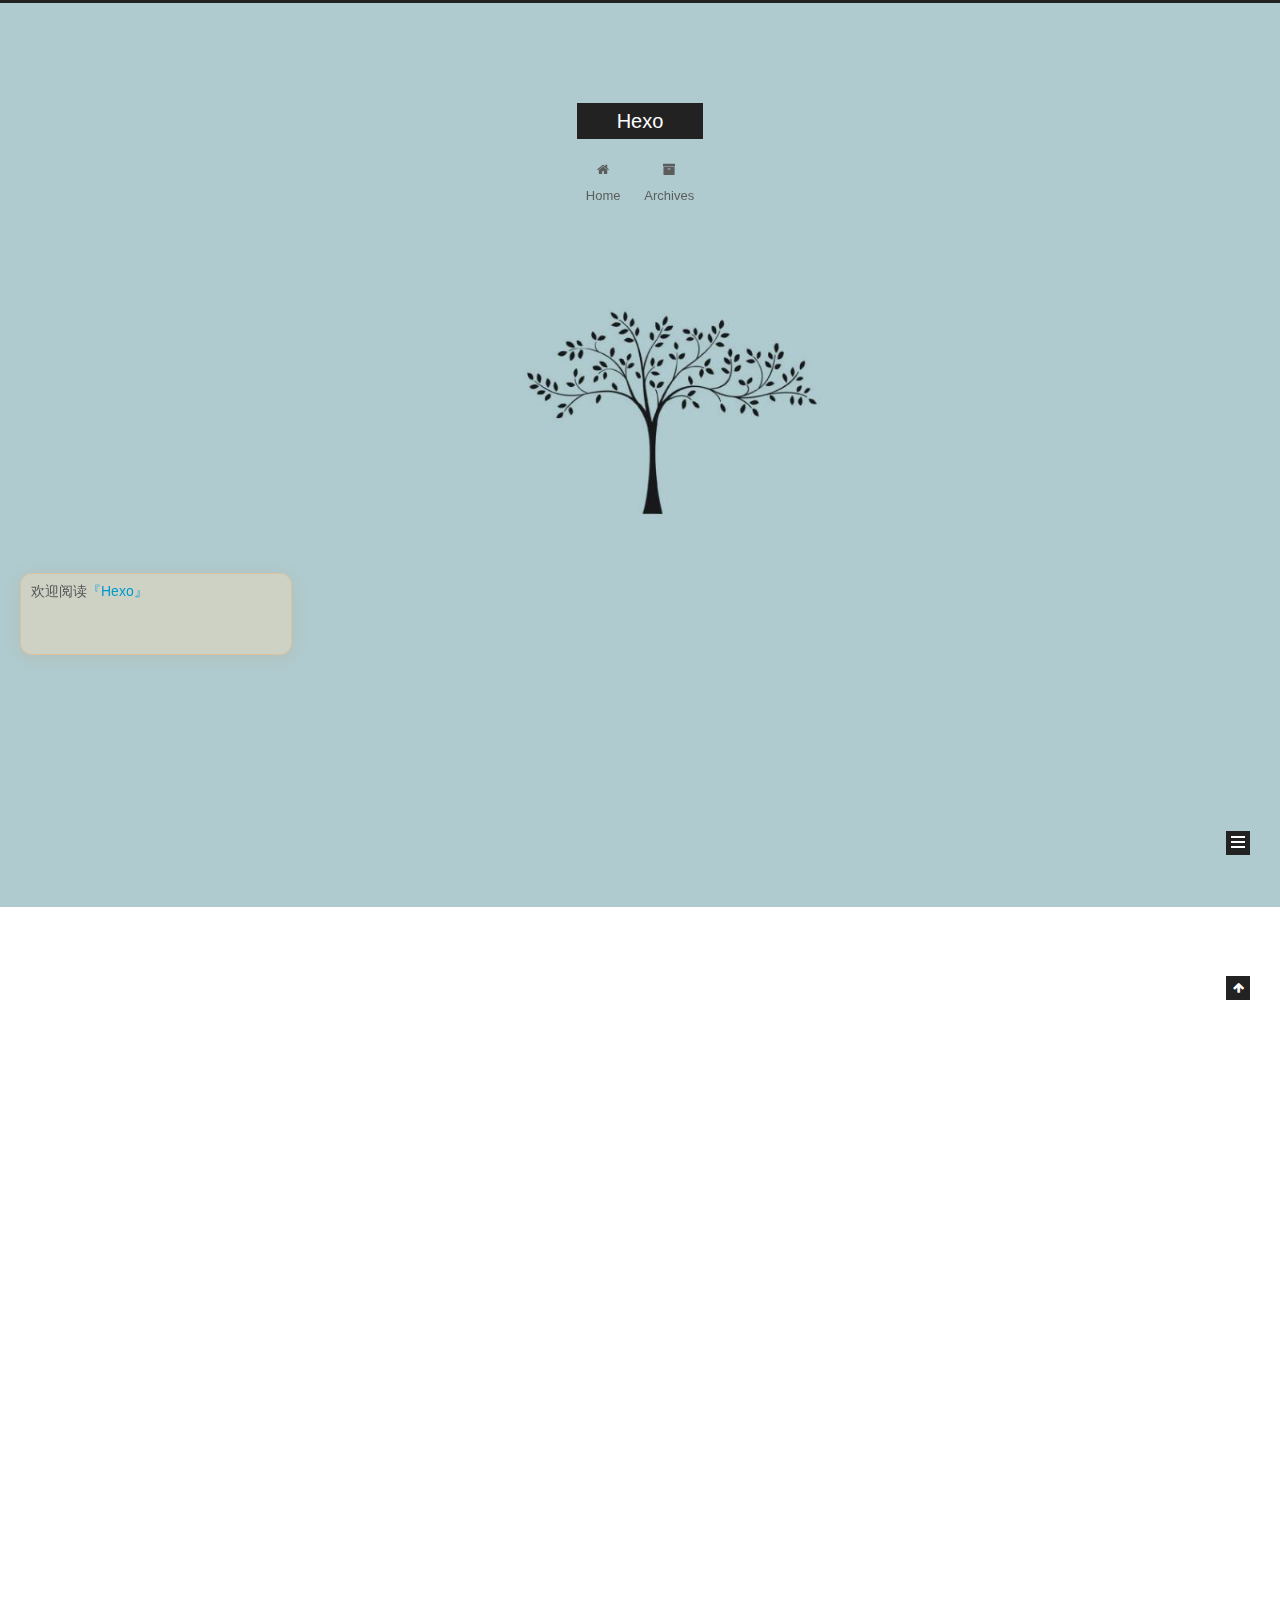
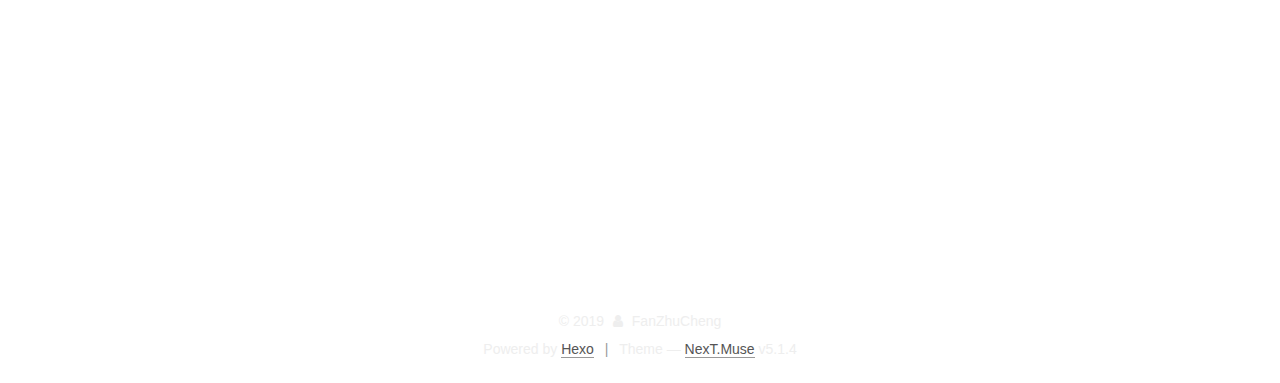
<file: index.html>
<!DOCTYPE html>



  


<html class="theme-next muse use-motion" lang>
<head><meta name="generator" content="Hexo 3.8.0">
  <meta charset="UTF-8">
<meta http-equiv="X-UA-Compatible" content="IE=edge">
<meta name="viewport" content="width=device-width, initial-scale=1, maximum-scale=1">
<meta name="theme-color" content="#222">









<meta http-equiv="Cache-Control" content="no-transform">
<meta http-equiv="Cache-Control" content="no-siteapp">
















  
  
  <link href="/lib/fancybox/source/jquery.fancybox.css?v=2.1.5" rel="stylesheet" type="text/css">







<link href="/lib/font-awesome/css/font-awesome.min.css?v=4.6.2" rel="stylesheet" type="text/css">

<link href="/css/main.css?v=5.1.4" rel="stylesheet" type="text/css">


  <link rel="apple-touch-icon" sizes="180x180" href="/images/apple-touch-icon-next.png?v=5.1.4">


  <link rel="icon" type="image/png" sizes="32x32" href="/images/favicon-32x32-next.png?v=5.1.4">


  <link rel="icon" type="image/png" sizes="16x16" href="/images/favicon-16x16-next.png?v=5.1.4">


  <link rel="mask-icon" href="/images/logo.svg?v=5.1.4" color="#222">





  <meta name="keywords" content="Hexo, NexT">










<meta property="og:type" content="website">
<meta property="og:title" content="Hexo">
<meta property="og:url" content="https://fanzhucheng.github.io/index.html">
<meta property="og:site_name" content="Hexo">
<meta property="og:locale" content="default">
<meta name="twitter:card" content="summary">
<meta name="twitter:title" content="Hexo">



<script type="text/javascript" id="hexo.configurations">
  var NexT = window.NexT || {};
  var CONFIG = {
    root: '/',
    scheme: 'Muse',
    version: '5.1.4',
    sidebar: {"position":"left","display":"post","offset":12,"b2t":false,"scrollpercent":false,"onmobile":false},
    fancybox: true,
    tabs: true,
    motion: {"enable":true,"async":false,"transition":{"post_block":"fadeIn","post_header":"slideDownIn","post_body":"slideDownIn","coll_header":"slideLeftIn","sidebar":"slideUpIn"}},
    duoshuo: {
      userId: '0',
      author: 'Author'
    },
    algolia: {
      applicationID: '',
      apiKey: '',
      indexName: '',
      hits: {"per_page":10},
      labels: {"input_placeholder":"Search for Posts","hits_empty":"We didn't find any results for the search: ${query}","hits_stats":"${hits} results found in ${time} ms"}
    }
  };
</script>



  <link rel="canonical" href="https://fanzhucheng.github.io/">





  <title>Hexo</title>
  








</head>

<body itemscope itemtype="http://schema.org/WebPage" lang="default">

  
  
    
  

  <div class="container sidebar-position-left 
  page-home">
    <div class="headband"></div>

    <header id="header" class="header" itemscope itemtype="http://schema.org/WPHeader">
      <div class="header-inner"><div class="site-brand-wrapper">
  <div class="site-meta ">
    

    <div class="custom-logo-site-title">
      <a href="/" class="brand" rel="start">
        <span class="logo-line-before"><i></i></span>
        <span class="site-title">Hexo</span>
        <span class="logo-line-after"><i></i></span>
      </a>
    </div>
      
        <p class="site-subtitle"></p>
      
  </div>

  <div class="site-nav-toggle">
    <button>
      <span class="btn-bar"></span>
      <span class="btn-bar"></span>
      <span class="btn-bar"></span>
    </button>
  </div>
</div>

<nav class="site-nav">
  

  
    <ul id="menu" class="menu">
      
        
        <li class="menu-item menu-item-home">
          <a href="/" rel="section">
            
              <i class="menu-item-icon fa fa-fw fa-home"></i> <br>
            
            Home
          </a>
        </li>
      
        
        <li class="menu-item menu-item-archives">
          <a href="/archives/" rel="section">
            
              <i class="menu-item-icon fa fa-fw fa-archive"></i> <br>
            
            Archives
          </a>
        </li>
      

      
    </ul>
  

  
</nav>



 </div>
    </header>

    <main id="main" class="main">
      <div class="main-inner">
        <div class="content-wrap">
          <div id="content" class="content">
            
  <section id="posts" class="posts-expand">
    
      

  

  
  
  

  <article class="post post-type-normal" itemscope itemtype="http://schema.org/Article">
  
  
  
  <div class="post-block">
    <link itemprop="mainEntityOfPage" href="https://fanzhucheng.github.io/2019/04/22/第一个文章/">

    <span hidden itemprop="author" itemscope itemtype="http://schema.org/Person">
      <meta itemprop="name" content="FanZhuCheng">
      <meta itemprop="description" content>
      <meta itemprop="image" content="/images/avatar.gif">
    </span>

    <span hidden itemprop="publisher" itemscope itemtype="http://schema.org/Organization">
      <meta itemprop="name" content="Hexo">
    </span>

    
      <header class="post-header">

        
        
          <h1 class="post-title" itemprop="name headline">
                
                <a class="post-title-link" href="/2019/04/22/第一个文章/" itemprop="url">第一个文章</a></h1>
        

        <div class="post-meta">
          <span class="post-time">
            
              <span class="post-meta-item-icon">
                <i class="fa fa-calendar-o"></i>
              </span>
              
                <span class="post-meta-item-text">Posted on</span>
              
              <time title="Post created" itemprop="dateCreated datePublished" datetime="2019-04-22T00:00:45+08:00">
                2019-04-22
              </time>
            

            

            
          </span>

          

          
            
          

          
          

          

          

          

        </div>
      </header>
    

    
    
    
    <div class="post-body" itemprop="articleBody">

      
      

      
        
          
            <p>今天遇到一堆问题，还好有冲哥帮忙！</p>

          
        
      
    </div>
    
    
    

    

    

    

    <footer class="post-footer">
      

      

      

      
      
        <div class="post-eof"></div>
      
    </footer>
  </div>
  
  
  
  </article>


    
      

  

  
  
  

  <article class="post post-type-normal" itemscope itemtype="http://schema.org/Article">
  
  
  
  <div class="post-block">
    <link itemprop="mainEntityOfPage" href="https://fanzhucheng.github.io/2019/04/21/aaaaa/">

    <span hidden itemprop="author" itemscope itemtype="http://schema.org/Person">
      <meta itemprop="name" content="FanZhuCheng">
      <meta itemprop="description" content>
      <meta itemprop="image" content="/images/avatar.gif">
    </span>

    <span hidden itemprop="publisher" itemscope itemtype="http://schema.org/Organization">
      <meta itemprop="name" content="Hexo">
    </span>

    
      <header class="post-header">

        
        
          <h1 class="post-title" itemprop="name headline">
                
                <a class="post-title-link" href="/2019/04/21/aaaaa/" itemprop="url">aaaaa</a></h1>
        

        <div class="post-meta">
          <span class="post-time">
            
              <span class="post-meta-item-icon">
                <i class="fa fa-calendar-o"></i>
              </span>
              
                <span class="post-meta-item-text">Posted on</span>
              
              <time title="Post created" itemprop="dateCreated datePublished" datetime="2019-04-21T23:42:59+08:00">
                2019-04-21
              </time>
            

            

            
          </span>

          

          
            
          

          
          

          

          

          

        </div>
      </header>
    

    
    
    
    <div class="post-body" itemprop="articleBody">

      
      

      
        
          
            <p>这篇文章毫无意义，只是为了看blog是否搭建成功。</p>

          
        
      
    </div>
    
    
    

    

    

    

    <footer class="post-footer">
      

      

      

      
      
        <div class="post-eof"></div>
      
    </footer>
  </div>
  
  
  
  </article>


    
      

  

  
  
  

  <article class="post post-type-normal" itemscope itemtype="http://schema.org/Article">
  
  
  
  <div class="post-block">
    <link itemprop="mainEntityOfPage" href="https://fanzhucheng.github.io/2019/04/21/hello-world/">

    <span hidden itemprop="author" itemscope itemtype="http://schema.org/Person">
      <meta itemprop="name" content="FanZhuCheng">
      <meta itemprop="description" content>
      <meta itemprop="image" content="/images/avatar.gif">
    </span>

    <span hidden itemprop="publisher" itemscope itemtype="http://schema.org/Organization">
      <meta itemprop="name" content="Hexo">
    </span>

    
      <header class="post-header">

        
        
          <h1 class="post-title" itemprop="name headline">
                
                <a class="post-title-link" href="/2019/04/21/hello-world/" itemprop="url">Hello World</a></h1>
        

        <div class="post-meta">
          <span class="post-time">
            
              <span class="post-meta-item-icon">
                <i class="fa fa-calendar-o"></i>
              </span>
              
                <span class="post-meta-item-text">Posted on</span>
              
              <time title="Post created" itemprop="dateCreated datePublished" datetime="2019-04-21T23:29:13+08:00">
                2019-04-21
              </time>
            

            

            
          </span>

          

          
            
          

          
          

          

          

          

        </div>
      </header>
    

    
    
    
    <div class="post-body" itemprop="articleBody">

      
      

      
        
          
            <p>Welcome to <a href="https://hexo.io/" target="_blank" rel="noopener">Hexo</a>! This is your very first post. Check <a href="https://hexo.io/docs/" target="_blank" rel="noopener">documentation</a> for more info. If you get any problems when using Hexo, you can find the answer in <a href="https://hexo.io/docs/troubleshooting.html" target="_blank" rel="noopener">troubleshooting</a> or you can ask me on <a href="https://github.com/hexojs/hexo/issues" target="_blank" rel="noopener">GitHub</a>.</p>
<h2 id="Quick-Start"><a href="#Quick-Start" class="headerlink" title="Quick Start"></a>Quick Start</h2><h3 id="Create-a-new-post"><a href="#Create-a-new-post" class="headerlink" title="Create a new post"></a>Create a new post</h3><figure class="highlight bash"><table><tr><td class="gutter"><pre><span class="line">1</span><br></pre></td><td class="code"><pre><span class="line">$ hexo new <span class="string">"My New Post"</span></span><br></pre></td></tr></table></figure>
<p>More info: <a href="https://hexo.io/docs/writing.html" target="_blank" rel="noopener">Writing</a></p>
<h3 id="Run-server"><a href="#Run-server" class="headerlink" title="Run server"></a>Run server</h3><figure class="highlight bash"><table><tr><td class="gutter"><pre><span class="line">1</span><br></pre></td><td class="code"><pre><span class="line">$ hexo server</span><br></pre></td></tr></table></figure>
<p>More info: <a href="https://hexo.io/docs/server.html" target="_blank" rel="noopener">Server</a></p>
<h3 id="Generate-static-files"><a href="#Generate-static-files" class="headerlink" title="Generate static files"></a>Generate static files</h3><figure class="highlight bash"><table><tr><td class="gutter"><pre><span class="line">1</span><br></pre></td><td class="code"><pre><span class="line">$ hexo generate</span><br></pre></td></tr></table></figure>
<p>More info: <a href="https://hexo.io/docs/generating.html" target="_blank" rel="noopener">Generating</a></p>
<h3 id="Deploy-to-remote-sites"><a href="#Deploy-to-remote-sites" class="headerlink" title="Deploy to remote sites"></a>Deploy to remote sites</h3><figure class="highlight bash"><table><tr><td class="gutter"><pre><span class="line">1</span><br></pre></td><td class="code"><pre><span class="line">$ hexo deploy</span><br></pre></td></tr></table></figure>
<p>More info: <a href="https://hexo.io/docs/deployment.html" target="_blank" rel="noopener">Deployment</a></p>

          
        
      
    </div>
    
    
    

    

    

    

    <footer class="post-footer">
      

      

      

      
      
        <div class="post-eof"></div>
      
    </footer>
  </div>
  
  
  
  </article>


    
  </section>

  


          </div>
          


          

        </div>
        
          
  
  <div class="sidebar-toggle">
    <div class="sidebar-toggle-line-wrap">
      <span class="sidebar-toggle-line sidebar-toggle-line-first"></span>
      <span class="sidebar-toggle-line sidebar-toggle-line-middle"></span>
      <span class="sidebar-toggle-line sidebar-toggle-line-last"></span>
    </div>
  </div>

  <aside id="sidebar" class="sidebar">
    
    <div class="sidebar-inner">

      

      

      <section class="site-overview-wrap sidebar-panel sidebar-panel-active">
        <div class="site-overview">
          <div class="site-author motion-element" itemprop="author" itemscope itemtype="http://schema.org/Person">
            
              <p class="site-author-name" itemprop="name">FanZhuCheng</p>
              <p class="site-description motion-element" itemprop="description"></p>
          </div>

          <nav class="site-state motion-element">

            
              <div class="site-state-item site-state-posts">
              
                <a href="/archives/">
              
                  <span class="site-state-item-count">3</span>
                  <span class="site-state-item-name">posts</span>
                </a>
              </div>
            

            

            

          </nav>

          

          

          
          

          
          

          

        </div>
      </section>

      

      

    </div>
  </aside>


        
      </div>
    </main>

    <footer id="footer" class="footer">
      <div class="footer-inner">
        <div class="copyright">&copy; <span itemprop="copyrightYear">2019</span>
  <span class="with-love">
    <i class="fa fa-user"></i>
  </span>
  <span class="author" itemprop="copyrightHolder">FanZhuCheng</span>

  
</div>


  <div class="powered-by">Powered by <a class="theme-link" target="_blank" href="https://hexo.io">Hexo</a></div>



  <span class="post-meta-divider">|</span>



  <div class="theme-info">Theme &mdash; <a class="theme-link" target="_blank" href="https://github.com/iissnan/hexo-theme-next">NexT.Muse</a> v5.1.4</div>




        







        
      </div>
    </footer>

    
      <div class="back-to-top">
        <i class="fa fa-arrow-up"></i>
        
      </div>
    

    

  </div>

  

<script type="text/javascript">
  if (Object.prototype.toString.call(window.Promise) !== '[object Function]') {
    window.Promise = null;
  }
</script>









  












  
  
    <script type="text/javascript" src="/lib/jquery/index.js?v=2.1.3"></script>
  

  
  
    <script type="text/javascript" src="/lib/fastclick/lib/fastclick.min.js?v=1.0.6"></script>
  

  
  
    <script type="text/javascript" src="/lib/jquery_lazyload/jquery.lazyload.js?v=1.9.7"></script>
  

  
  
    <script type="text/javascript" src="/lib/velocity/velocity.min.js?v=1.2.1"></script>
  

  
  
    <script type="text/javascript" src="/lib/velocity/velocity.ui.min.js?v=1.2.1"></script>
  

  
  
    <script type="text/javascript" src="/lib/fancybox/source/jquery.fancybox.pack.js?v=2.1.5"></script>
  


  


  <script type="text/javascript" src="/js/src/utils.js?v=5.1.4"></script>

  <script type="text/javascript" src="/js/src/motion.js?v=5.1.4"></script>



  
  

  

  


  <script type="text/javascript" src="/js/src/bootstrap.js?v=5.1.4"></script>



  


  




	





  





  












  





  

  

  

  
  

  

  

  

  <script src="/live2d-widget/autoload.js"></script>
</body>
</html>
</file>
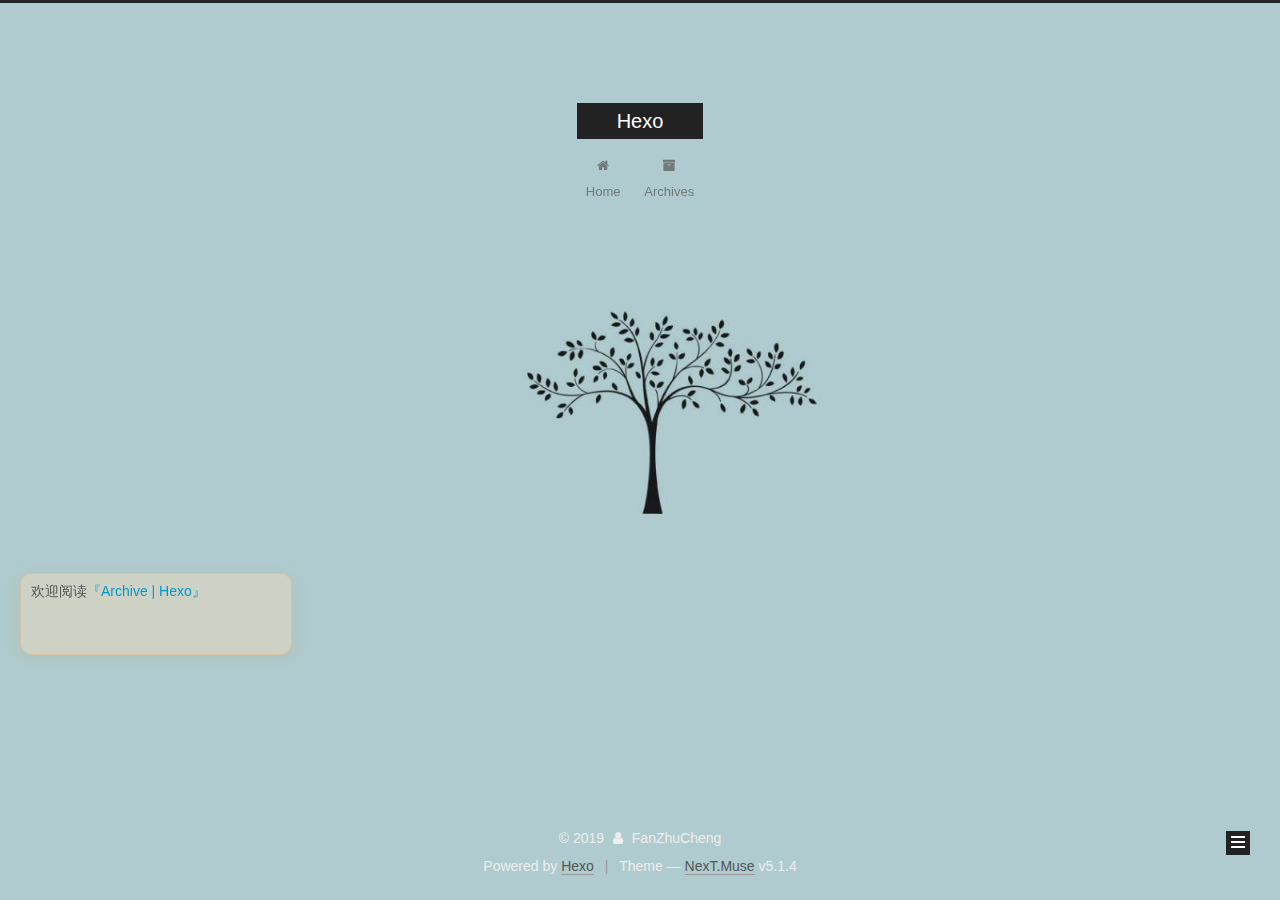
<file: archives/index.html>
<!DOCTYPE html>



  


<html class="theme-next muse use-motion" lang>
<head><meta name="generator" content="Hexo 3.8.0">
  <meta charset="UTF-8">
<meta http-equiv="X-UA-Compatible" content="IE=edge">
<meta name="viewport" content="width=device-width, initial-scale=1, maximum-scale=1">
<meta name="theme-color" content="#222">









<meta http-equiv="Cache-Control" content="no-transform">
<meta http-equiv="Cache-Control" content="no-siteapp">
















  
  
  <link href="/lib/fancybox/source/jquery.fancybox.css?v=2.1.5" rel="stylesheet" type="text/css">







<link href="/lib/font-awesome/css/font-awesome.min.css?v=4.6.2" rel="stylesheet" type="text/css">

<link href="/css/main.css?v=5.1.4" rel="stylesheet" type="text/css">


  <link rel="apple-touch-icon" sizes="180x180" href="/images/apple-touch-icon-next.png?v=5.1.4">


  <link rel="icon" type="image/png" sizes="32x32" href="/images/favicon-32x32-next.png?v=5.1.4">


  <link rel="icon" type="image/png" sizes="16x16" href="/images/favicon-16x16-next.png?v=5.1.4">


  <link rel="mask-icon" href="/images/logo.svg?v=5.1.4" color="#222">





  <meta name="keywords" content="Hexo, NexT">










<meta property="og:type" content="website">
<meta property="og:title" content="Hexo">
<meta property="og:url" content="https://fanzhucheng.github.io/archives/index.html">
<meta property="og:site_name" content="Hexo">
<meta property="og:locale" content="default">
<meta name="twitter:card" content="summary">
<meta name="twitter:title" content="Hexo">



<script type="text/javascript" id="hexo.configurations">
  var NexT = window.NexT || {};
  var CONFIG = {
    root: '/',
    scheme: 'Muse',
    version: '5.1.4',
    sidebar: {"position":"left","display":"post","offset":12,"b2t":false,"scrollpercent":false,"onmobile":false},
    fancybox: true,
    tabs: true,
    motion: {"enable":true,"async":false,"transition":{"post_block":"fadeIn","post_header":"slideDownIn","post_body":"slideDownIn","coll_header":"slideLeftIn","sidebar":"slideUpIn"}},
    duoshuo: {
      userId: '0',
      author: 'Author'
    },
    algolia: {
      applicationID: '',
      apiKey: '',
      indexName: '',
      hits: {"per_page":10},
      labels: {"input_placeholder":"Search for Posts","hits_empty":"We didn't find any results for the search: ${query}","hits_stats":"${hits} results found in ${time} ms"}
    }
  };
</script>



  <link rel="canonical" href="https://fanzhucheng.github.io/archives/">





  <title>Archive | Hexo</title>
  








</head>

<body itemscope itemtype="http://schema.org/WebPage" lang="default">

  
  
    
  

  <div class="container sidebar-position-left page-archive">
    <div class="headband"></div>

    <header id="header" class="header" itemscope itemtype="http://schema.org/WPHeader">
      <div class="header-inner"><div class="site-brand-wrapper">
  <div class="site-meta ">
    

    <div class="custom-logo-site-title">
      <a href="/" class="brand" rel="start">
        <span class="logo-line-before"><i></i></span>
        <span class="site-title">Hexo</span>
        <span class="logo-line-after"><i></i></span>
      </a>
    </div>
      
        <p class="site-subtitle"></p>
      
  </div>

  <div class="site-nav-toggle">
    <button>
      <span class="btn-bar"></span>
      <span class="btn-bar"></span>
      <span class="btn-bar"></span>
    </button>
  </div>
</div>

<nav class="site-nav">
  

  
    <ul id="menu" class="menu">
      
        
        <li class="menu-item menu-item-home">
          <a href="/" rel="section">
            
              <i class="menu-item-icon fa fa-fw fa-home"></i> <br>
            
            Home
          </a>
        </li>
      
        
        <li class="menu-item menu-item-archives">
          <a href="/archives/" rel="section">
            
              <i class="menu-item-icon fa fa-fw fa-archive"></i> <br>
            
            Archives
          </a>
        </li>
      

      
    </ul>
  

  
</nav>



 </div>
    </header>

    <main id="main" class="main">
      <div class="main-inner">
        <div class="content-wrap">
          <div id="content" class="content">
            

  
  
  
  <div class="post-block archive">
    <div id="posts" class="posts-collapse">
      <span class="archive-move-on"></span>

      <span class="archive-page-counter">
        
        
        
          
        
        Um..! 3 posts in total. Keep on posting.
      </span>

      

        
        
        

        
          
          <div class="collection-title">
            <h1 class="archive-year" id="archive-year-2019">2019</h1>
          </div>
        
        

        

  <article class="post post-type-normal" itemscope itemtype="http://schema.org/Article">
    <header class="post-header">

      <h2 class="post-title">
        
            <a class="post-title-link" href="/2019/04/22/第一个文章/" itemprop="url">
              
                <span itemprop="name">第一个文章</span>
              
            </a>
        
      </h2>

      <div class="post-meta">
        <time class="post-time" itemprop="dateCreated" datetime="2019-04-22T00:00:45+08:00" content="2019-04-22">
          04-22
        </time>
      </div>

    </header>
  </article>



      

        
        
        

        
        

        

  <article class="post post-type-normal" itemscope itemtype="http://schema.org/Article">
    <header class="post-header">

      <h2 class="post-title">
        
            <a class="post-title-link" href="/2019/04/21/aaaaa/" itemprop="url">
              
                <span itemprop="name">aaaaa</span>
              
            </a>
        
      </h2>

      <div class="post-meta">
        <time class="post-time" itemprop="dateCreated" datetime="2019-04-21T23:42:59+08:00" content="2019-04-21">
          04-21
        </time>
      </div>

    </header>
  </article>



      

        
        
        

        
        

        

  <article class="post post-type-normal" itemscope itemtype="http://schema.org/Article">
    <header class="post-header">

      <h2 class="post-title">
        
            <a class="post-title-link" href="/2019/04/21/hello-world/" itemprop="url">
              
                <span itemprop="name">Hello World</span>
              
            </a>
        
      </h2>

      <div class="post-meta">
        <time class="post-time" itemprop="dateCreated" datetime="2019-04-21T23:29:13+08:00" content="2019-04-21">
          04-21
        </time>
      </div>

    </header>
  </article>



      

    </div>
  </div>
  
  
  

  



          </div>
          


          

        </div>
        
          
  
  <div class="sidebar-toggle">
    <div class="sidebar-toggle-line-wrap">
      <span class="sidebar-toggle-line sidebar-toggle-line-first"></span>
      <span class="sidebar-toggle-line sidebar-toggle-line-middle"></span>
      <span class="sidebar-toggle-line sidebar-toggle-line-last"></span>
    </div>
  </div>

  <aside id="sidebar" class="sidebar">
    
    <div class="sidebar-inner">

      

      

      <section class="site-overview-wrap sidebar-panel sidebar-panel-active">
        <div class="site-overview">
          <div class="site-author motion-element" itemprop="author" itemscope itemtype="http://schema.org/Person">
            
              <p class="site-author-name" itemprop="name">FanZhuCheng</p>
              <p class="site-description motion-element" itemprop="description"></p>
          </div>

          <nav class="site-state motion-element">

            
              <div class="site-state-item site-state-posts">
              
                <a href="/archives/">
              
                  <span class="site-state-item-count">3</span>
                  <span class="site-state-item-name">posts</span>
                </a>
              </div>
            

            

            

          </nav>

          

          

          
          

          
          

          

        </div>
      </section>

      

      

    </div>
  </aside>


        
      </div>
    </main>

    <footer id="footer" class="footer">
      <div class="footer-inner">
        <div class="copyright">&copy; <span itemprop="copyrightYear">2019</span>
  <span class="with-love">
    <i class="fa fa-user"></i>
  </span>
  <span class="author" itemprop="copyrightHolder">FanZhuCheng</span>

  
</div>


  <div class="powered-by">Powered by <a class="theme-link" target="_blank" href="https://hexo.io">Hexo</a></div>



  <span class="post-meta-divider">|</span>



  <div class="theme-info">Theme &mdash; <a class="theme-link" target="_blank" href="https://github.com/iissnan/hexo-theme-next">NexT.Muse</a> v5.1.4</div>




        







        
      </div>
    </footer>

    
      <div class="back-to-top">
        <i class="fa fa-arrow-up"></i>
        
      </div>
    

    

  </div>

  

<script type="text/javascript">
  if (Object.prototype.toString.call(window.Promise) !== '[object Function]') {
    window.Promise = null;
  }
</script>









  












  
  
    <script type="text/javascript" src="/lib/jquery/index.js?v=2.1.3"></script>
  

  
  
    <script type="text/javascript" src="/lib/fastclick/lib/fastclick.min.js?v=1.0.6"></script>
  

  
  
    <script type="text/javascript" src="/lib/jquery_lazyload/jquery.lazyload.js?v=1.9.7"></script>
  

  
  
    <script type="text/javascript" src="/lib/velocity/velocity.min.js?v=1.2.1"></script>
  

  
  
    <script type="text/javascript" src="/lib/velocity/velocity.ui.min.js?v=1.2.1"></script>
  

  
  
    <script type="text/javascript" src="/lib/fancybox/source/jquery.fancybox.pack.js?v=2.1.5"></script>
  


  


  <script type="text/javascript" src="/js/src/utils.js?v=5.1.4"></script>

  <script type="text/javascript" src="/js/src/motion.js?v=5.1.4"></script>



  
  

  

  


  <script type="text/javascript" src="/js/src/bootstrap.js?v=5.1.4"></script>



  


  




	





  





  












  





  

  

  

  
  

  

  

  

  <script src="/live2d-widget/autoload.js"></script>
</body>
</html>
</file>
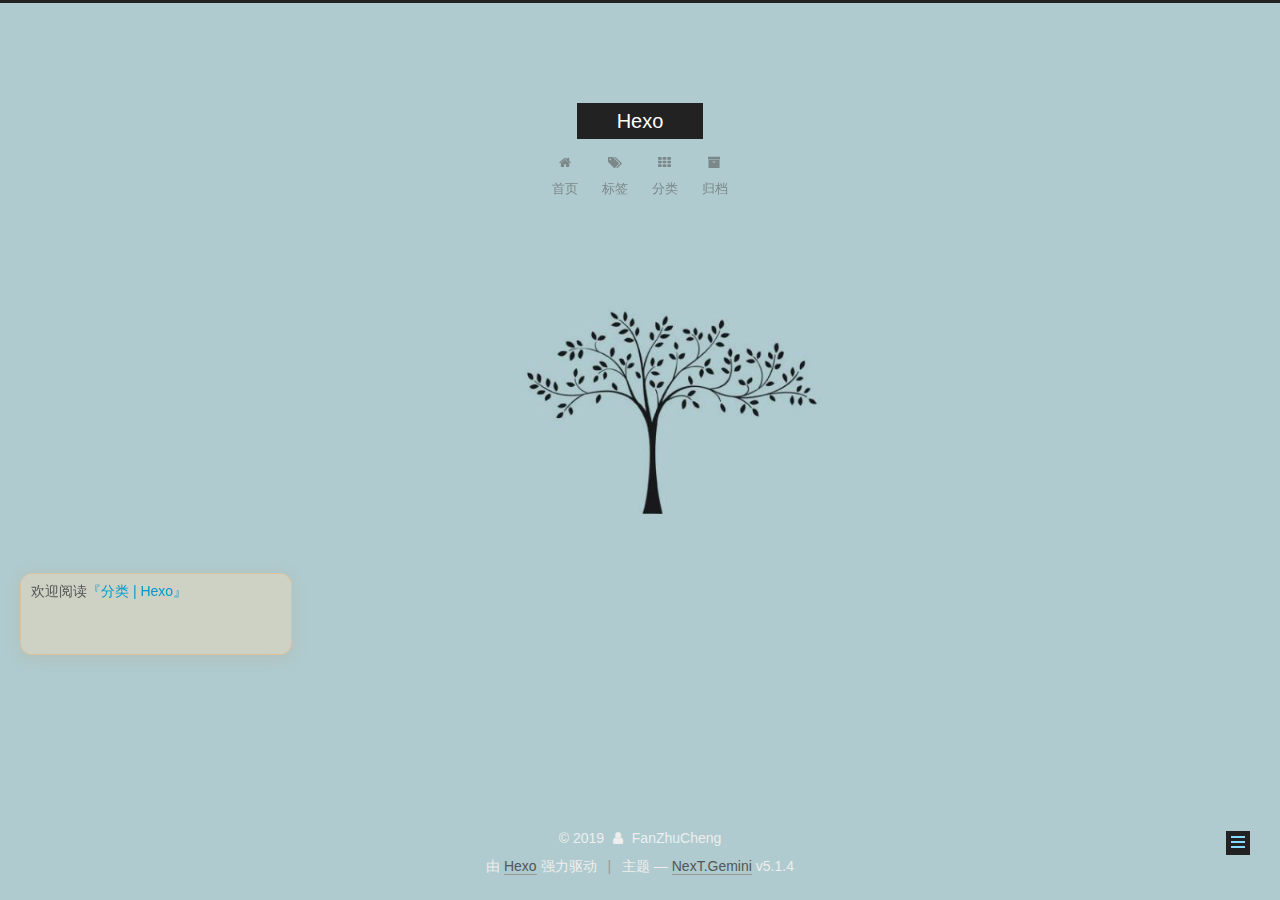
<file: categories/index.html>
<!DOCTYPE html>



  


<html class="theme-next gemini use-motion" lang="zh-Hans">
<head><meta name="generator" content="Hexo 3.8.0">
  <meta charset="UTF-8">
<meta http-equiv="X-UA-Compatible" content="IE=edge">
<meta name="viewport" content="width=device-width, initial-scale=1, maximum-scale=1">
<meta name="theme-color" content="#222">









<meta http-equiv="Cache-Control" content="no-transform">
<meta http-equiv="Cache-Control" content="no-siteapp">
















  
  
  <link href="/lib/fancybox/source/jquery.fancybox.css?v=2.1.5" rel="stylesheet" type="text/css">







<link href="/lib/font-awesome/css/font-awesome.min.css?v=4.6.2" rel="stylesheet" type="text/css">

<link href="/css/main.css?v=5.1.4" rel="stylesheet" type="text/css">


  <link rel="apple-touch-icon" sizes="180x180" href="/images/apple-touch-icon-next.png?v=5.1.4">


  <link rel="icon" type="image/png" sizes="32x32" href="/images/favicon-32x32-next.png?v=5.1.4">


  <link rel="icon" type="image/png" sizes="16x16" href="/images/favicon-16x16-next.png?v=5.1.4">


  <link rel="mask-icon" href="/images/logo.svg?v=5.1.4" color="#222">





  <meta name="keywords" content="Hexo, NexT">










<meta property="og:type" content="website">
<meta property="og:title" content="分类">
<meta property="og:url" content="https://fanzhucheng.github.io/categories/index.html">
<meta property="og:site_name" content="Hexo">
<meta property="og:locale" content="zh-Hans">
<meta property="og:updated_time" content="2019-04-22T13:03:57.492Z">
<meta name="twitter:card" content="summary">
<meta name="twitter:title" content="分类">



<script type="text/javascript" id="hexo.configurations">
  var NexT = window.NexT || {};
  var CONFIG = {
    root: '/',
    scheme: 'Gemini',
    version: '5.1.4',
    sidebar: {"position":"left","display":"post","offset":12,"b2t":false,"scrollpercent":false,"onmobile":false},
    fancybox: true,
    tabs: true,
    motion: {"enable":true,"async":false,"transition":{"post_block":"fadeIn","post_header":"slideDownIn","post_body":"slideDownIn","coll_header":"slideLeftIn","sidebar":"slideUpIn"}},
    duoshuo: {
      userId: '0',
      author: '博主'
    },
    algolia: {
      applicationID: '',
      apiKey: '',
      indexName: '',
      hits: {"per_page":10},
      labels: {"input_placeholder":"Search for Posts","hits_empty":"We didn't find any results for the search: ${query}","hits_stats":"${hits} results found in ${time} ms"}
    }
  };
</script>



  <link rel="canonical" href="https://fanzhucheng.github.io/categories/">





  <title>分类 | Hexo</title>
  








</head>

<body itemscope itemtype="http://schema.org/WebPage" lang="zh-Hans">

  
  
    
  

  <div class="container sidebar-position-left page-post-detail">
    <div class="headband"></div>

    <header id="header" class="header" itemscope itemtype="http://schema.org/WPHeader">
      <div class="header-inner"><div class="site-brand-wrapper">
  <div class="site-meta ">
    

    <div class="custom-logo-site-title">
      <a href="/" class="brand" rel="start">
        <span class="logo-line-before"><i></i></span>
        <span class="site-title">Hexo</span>
        <span class="logo-line-after"><i></i></span>
      </a>
    </div>
      
        <p class="site-subtitle"></p>
      
  </div>

  <div class="site-nav-toggle">
    <button>
      <span class="btn-bar"></span>
      <span class="btn-bar"></span>
      <span class="btn-bar"></span>
    </button>
  </div>
</div>

<nav class="site-nav">
  

  
    <ul id="menu" class="menu">
      
        
        <li class="menu-item menu-item-home">
          <a href="/" rel="section">
            
              <i class="menu-item-icon fa fa-fw fa-home"></i> <br>
            
            首页
          </a>
        </li>
      
        
        <li class="menu-item menu-item-tags">
          <a href="/tags/" rel="section">
            
              <i class="menu-item-icon fa fa-fw fa-tags"></i> <br>
            
            标签
          </a>
        </li>
      
        
        <li class="menu-item menu-item-categories">
          <a href="/categories/" rel="section">
            
              <i class="menu-item-icon fa fa-fw fa-th"></i> <br>
            
            分类
          </a>
        </li>
      
        
        <li class="menu-item menu-item-archives">
          <a href="/archives/" rel="section">
            
              <i class="menu-item-icon fa fa-fw fa-archive"></i> <br>
            
            归档
          </a>
        </li>
      

      
    </ul>
  

  
</nav>



 </div>
    </header>

    <main id="main" class="main">
      <div class="main-inner">
        <div class="content-wrap">
          <div id="content" class="content">
            

  <div id="posts" class="posts-expand">
    
    
    
    <div class="post-block page">
      <header class="post-header">

	<h1 class="post-title" itemprop="name headline">分类</h1>



</header>

      
      
      
      <div class="post-body">
        
        
          <div class="category-all-page">
            <div class="category-all-title">
                目前共计 1 个分类
            </div>
            <div class="category-all">
              <ul class="category-list"><li class="category-list-item"><a class="category-list-link" href="/categories/人生百态/">人生百态</a><span class="category-list-count">1</span></li></ul>
            </div>
          </div>
        
      </div>
      
      
      
    </div>
    
    
    
  </div>


          </div>
          


          

  



        </div>
        
          
  
  <div class="sidebar-toggle">
    <div class="sidebar-toggle-line-wrap">
      <span class="sidebar-toggle-line sidebar-toggle-line-first"></span>
      <span class="sidebar-toggle-line sidebar-toggle-line-middle"></span>
      <span class="sidebar-toggle-line sidebar-toggle-line-last"></span>
    </div>
  </div>

  <aside id="sidebar" class="sidebar">
    
    <div class="sidebar-inner">

      

      

      <section class="site-overview-wrap sidebar-panel sidebar-panel-active">
        <div class="site-overview">
          <div class="site-author motion-element" itemprop="author" itemscope itemtype="http://schema.org/Person">
            
              <img class="site-author-image" itemprop="image" src="/images/cyq4.jpg" alt="FanZhuCheng">
            
              <p class="site-author-name" itemprop="name">FanZhuCheng</p>
              <p class="site-description motion-element" itemprop="description"></p>
          </div>

          <nav class="site-state motion-element">

            
              <div class="site-state-item site-state-posts">
              
                <a href="/archives/">
              
                  <span class="site-state-item-count">3</span>
                  <span class="site-state-item-name">日志</span>
                </a>
              </div>
            

            
              
              
              <div class="site-state-item site-state-categories">
                <a href="/categories/index.html">
                  <span class="site-state-item-count">1</span>
                  <span class="site-state-item-name">分类</span>
                </a>
              </div>
            

            
              
              
              <div class="site-state-item site-state-tags">
                <a href="/tags/index.html">
                  <span class="site-state-item-count">1</span>
                  <span class="site-state-item-name">标签</span>
                </a>
              </div>
            

          </nav>

          

          
            <div class="links-of-author motion-element">
                
                  <span class="links-of-author-item">
                    <a href="https://github.com/fanzhucheng" target="_blank" title="GitHub">
                      
                        <i class="fa fa-fw fa-github"></i>GitHub</a>
                  </span>
                
            </div>
          

          
          

          
          

          

        </div>
      </section>

      

      

    </div>
  </aside>


        
      </div>
    </main>

    <footer id="footer" class="footer">
      <div class="footer-inner">
        <div class="copyright">&copy; <span itemprop="copyrightYear">2019</span>
  <span class="with-love">
    <i class="fa fa-user"></i>
  </span>
  <span class="author" itemprop="copyrightHolder">FanZhuCheng</span>

  
</div>


  <div class="powered-by">由 <a class="theme-link" target="_blank" href="https://hexo.io">Hexo</a> 强力驱动</div>



  <span class="post-meta-divider">|</span>



  <div class="theme-info">主题 &mdash; <a class="theme-link" target="_blank" href="https://github.com/iissnan/hexo-theme-next">NexT.Gemini</a> v5.1.4</div>




        







        
      </div>
    </footer>

    
      <div class="back-to-top">
        <i class="fa fa-arrow-up"></i>
        
      </div>
    

    

  </div>

  

<script type="text/javascript">
  if (Object.prototype.toString.call(window.Promise) !== '[object Function]') {
    window.Promise = null;
  }
</script>









  












  
  
    <script type="text/javascript" src="/lib/jquery/index.js?v=2.1.3"></script>
  

  
  
    <script type="text/javascript" src="/lib/fastclick/lib/fastclick.min.js?v=1.0.6"></script>
  

  
  
    <script type="text/javascript" src="/lib/jquery_lazyload/jquery.lazyload.js?v=1.9.7"></script>
  

  
  
    <script type="text/javascript" src="/lib/velocity/velocity.min.js?v=1.2.1"></script>
  

  
  
    <script type="text/javascript" src="/lib/velocity/velocity.ui.min.js?v=1.2.1"></script>
  

  
  
    <script type="text/javascript" src="/lib/fancybox/source/jquery.fancybox.pack.js?v=2.1.5"></script>
  


  


  <script type="text/javascript" src="/js/src/utils.js?v=5.1.4"></script>

  <script type="text/javascript" src="/js/src/motion.js?v=5.1.4"></script>



  
  


  <script type="text/javascript" src="/js/src/affix.js?v=5.1.4"></script>

  <script type="text/javascript" src="/js/src/schemes/pisces.js?v=5.1.4"></script>



  
  <script type="text/javascript" src="/js/src/scrollspy.js?v=5.1.4"></script>
<script type="text/javascript" src="/js/src/post-details.js?v=5.1.4"></script>



  


  <script type="text/javascript" src="/js/src/bootstrap.js?v=5.1.4"></script>



  


  




	





  





  












  





  

  

  

  
  

  

  

  

  <script src="/live2d-widget/autoload.js"></script>
</body>
</html>
</file>
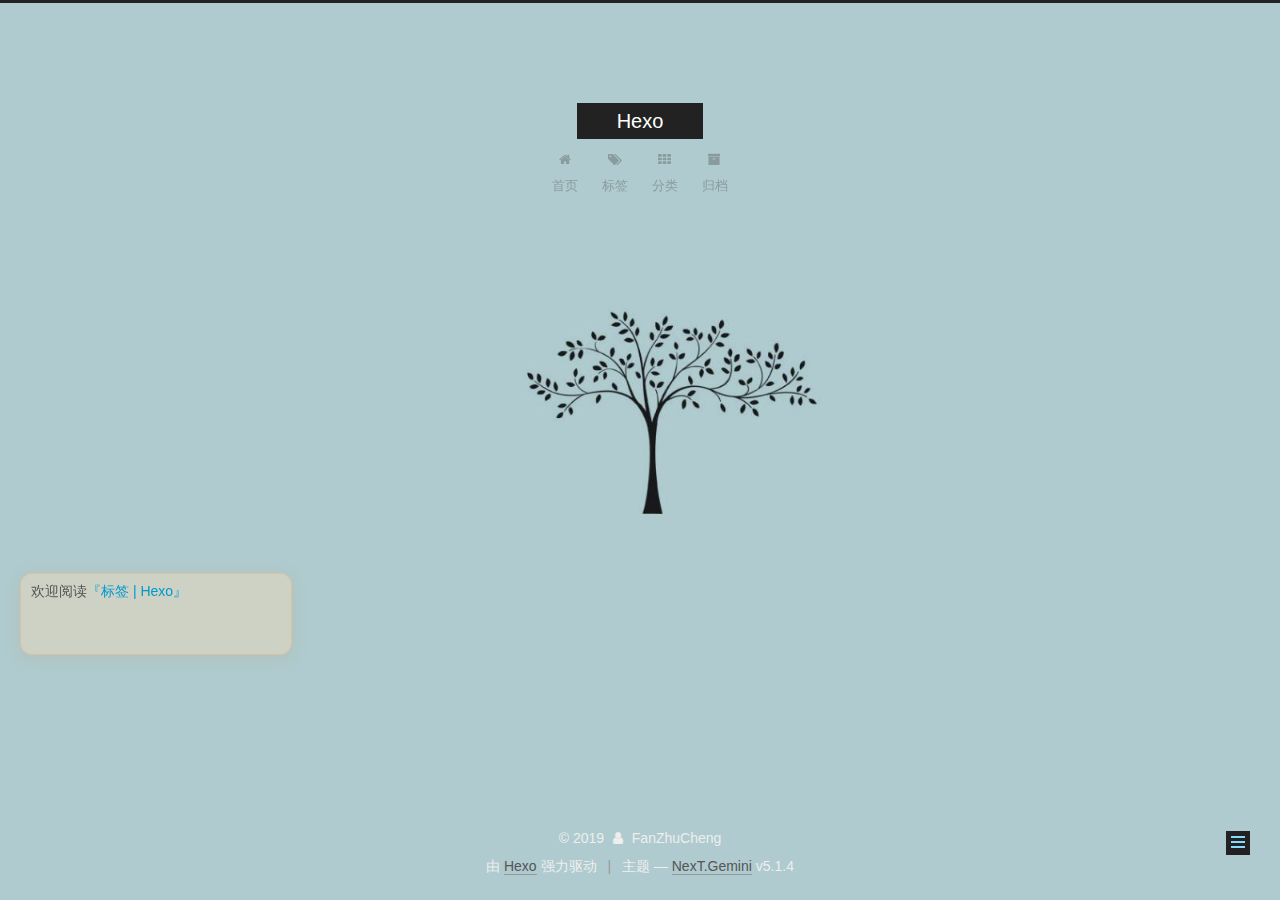
<file: tags/index.html>
<!DOCTYPE html>



  


<html class="theme-next gemini use-motion" lang="zh-Hans">
<head><meta name="generator" content="Hexo 3.8.0">
  <meta charset="UTF-8">
<meta http-equiv="X-UA-Compatible" content="IE=edge">
<meta name="viewport" content="width=device-width, initial-scale=1, maximum-scale=1">
<meta name="theme-color" content="#222">









<meta http-equiv="Cache-Control" content="no-transform">
<meta http-equiv="Cache-Control" content="no-siteapp">
















  
  
  <link href="/lib/fancybox/source/jquery.fancybox.css?v=2.1.5" rel="stylesheet" type="text/css">







<link href="/lib/font-awesome/css/font-awesome.min.css?v=4.6.2" rel="stylesheet" type="text/css">

<link href="/css/main.css?v=5.1.4" rel="stylesheet" type="text/css">


  <link rel="apple-touch-icon" sizes="180x180" href="/images/apple-touch-icon-next.png?v=5.1.4">


  <link rel="icon" type="image/png" sizes="32x32" href="/images/favicon-32x32-next.png?v=5.1.4">


  <link rel="icon" type="image/png" sizes="16x16" href="/images/favicon-16x16-next.png?v=5.1.4">


  <link rel="mask-icon" href="/images/logo.svg?v=5.1.4" color="#222">





  <meta name="keywords" content="Hexo, NexT">










<meta property="og:type" content="website">
<meta property="og:title" content="标签">
<meta property="og:url" content="https://fanzhucheng.github.io/tags/index.html">
<meta property="og:site_name" content="Hexo">
<meta property="og:locale" content="zh-Hans">
<meta property="og:updated_time" content="2019-04-22T12:59:44.171Z">
<meta name="twitter:card" content="summary">
<meta name="twitter:title" content="标签">



<script type="text/javascript" id="hexo.configurations">
  var NexT = window.NexT || {};
  var CONFIG = {
    root: '/',
    scheme: 'Gemini',
    version: '5.1.4',
    sidebar: {"position":"left","display":"post","offset":12,"b2t":false,"scrollpercent":false,"onmobile":false},
    fancybox: true,
    tabs: true,
    motion: {"enable":true,"async":false,"transition":{"post_block":"fadeIn","post_header":"slideDownIn","post_body":"slideDownIn","coll_header":"slideLeftIn","sidebar":"slideUpIn"}},
    duoshuo: {
      userId: '0',
      author: '博主'
    },
    algolia: {
      applicationID: '',
      apiKey: '',
      indexName: '',
      hits: {"per_page":10},
      labels: {"input_placeholder":"Search for Posts","hits_empty":"We didn't find any results for the search: ${query}","hits_stats":"${hits} results found in ${time} ms"}
    }
  };
</script>



  <link rel="canonical" href="https://fanzhucheng.github.io/tags/">





  <title>标签 | Hexo</title>
  








</head>

<body itemscope itemtype="http://schema.org/WebPage" lang="zh-Hans">

  
  
    
  

  <div class="container sidebar-position-left page-post-detail">
    <div class="headband"></div>

    <header id="header" class="header" itemscope itemtype="http://schema.org/WPHeader">
      <div class="header-inner"><div class="site-brand-wrapper">
  <div class="site-meta ">
    

    <div class="custom-logo-site-title">
      <a href="/" class="brand" rel="start">
        <span class="logo-line-before"><i></i></span>
        <span class="site-title">Hexo</span>
        <span class="logo-line-after"><i></i></span>
      </a>
    </div>
      
        <p class="site-subtitle"></p>
      
  </div>

  <div class="site-nav-toggle">
    <button>
      <span class="btn-bar"></span>
      <span class="btn-bar"></span>
      <span class="btn-bar"></span>
    </button>
  </div>
</div>

<nav class="site-nav">
  

  
    <ul id="menu" class="menu">
      
        
        <li class="menu-item menu-item-home">
          <a href="/" rel="section">
            
              <i class="menu-item-icon fa fa-fw fa-home"></i> <br>
            
            首页
          </a>
        </li>
      
        
        <li class="menu-item menu-item-tags">
          <a href="/tags/" rel="section">
            
              <i class="menu-item-icon fa fa-fw fa-tags"></i> <br>
            
            标签
          </a>
        </li>
      
        
        <li class="menu-item menu-item-categories">
          <a href="/categories/" rel="section">
            
              <i class="menu-item-icon fa fa-fw fa-th"></i> <br>
            
            分类
          </a>
        </li>
      
        
        <li class="menu-item menu-item-archives">
          <a href="/archives/" rel="section">
            
              <i class="menu-item-icon fa fa-fw fa-archive"></i> <br>
            
            归档
          </a>
        </li>
      

      
    </ul>
  

  
</nav>



 </div>
    </header>

    <main id="main" class="main">
      <div class="main-inner">
        <div class="content-wrap">
          <div id="content" class="content">
            

  <div id="posts" class="posts-expand">
    
    
    
    <div class="post-block page">
      <header class="post-header">

	<h1 class="post-title" itemprop="name headline">标签</h1>



</header>

      
      
      
      <div class="post-body">
        
        
          <div class="tag-cloud">
            <div class="tag-cloud-title">
                目前共计 1 个标签
            </div>
            <div class="tag-cloud-tags">
              <a href="/tags/fanfan而谈/" style="font-size: 12px; color: #ccc">fanfan而谈</a>
            </div>
          </div>
        
      </div>
      
      
      
    </div>
    
    
    
  </div>


          </div>
          


          

  



        </div>
        
          
  
  <div class="sidebar-toggle">
    <div class="sidebar-toggle-line-wrap">
      <span class="sidebar-toggle-line sidebar-toggle-line-first"></span>
      <span class="sidebar-toggle-line sidebar-toggle-line-middle"></span>
      <span class="sidebar-toggle-line sidebar-toggle-line-last"></span>
    </div>
  </div>

  <aside id="sidebar" class="sidebar">
    
    <div class="sidebar-inner">

      

      

      <section class="site-overview-wrap sidebar-panel sidebar-panel-active">
        <div class="site-overview">
          <div class="site-author motion-element" itemprop="author" itemscope itemtype="http://schema.org/Person">
            
              <img class="site-author-image" itemprop="image" src="/images/cyq4.jpg" alt="FanZhuCheng">
            
              <p class="site-author-name" itemprop="name">FanZhuCheng</p>
              <p class="site-description motion-element" itemprop="description"></p>
          </div>

          <nav class="site-state motion-element">

            
              <div class="site-state-item site-state-posts">
              
                <a href="/archives/">
              
                  <span class="site-state-item-count">3</span>
                  <span class="site-state-item-name">日志</span>
                </a>
              </div>
            

            
              
              
              <div class="site-state-item site-state-categories">
                <a href="/categories/index.html">
                  <span class="site-state-item-count">1</span>
                  <span class="site-state-item-name">分类</span>
                </a>
              </div>
            

            
              
              
              <div class="site-state-item site-state-tags">
                <a href="/tags/index.html">
                  <span class="site-state-item-count">1</span>
                  <span class="site-state-item-name">标签</span>
                </a>
              </div>
            

          </nav>

          

          
            <div class="links-of-author motion-element">
                
                  <span class="links-of-author-item">
                    <a href="https://github.com/fanzhucheng" target="_blank" title="GitHub">
                      
                        <i class="fa fa-fw fa-github"></i>GitHub</a>
                  </span>
                
            </div>
          

          
          

          
          

          

        </div>
      </section>

      

      

    </div>
  </aside>


        
      </div>
    </main>

    <footer id="footer" class="footer">
      <div class="footer-inner">
        <div class="copyright">&copy; <span itemprop="copyrightYear">2019</span>
  <span class="with-love">
    <i class="fa fa-user"></i>
  </span>
  <span class="author" itemprop="copyrightHolder">FanZhuCheng</span>

  
</div>


  <div class="powered-by">由 <a class="theme-link" target="_blank" href="https://hexo.io">Hexo</a> 强力驱动</div>



  <span class="post-meta-divider">|</span>



  <div class="theme-info">主题 &mdash; <a class="theme-link" target="_blank" href="https://github.com/iissnan/hexo-theme-next">NexT.Gemini</a> v5.1.4</div>




        







        
      </div>
    </footer>

    
      <div class="back-to-top">
        <i class="fa fa-arrow-up"></i>
        
      </div>
    

    

  </div>

  

<script type="text/javascript">
  if (Object.prototype.toString.call(window.Promise) !== '[object Function]') {
    window.Promise = null;
  }
</script>









  












  
  
    <script type="text/javascript" src="/lib/jquery/index.js?v=2.1.3"></script>
  

  
  
    <script type="text/javascript" src="/lib/fastclick/lib/fastclick.min.js?v=1.0.6"></script>
  

  
  
    <script type="text/javascript" src="/lib/jquery_lazyload/jquery.lazyload.js?v=1.9.7"></script>
  

  
  
    <script type="text/javascript" src="/lib/velocity/velocity.min.js?v=1.2.1"></script>
  

  
  
    <script type="text/javascript" src="/lib/velocity/velocity.ui.min.js?v=1.2.1"></script>
  

  
  
    <script type="text/javascript" src="/lib/fancybox/source/jquery.fancybox.pack.js?v=2.1.5"></script>
  


  


  <script type="text/javascript" src="/js/src/utils.js?v=5.1.4"></script>

  <script type="text/javascript" src="/js/src/motion.js?v=5.1.4"></script>



  
  


  <script type="text/javascript" src="/js/src/affix.js?v=5.1.4"></script>

  <script type="text/javascript" src="/js/src/schemes/pisces.js?v=5.1.4"></script>



  
  <script type="text/javascript" src="/js/src/scrollspy.js?v=5.1.4"></script>
<script type="text/javascript" src="/js/src/post-details.js?v=5.1.4"></script>



  


  <script type="text/javascript" src="/js/src/bootstrap.js?v=5.1.4"></script>



  


  




	





  





  












  





  

  

  

  
  

  

  

  

  <script src="/live2d-widget/autoload.js"></script>
</body>
</html>
</file>
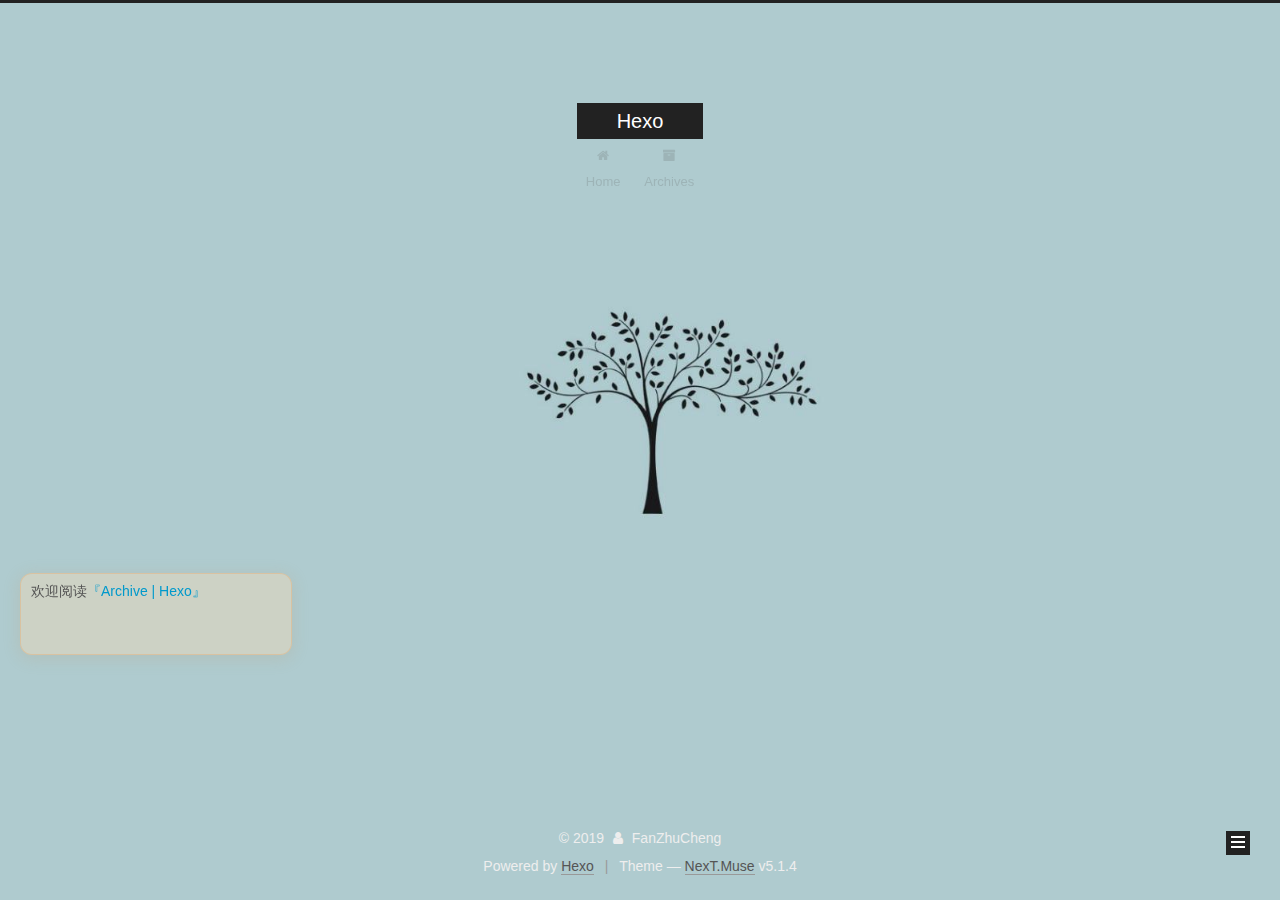
<file: archives/2019/index.html>
<!DOCTYPE html>



  


<html class="theme-next muse use-motion" lang>
<head><meta name="generator" content="Hexo 3.8.0">
  <meta charset="UTF-8">
<meta http-equiv="X-UA-Compatible" content="IE=edge">
<meta name="viewport" content="width=device-width, initial-scale=1, maximum-scale=1">
<meta name="theme-color" content="#222">









<meta http-equiv="Cache-Control" content="no-transform">
<meta http-equiv="Cache-Control" content="no-siteapp">
















  
  
  <link href="/lib/fancybox/source/jquery.fancybox.css?v=2.1.5" rel="stylesheet" type="text/css">







<link href="/lib/font-awesome/css/font-awesome.min.css?v=4.6.2" rel="stylesheet" type="text/css">

<link href="/css/main.css?v=5.1.4" rel="stylesheet" type="text/css">


  <link rel="apple-touch-icon" sizes="180x180" href="/images/apple-touch-icon-next.png?v=5.1.4">


  <link rel="icon" type="image/png" sizes="32x32" href="/images/favicon-32x32-next.png?v=5.1.4">


  <link rel="icon" type="image/png" sizes="16x16" href="/images/favicon-16x16-next.png?v=5.1.4">


  <link rel="mask-icon" href="/images/logo.svg?v=5.1.4" color="#222">





  <meta name="keywords" content="Hexo, NexT">










<meta property="og:type" content="website">
<meta property="og:title" content="Hexo">
<meta property="og:url" content="https://fanzhucheng.github.io/archives/2019/index.html">
<meta property="og:site_name" content="Hexo">
<meta property="og:locale" content="default">
<meta name="twitter:card" content="summary">
<meta name="twitter:title" content="Hexo">



<script type="text/javascript" id="hexo.configurations">
  var NexT = window.NexT || {};
  var CONFIG = {
    root: '/',
    scheme: 'Muse',
    version: '5.1.4',
    sidebar: {"position":"left","display":"post","offset":12,"b2t":false,"scrollpercent":false,"onmobile":false},
    fancybox: true,
    tabs: true,
    motion: {"enable":true,"async":false,"transition":{"post_block":"fadeIn","post_header":"slideDownIn","post_body":"slideDownIn","coll_header":"slideLeftIn","sidebar":"slideUpIn"}},
    duoshuo: {
      userId: '0',
      author: 'Author'
    },
    algolia: {
      applicationID: '',
      apiKey: '',
      indexName: '',
      hits: {"per_page":10},
      labels: {"input_placeholder":"Search for Posts","hits_empty":"We didn't find any results for the search: ${query}","hits_stats":"${hits} results found in ${time} ms"}
    }
  };
</script>



  <link rel="canonical" href="https://fanzhucheng.github.io/archives/2019/">





  <title>Archive | Hexo</title>
  








</head>

<body itemscope itemtype="http://schema.org/WebPage" lang="default">

  
  
    
  

  <div class="container sidebar-position-left page-archive">
    <div class="headband"></div>

    <header id="header" class="header" itemscope itemtype="http://schema.org/WPHeader">
      <div class="header-inner"><div class="site-brand-wrapper">
  <div class="site-meta ">
    

    <div class="custom-logo-site-title">
      <a href="/" class="brand" rel="start">
        <span class="logo-line-before"><i></i></span>
        <span class="site-title">Hexo</span>
        <span class="logo-line-after"><i></i></span>
      </a>
    </div>
      
        <p class="site-subtitle"></p>
      
  </div>

  <div class="site-nav-toggle">
    <button>
      <span class="btn-bar"></span>
      <span class="btn-bar"></span>
      <span class="btn-bar"></span>
    </button>
  </div>
</div>

<nav class="site-nav">
  

  
    <ul id="menu" class="menu">
      
        
        <li class="menu-item menu-item-home">
          <a href="/" rel="section">
            
              <i class="menu-item-icon fa fa-fw fa-home"></i> <br>
            
            Home
          </a>
        </li>
      
        
        <li class="menu-item menu-item-archives">
          <a href="/archives/" rel="section">
            
              <i class="menu-item-icon fa fa-fw fa-archive"></i> <br>
            
            Archives
          </a>
        </li>
      

      
    </ul>
  

  
</nav>



 </div>
    </header>

    <main id="main" class="main">
      <div class="main-inner">
        <div class="content-wrap">
          <div id="content" class="content">
            

  
  
  
  <div class="post-block archive">
    <div id="posts" class="posts-collapse">
      <span class="archive-move-on"></span>

      <span class="archive-page-counter">
        
        
        
          
        
        Um..! 3 posts in total. Keep on posting.
      </span>

      

        
        
        

        
          
          <div class="collection-title">
            <h1 class="archive-year" id="archive-year-2019">2019</h1>
          </div>
        
        

        

  <article class="post post-type-normal" itemscope itemtype="http://schema.org/Article">
    <header class="post-header">

      <h2 class="post-title">
        
            <a class="post-title-link" href="/2019/04/22/第一个文章/" itemprop="url">
              
                <span itemprop="name">第一个文章</span>
              
            </a>
        
      </h2>

      <div class="post-meta">
        <time class="post-time" itemprop="dateCreated" datetime="2019-04-22T00:00:45+08:00" content="2019-04-22">
          04-22
        </time>
      </div>

    </header>
  </article>



      

        
        
        

        
        

        

  <article class="post post-type-normal" itemscope itemtype="http://schema.org/Article">
    <header class="post-header">

      <h2 class="post-title">
        
            <a class="post-title-link" href="/2019/04/21/aaaaa/" itemprop="url">
              
                <span itemprop="name">aaaaa</span>
              
            </a>
        
      </h2>

      <div class="post-meta">
        <time class="post-time" itemprop="dateCreated" datetime="2019-04-21T23:42:59+08:00" content="2019-04-21">
          04-21
        </time>
      </div>

    </header>
  </article>



      

        
        
        

        
        

        

  <article class="post post-type-normal" itemscope itemtype="http://schema.org/Article">
    <header class="post-header">

      <h2 class="post-title">
        
            <a class="post-title-link" href="/2019/04/21/hello-world/" itemprop="url">
              
                <span itemprop="name">Hello World</span>
              
            </a>
        
      </h2>

      <div class="post-meta">
        <time class="post-time" itemprop="dateCreated" datetime="2019-04-21T23:29:13+08:00" content="2019-04-21">
          04-21
        </time>
      </div>

    </header>
  </article>



      

    </div>
  </div>
  
  
  

  



          </div>
          


          

        </div>
        
          
  
  <div class="sidebar-toggle">
    <div class="sidebar-toggle-line-wrap">
      <span class="sidebar-toggle-line sidebar-toggle-line-first"></span>
      <span class="sidebar-toggle-line sidebar-toggle-line-middle"></span>
      <span class="sidebar-toggle-line sidebar-toggle-line-last"></span>
    </div>
  </div>

  <aside id="sidebar" class="sidebar">
    
    <div class="sidebar-inner">

      

      

      <section class="site-overview-wrap sidebar-panel sidebar-panel-active">
        <div class="site-overview">
          <div class="site-author motion-element" itemprop="author" itemscope itemtype="http://schema.org/Person">
            
              <p class="site-author-name" itemprop="name">FanZhuCheng</p>
              <p class="site-description motion-element" itemprop="description"></p>
          </div>

          <nav class="site-state motion-element">

            
              <div class="site-state-item site-state-posts">
              
                <a href="/archives/">
              
                  <span class="site-state-item-count">3</span>
                  <span class="site-state-item-name">posts</span>
                </a>
              </div>
            

            

            

          </nav>

          

          

          
          

          
          

          

        </div>
      </section>

      

      

    </div>
  </aside>


        
      </div>
    </main>

    <footer id="footer" class="footer">
      <div class="footer-inner">
        <div class="copyright">&copy; <span itemprop="copyrightYear">2019</span>
  <span class="with-love">
    <i class="fa fa-user"></i>
  </span>
  <span class="author" itemprop="copyrightHolder">FanZhuCheng</span>

  
</div>


  <div class="powered-by">Powered by <a class="theme-link" target="_blank" href="https://hexo.io">Hexo</a></div>



  <span class="post-meta-divider">|</span>



  <div class="theme-info">Theme &mdash; <a class="theme-link" target="_blank" href="https://github.com/iissnan/hexo-theme-next">NexT.Muse</a> v5.1.4</div>




        







        
      </div>
    </footer>

    
      <div class="back-to-top">
        <i class="fa fa-arrow-up"></i>
        
      </div>
    

    

  </div>

  

<script type="text/javascript">
  if (Object.prototype.toString.call(window.Promise) !== '[object Function]') {
    window.Promise = null;
  }
</script>









  












  
  
    <script type="text/javascript" src="/lib/jquery/index.js?v=2.1.3"></script>
  

  
  
    <script type="text/javascript" src="/lib/fastclick/lib/fastclick.min.js?v=1.0.6"></script>
  

  
  
    <script type="text/javascript" src="/lib/jquery_lazyload/jquery.lazyload.js?v=1.9.7"></script>
  

  
  
    <script type="text/javascript" src="/lib/velocity/velocity.min.js?v=1.2.1"></script>
  

  
  
    <script type="text/javascript" src="/lib/velocity/velocity.ui.min.js?v=1.2.1"></script>
  

  
  
    <script type="text/javascript" src="/lib/fancybox/source/jquery.fancybox.pack.js?v=2.1.5"></script>
  


  


  <script type="text/javascript" src="/js/src/utils.js?v=5.1.4"></script>

  <script type="text/javascript" src="/js/src/motion.js?v=5.1.4"></script>



  
  

  

  


  <script type="text/javascript" src="/js/src/bootstrap.js?v=5.1.4"></script>



  


  




	





  





  












  





  

  

  

  
  

  

  

  

  <script src="/live2d-widget/autoload.js"></script>
</body>
</html>
</file>
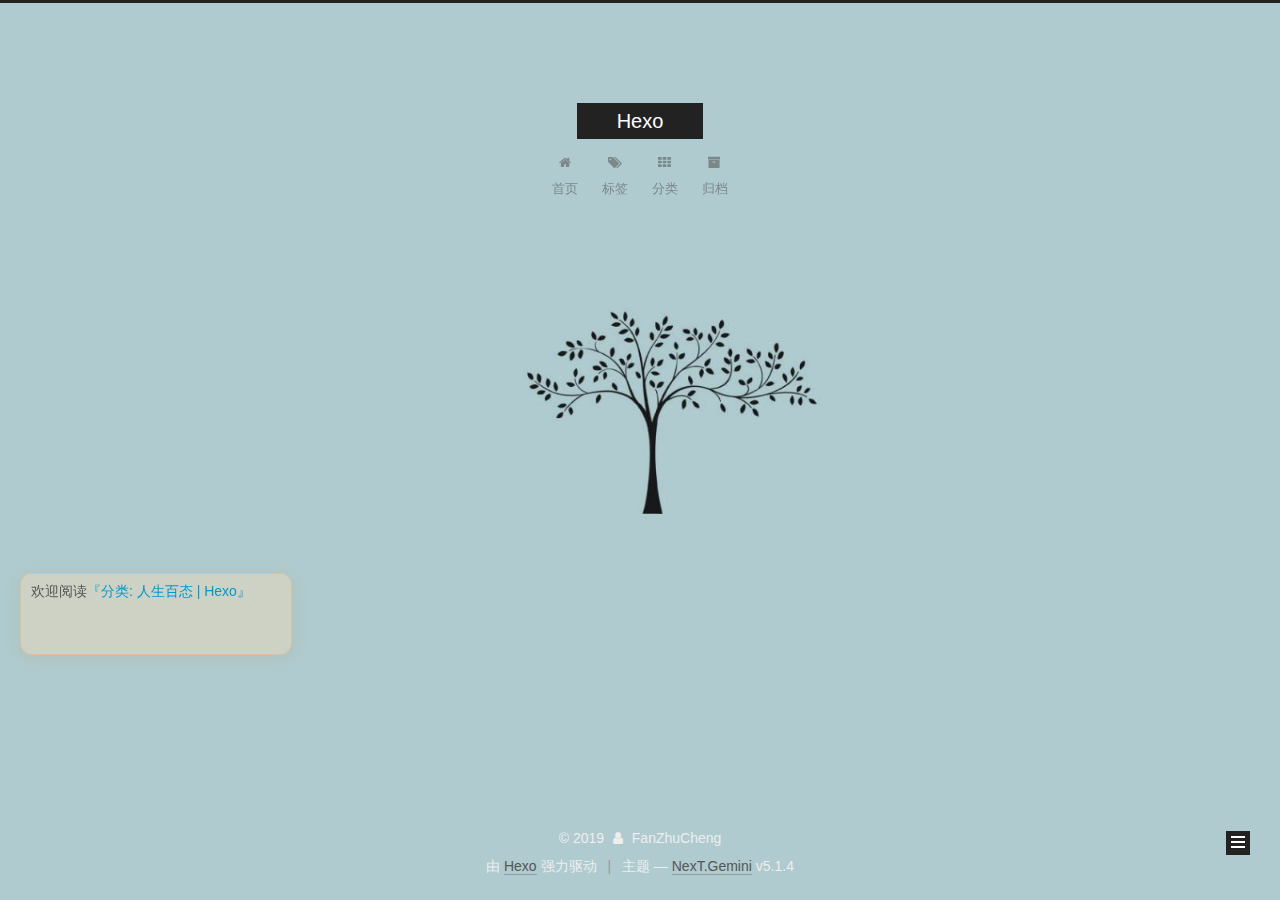
<file: categories/人生百态/index.html>
<!DOCTYPE html>



  


<html class="theme-next gemini use-motion" lang="zh-Hans">
<head><meta name="generator" content="Hexo 3.8.0">
  <meta charset="UTF-8">
<meta http-equiv="X-UA-Compatible" content="IE=edge">
<meta name="viewport" content="width=device-width, initial-scale=1, maximum-scale=1">
<meta name="theme-color" content="#222">









<meta http-equiv="Cache-Control" content="no-transform">
<meta http-equiv="Cache-Control" content="no-siteapp">
















  
  
  <link href="/lib/fancybox/source/jquery.fancybox.css?v=2.1.5" rel="stylesheet" type="text/css">







<link href="/lib/font-awesome/css/font-awesome.min.css?v=4.6.2" rel="stylesheet" type="text/css">

<link href="/css/main.css?v=5.1.4" rel="stylesheet" type="text/css">


  <link rel="apple-touch-icon" sizes="180x180" href="/images/apple-touch-icon-next.png?v=5.1.4">


  <link rel="icon" type="image/png" sizes="32x32" href="/images/favicon-32x32-next.png?v=5.1.4">


  <link rel="icon" type="image/png" sizes="16x16" href="/images/favicon-16x16-next.png?v=5.1.4">


  <link rel="mask-icon" href="/images/logo.svg?v=5.1.4" color="#222">





  <meta name="keywords" content="Hexo, NexT">










<meta property="og:type" content="website">
<meta property="og:title" content="Hexo">
<meta property="og:url" content="https://fanzhucheng.github.io/categories/人生百态/index.html">
<meta property="og:site_name" content="Hexo">
<meta property="og:locale" content="zh-Hans">
<meta name="twitter:card" content="summary">
<meta name="twitter:title" content="Hexo">



<script type="text/javascript" id="hexo.configurations">
  var NexT = window.NexT || {};
  var CONFIG = {
    root: '/',
    scheme: 'Gemini',
    version: '5.1.4',
    sidebar: {"position":"left","display":"post","offset":12,"b2t":false,"scrollpercent":false,"onmobile":false},
    fancybox: true,
    tabs: true,
    motion: {"enable":true,"async":false,"transition":{"post_block":"fadeIn","post_header":"slideDownIn","post_body":"slideDownIn","coll_header":"slideLeftIn","sidebar":"slideUpIn"}},
    duoshuo: {
      userId: '0',
      author: '博主'
    },
    algolia: {
      applicationID: '',
      apiKey: '',
      indexName: '',
      hits: {"per_page":10},
      labels: {"input_placeholder":"Search for Posts","hits_empty":"We didn't find any results for the search: ${query}","hits_stats":"${hits} results found in ${time} ms"}
    }
  };
</script>



  <link rel="canonical" href="https://fanzhucheng.github.io/categories/人生百态/">





  <title>分类: 人生百态 | Hexo</title>
  








</head>

<body itemscope itemtype="http://schema.org/WebPage" lang="zh-Hans">

  
  
    
  

  <div class="container sidebar-position-left ">
    <div class="headband"></div>

    <header id="header" class="header" itemscope itemtype="http://schema.org/WPHeader">
      <div class="header-inner"><div class="site-brand-wrapper">
  <div class="site-meta ">
    

    <div class="custom-logo-site-title">
      <a href="/" class="brand" rel="start">
        <span class="logo-line-before"><i></i></span>
        <span class="site-title">Hexo</span>
        <span class="logo-line-after"><i></i></span>
      </a>
    </div>
      
        <p class="site-subtitle"></p>
      
  </div>

  <div class="site-nav-toggle">
    <button>
      <span class="btn-bar"></span>
      <span class="btn-bar"></span>
      <span class="btn-bar"></span>
    </button>
  </div>
</div>

<nav class="site-nav">
  

  
    <ul id="menu" class="menu">
      
        
        <li class="menu-item menu-item-home">
          <a href="/" rel="section">
            
              <i class="menu-item-icon fa fa-fw fa-home"></i> <br>
            
            首页
          </a>
        </li>
      
        
        <li class="menu-item menu-item-tags">
          <a href="/tags/" rel="section">
            
              <i class="menu-item-icon fa fa-fw fa-tags"></i> <br>
            
            标签
          </a>
        </li>
      
        
        <li class="menu-item menu-item-categories">
          <a href="/categories/" rel="section">
            
              <i class="menu-item-icon fa fa-fw fa-th"></i> <br>
            
            分类
          </a>
        </li>
      
        
        <li class="menu-item menu-item-archives">
          <a href="/archives/" rel="section">
            
              <i class="menu-item-icon fa fa-fw fa-archive"></i> <br>
            
            归档
          </a>
        </li>
      

      
    </ul>
  

  
</nav>



 </div>
    </header>

    <main id="main" class="main">
      <div class="main-inner">
        <div class="content-wrap">
          <div id="content" class="content">
            

  
  
  
  <div class="post-block category">

    <div id="posts" class="posts-collapse">
      <div class="collection-title">
        <h1>人生百态<small>分类</small>
        </h1>
      </div>

      
        

  <article class="post post-type-normal" itemscope itemtype="http://schema.org/Article">
    <header class="post-header">

      <h2 class="post-title">
        
            <a class="post-title-link" href="/2019/04/22/今日泛说/" itemprop="url">
              
                <span itemprop="name">今日fan说</span>
              
            </a>
        
      </h2>

      <div class="post-meta">
        <time class="post-time" itemprop="dateCreated" datetime="2019-04-22T21:44:09+08:00" content="2019-04-22">
          04-22
        </time>
      </div>

    </header>
  </article>


      
    </div>

  </div>
  
  
  

  



          </div>
          


          

        </div>
        
          
  
  <div class="sidebar-toggle">
    <div class="sidebar-toggle-line-wrap">
      <span class="sidebar-toggle-line sidebar-toggle-line-first"></span>
      <span class="sidebar-toggle-line sidebar-toggle-line-middle"></span>
      <span class="sidebar-toggle-line sidebar-toggle-line-last"></span>
    </div>
  </div>

  <aside id="sidebar" class="sidebar">
    
    <div class="sidebar-inner">

      

      

      <section class="site-overview-wrap sidebar-panel sidebar-panel-active">
        <div class="site-overview">
          <div class="site-author motion-element" itemprop="author" itemscope itemtype="http://schema.org/Person">
            
              <img class="site-author-image" itemprop="image" src="/images/cyq4.jpg" alt="FanZhuCheng">
            
              <p class="site-author-name" itemprop="name">FanZhuCheng</p>
              <p class="site-description motion-element" itemprop="description"></p>
          </div>

          <nav class="site-state motion-element">

            
              <div class="site-state-item site-state-posts">
              
                <a href="/archives/">
              
                  <span class="site-state-item-count">3</span>
                  <span class="site-state-item-name">日志</span>
                </a>
              </div>
            

            
              
              
              <div class="site-state-item site-state-categories">
                <a href="/categories/index.html">
                  <span class="site-state-item-count">1</span>
                  <span class="site-state-item-name">分类</span>
                </a>
              </div>
            

            
              
              
              <div class="site-state-item site-state-tags">
                <a href="/tags/index.html">
                  <span class="site-state-item-count">1</span>
                  <span class="site-state-item-name">标签</span>
                </a>
              </div>
            

          </nav>

          

          
            <div class="links-of-author motion-element">
                
                  <span class="links-of-author-item">
                    <a href="https://github.com/fanzhucheng" target="_blank" title="GitHub">
                      
                        <i class="fa fa-fw fa-github"></i>GitHub</a>
                  </span>
                
            </div>
          

          
          

          
          

          

        </div>
      </section>

      

      

    </div>
  </aside>


        
      </div>
    </main>

    <footer id="footer" class="footer">
      <div class="footer-inner">
        <div class="copyright">&copy; <span itemprop="copyrightYear">2019</span>
  <span class="with-love">
    <i class="fa fa-user"></i>
  </span>
  <span class="author" itemprop="copyrightHolder">FanZhuCheng</span>

  
</div>


  <div class="powered-by">由 <a class="theme-link" target="_blank" href="https://hexo.io">Hexo</a> 强力驱动</div>



  <span class="post-meta-divider">|</span>



  <div class="theme-info">主题 &mdash; <a class="theme-link" target="_blank" href="https://github.com/iissnan/hexo-theme-next">NexT.Gemini</a> v5.1.4</div>




        







        
      </div>
    </footer>

    
      <div class="back-to-top">
        <i class="fa fa-arrow-up"></i>
        
      </div>
    

    

  </div>

  

<script type="text/javascript">
  if (Object.prototype.toString.call(window.Promise) !== '[object Function]') {
    window.Promise = null;
  }
</script>









  












  
  
    <script type="text/javascript" src="/lib/jquery/index.js?v=2.1.3"></script>
  

  
  
    <script type="text/javascript" src="/lib/fastclick/lib/fastclick.min.js?v=1.0.6"></script>
  

  
  
    <script type="text/javascript" src="/lib/jquery_lazyload/jquery.lazyload.js?v=1.9.7"></script>
  

  
  
    <script type="text/javascript" src="/lib/velocity/velocity.min.js?v=1.2.1"></script>
  

  
  
    <script type="text/javascript" src="/lib/velocity/velocity.ui.min.js?v=1.2.1"></script>
  

  
  
    <script type="text/javascript" src="/lib/fancybox/source/jquery.fancybox.pack.js?v=2.1.5"></script>
  


  


  <script type="text/javascript" src="/js/src/utils.js?v=5.1.4"></script>

  <script type="text/javascript" src="/js/src/motion.js?v=5.1.4"></script>



  
  


  <script type="text/javascript" src="/js/src/affix.js?v=5.1.4"></script>

  <script type="text/javascript" src="/js/src/schemes/pisces.js?v=5.1.4"></script>



  

  


  <script type="text/javascript" src="/js/src/bootstrap.js?v=5.1.4"></script>



  


  




	





  





  












  





  

  

  

  
  

  

  

  

  <script src="/live2d-widget/autoload.js"></script>
</body>
</html>
</file>
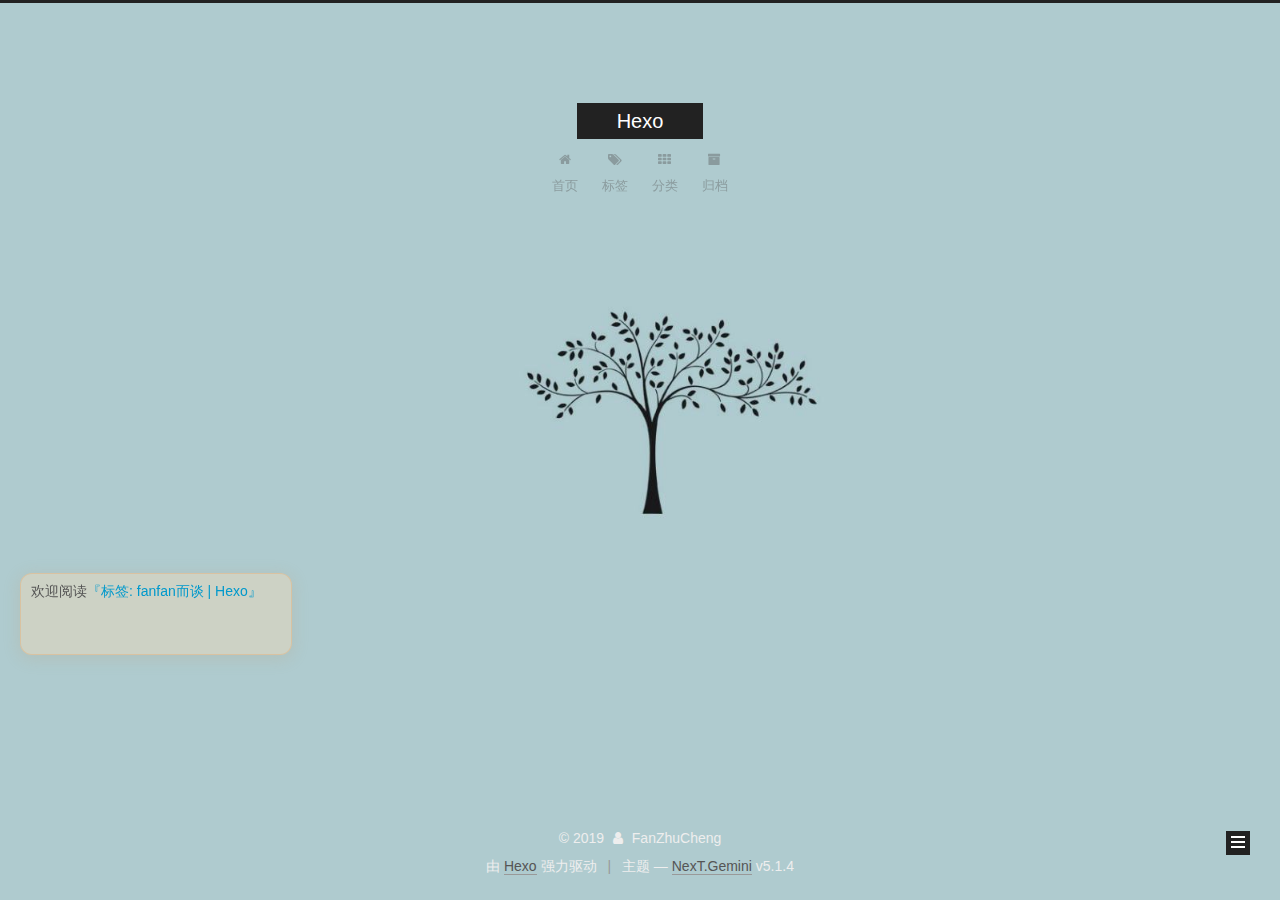
<file: tags/fanfan而谈/index.html>
<!DOCTYPE html>



  


<html class="theme-next gemini use-motion" lang="zh-Hans">
<head><meta name="generator" content="Hexo 3.8.0">
  <meta charset="UTF-8">
<meta http-equiv="X-UA-Compatible" content="IE=edge">
<meta name="viewport" content="width=device-width, initial-scale=1, maximum-scale=1">
<meta name="theme-color" content="#222">









<meta http-equiv="Cache-Control" content="no-transform">
<meta http-equiv="Cache-Control" content="no-siteapp">
















  
  
  <link href="/lib/fancybox/source/jquery.fancybox.css?v=2.1.5" rel="stylesheet" type="text/css">







<link href="/lib/font-awesome/css/font-awesome.min.css?v=4.6.2" rel="stylesheet" type="text/css">

<link href="/css/main.css?v=5.1.4" rel="stylesheet" type="text/css">


  <link rel="apple-touch-icon" sizes="180x180" href="/images/apple-touch-icon-next.png?v=5.1.4">


  <link rel="icon" type="image/png" sizes="32x32" href="/images/favicon-32x32-next.png?v=5.1.4">


  <link rel="icon" type="image/png" sizes="16x16" href="/images/favicon-16x16-next.png?v=5.1.4">


  <link rel="mask-icon" href="/images/logo.svg?v=5.1.4" color="#222">





  <meta name="keywords" content="Hexo, NexT">










<meta property="og:type" content="website">
<meta property="og:title" content="Hexo">
<meta property="og:url" content="https://fanzhucheng.github.io/tags/fanfan而谈/index.html">
<meta property="og:site_name" content="Hexo">
<meta property="og:locale" content="zh-Hans">
<meta name="twitter:card" content="summary">
<meta name="twitter:title" content="Hexo">



<script type="text/javascript" id="hexo.configurations">
  var NexT = window.NexT || {};
  var CONFIG = {
    root: '/',
    scheme: 'Gemini',
    version: '5.1.4',
    sidebar: {"position":"left","display":"post","offset":12,"b2t":false,"scrollpercent":false,"onmobile":false},
    fancybox: true,
    tabs: true,
    motion: {"enable":true,"async":false,"transition":{"post_block":"fadeIn","post_header":"slideDownIn","post_body":"slideDownIn","coll_header":"slideLeftIn","sidebar":"slideUpIn"}},
    duoshuo: {
      userId: '0',
      author: '博主'
    },
    algolia: {
      applicationID: '',
      apiKey: '',
      indexName: '',
      hits: {"per_page":10},
      labels: {"input_placeholder":"Search for Posts","hits_empty":"We didn't find any results for the search: ${query}","hits_stats":"${hits} results found in ${time} ms"}
    }
  };
</script>



  <link rel="canonical" href="https://fanzhucheng.github.io/tags/fanfan而谈/">





  <title>标签: fanfan而谈 | Hexo</title>
  








</head>

<body itemscope itemtype="http://schema.org/WebPage" lang="zh-Hans">

  
  
    
  

  <div class="container sidebar-position-left ">
    <div class="headband"></div>

    <header id="header" class="header" itemscope itemtype="http://schema.org/WPHeader">
      <div class="header-inner"><div class="site-brand-wrapper">
  <div class="site-meta ">
    

    <div class="custom-logo-site-title">
      <a href="/" class="brand" rel="start">
        <span class="logo-line-before"><i></i></span>
        <span class="site-title">Hexo</span>
        <span class="logo-line-after"><i></i></span>
      </a>
    </div>
      
        <p class="site-subtitle"></p>
      
  </div>

  <div class="site-nav-toggle">
    <button>
      <span class="btn-bar"></span>
      <span class="btn-bar"></span>
      <span class="btn-bar"></span>
    </button>
  </div>
</div>

<nav class="site-nav">
  

  
    <ul id="menu" class="menu">
      
        
        <li class="menu-item menu-item-home">
          <a href="/" rel="section">
            
              <i class="menu-item-icon fa fa-fw fa-home"></i> <br>
            
            首页
          </a>
        </li>
      
        
        <li class="menu-item menu-item-tags">
          <a href="/tags/" rel="section">
            
              <i class="menu-item-icon fa fa-fw fa-tags"></i> <br>
            
            标签
          </a>
        </li>
      
        
        <li class="menu-item menu-item-categories">
          <a href="/categories/" rel="section">
            
              <i class="menu-item-icon fa fa-fw fa-th"></i> <br>
            
            分类
          </a>
        </li>
      
        
        <li class="menu-item menu-item-archives">
          <a href="/archives/" rel="section">
            
              <i class="menu-item-icon fa fa-fw fa-archive"></i> <br>
            
            归档
          </a>
        </li>
      

      
    </ul>
  

  
</nav>



 </div>
    </header>

    <main id="main" class="main">
      <div class="main-inner">
        <div class="content-wrap">
          <div id="content" class="content">
            

  
  
  
  <div class="post-block tag">

    <div id="posts" class="posts-collapse">
      <div class="collection-title">
        <h1>fanfan而谈<small>标签</small>
        </h1>
      </div>

      
        

  <article class="post post-type-normal" itemscope itemtype="http://schema.org/Article">
    <header class="post-header">

      <h2 class="post-title">
        
            <a class="post-title-link" href="/2019/04/22/今日泛说/" itemprop="url">
              
                <span itemprop="name">今日fan说</span>
              
            </a>
        
      </h2>

      <div class="post-meta">
        <time class="post-time" itemprop="dateCreated" datetime="2019-04-22T21:44:09+08:00" content="2019-04-22">
          04-22
        </time>
      </div>

    </header>
  </article>


      
    </div>

  </div>
  
  
  

  


          </div>
          


          

        </div>
        
          
  
  <div class="sidebar-toggle">
    <div class="sidebar-toggle-line-wrap">
      <span class="sidebar-toggle-line sidebar-toggle-line-first"></span>
      <span class="sidebar-toggle-line sidebar-toggle-line-middle"></span>
      <span class="sidebar-toggle-line sidebar-toggle-line-last"></span>
    </div>
  </div>

  <aside id="sidebar" class="sidebar">
    
    <div class="sidebar-inner">

      

      

      <section class="site-overview-wrap sidebar-panel sidebar-panel-active">
        <div class="site-overview">
          <div class="site-author motion-element" itemprop="author" itemscope itemtype="http://schema.org/Person">
            
              <img class="site-author-image" itemprop="image" src="/images/cyq4.jpg" alt="FanZhuCheng">
            
              <p class="site-author-name" itemprop="name">FanZhuCheng</p>
              <p class="site-description motion-element" itemprop="description"></p>
          </div>

          <nav class="site-state motion-element">

            
              <div class="site-state-item site-state-posts">
              
                <a href="/archives/">
              
                  <span class="site-state-item-count">3</span>
                  <span class="site-state-item-name">日志</span>
                </a>
              </div>
            

            
              
              
              <div class="site-state-item site-state-categories">
                <a href="/categories/index.html">
                  <span class="site-state-item-count">1</span>
                  <span class="site-state-item-name">分类</span>
                </a>
              </div>
            

            
              
              
              <div class="site-state-item site-state-tags">
                <a href="/tags/index.html">
                  <span class="site-state-item-count">1</span>
                  <span class="site-state-item-name">标签</span>
                </a>
              </div>
            

          </nav>

          

          
            <div class="links-of-author motion-element">
                
                  <span class="links-of-author-item">
                    <a href="https://github.com/fanzhucheng" target="_blank" title="GitHub">
                      
                        <i class="fa fa-fw fa-github"></i>GitHub</a>
                  </span>
                
            </div>
          

          
          

          
          

          

        </div>
      </section>

      

      

    </div>
  </aside>


        
      </div>
    </main>

    <footer id="footer" class="footer">
      <div class="footer-inner">
        <div class="copyright">&copy; <span itemprop="copyrightYear">2019</span>
  <span class="with-love">
    <i class="fa fa-user"></i>
  </span>
  <span class="author" itemprop="copyrightHolder">FanZhuCheng</span>

  
</div>


  <div class="powered-by">由 <a class="theme-link" target="_blank" href="https://hexo.io">Hexo</a> 强力驱动</div>



  <span class="post-meta-divider">|</span>



  <div class="theme-info">主题 &mdash; <a class="theme-link" target="_blank" href="https://github.com/iissnan/hexo-theme-next">NexT.Gemini</a> v5.1.4</div>




        







        
      </div>
    </footer>

    
      <div class="back-to-top">
        <i class="fa fa-arrow-up"></i>
        
      </div>
    

    

  </div>

  

<script type="text/javascript">
  if (Object.prototype.toString.call(window.Promise) !== '[object Function]') {
    window.Promise = null;
  }
</script>









  












  
  
    <script type="text/javascript" src="/lib/jquery/index.js?v=2.1.3"></script>
  

  
  
    <script type="text/javascript" src="/lib/fastclick/lib/fastclick.min.js?v=1.0.6"></script>
  

  
  
    <script type="text/javascript" src="/lib/jquery_lazyload/jquery.lazyload.js?v=1.9.7"></script>
  

  
  
    <script type="text/javascript" src="/lib/velocity/velocity.min.js?v=1.2.1"></script>
  

  
  
    <script type="text/javascript" src="/lib/velocity/velocity.ui.min.js?v=1.2.1"></script>
  

  
  
    <script type="text/javascript" src="/lib/fancybox/source/jquery.fancybox.pack.js?v=2.1.5"></script>
  


  


  <script type="text/javascript" src="/js/src/utils.js?v=5.1.4"></script>

  <script type="text/javascript" src="/js/src/motion.js?v=5.1.4"></script>



  
  


  <script type="text/javascript" src="/js/src/affix.js?v=5.1.4"></script>

  <script type="text/javascript" src="/js/src/schemes/pisces.js?v=5.1.4"></script>



  

  


  <script type="text/javascript" src="/js/src/bootstrap.js?v=5.1.4"></script>



  


  




	





  





  












  





  

  

  

  
  

  

  

  

  <script src="/live2d-widget/autoload.js"></script>
</body>
</html>
</file>
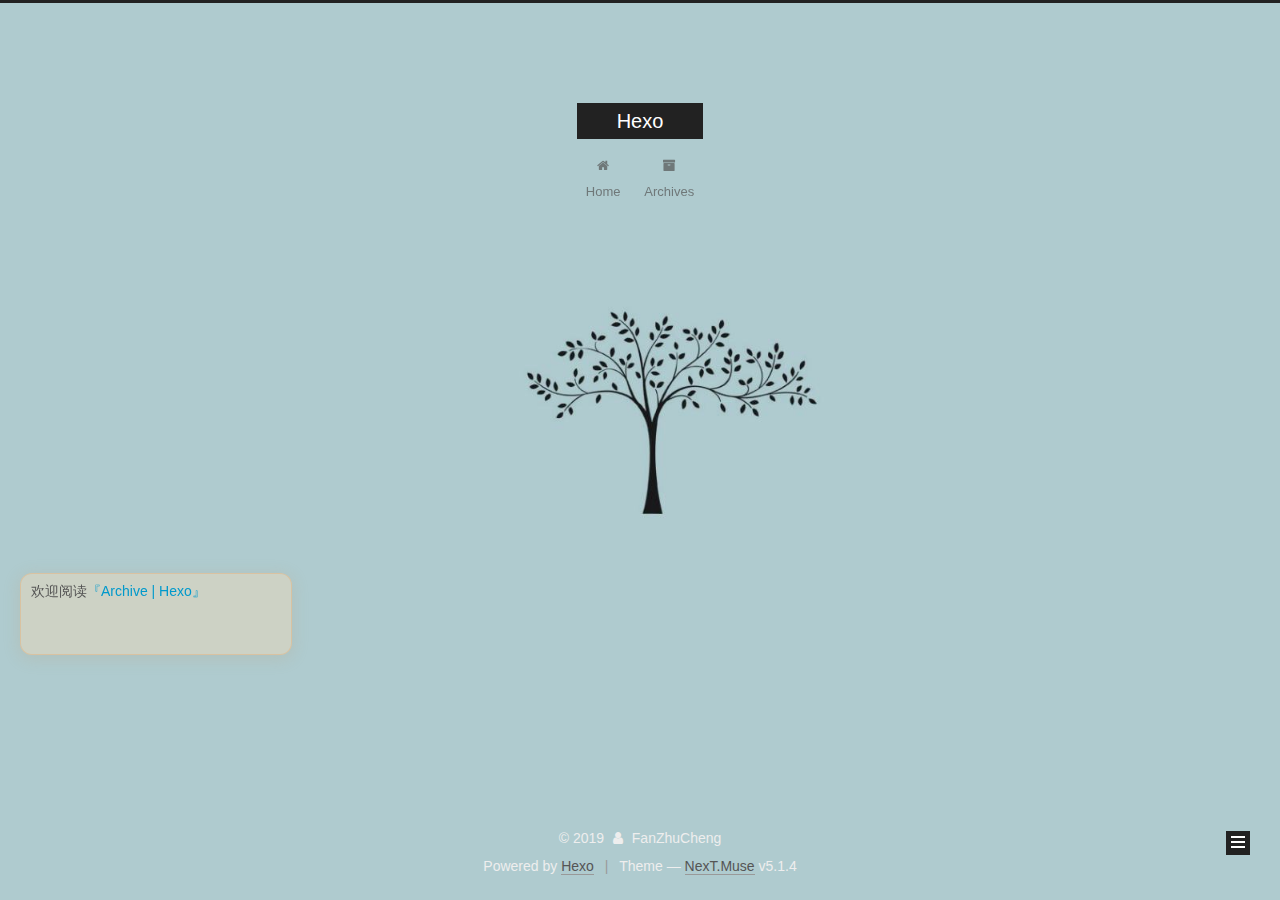
<file: archives/2019/04/index.html>
<!DOCTYPE html>



  


<html class="theme-next muse use-motion" lang>
<head><meta name="generator" content="Hexo 3.8.0">
  <meta charset="UTF-8">
<meta http-equiv="X-UA-Compatible" content="IE=edge">
<meta name="viewport" content="width=device-width, initial-scale=1, maximum-scale=1">
<meta name="theme-color" content="#222">









<meta http-equiv="Cache-Control" content="no-transform">
<meta http-equiv="Cache-Control" content="no-siteapp">
















  
  
  <link href="/lib/fancybox/source/jquery.fancybox.css?v=2.1.5" rel="stylesheet" type="text/css">







<link href="/lib/font-awesome/css/font-awesome.min.css?v=4.6.2" rel="stylesheet" type="text/css">

<link href="/css/main.css?v=5.1.4" rel="stylesheet" type="text/css">


  <link rel="apple-touch-icon" sizes="180x180" href="/images/apple-touch-icon-next.png?v=5.1.4">


  <link rel="icon" type="image/png" sizes="32x32" href="/images/favicon-32x32-next.png?v=5.1.4">


  <link rel="icon" type="image/png" sizes="16x16" href="/images/favicon-16x16-next.png?v=5.1.4">


  <link rel="mask-icon" href="/images/logo.svg?v=5.1.4" color="#222">





  <meta name="keywords" content="Hexo, NexT">










<meta property="og:type" content="website">
<meta property="og:title" content="Hexo">
<meta property="og:url" content="https://fanzhucheng.github.io/archives/2019/04/index.html">
<meta property="og:site_name" content="Hexo">
<meta property="og:locale" content="default">
<meta name="twitter:card" content="summary">
<meta name="twitter:title" content="Hexo">



<script type="text/javascript" id="hexo.configurations">
  var NexT = window.NexT || {};
  var CONFIG = {
    root: '/',
    scheme: 'Muse',
    version: '5.1.4',
    sidebar: {"position":"left","display":"post","offset":12,"b2t":false,"scrollpercent":false,"onmobile":false},
    fancybox: true,
    tabs: true,
    motion: {"enable":true,"async":false,"transition":{"post_block":"fadeIn","post_header":"slideDownIn","post_body":"slideDownIn","coll_header":"slideLeftIn","sidebar":"slideUpIn"}},
    duoshuo: {
      userId: '0',
      author: 'Author'
    },
    algolia: {
      applicationID: '',
      apiKey: '',
      indexName: '',
      hits: {"per_page":10},
      labels: {"input_placeholder":"Search for Posts","hits_empty":"We didn't find any results for the search: ${query}","hits_stats":"${hits} results found in ${time} ms"}
    }
  };
</script>



  <link rel="canonical" href="https://fanzhucheng.github.io/archives/2019/04/">





  <title>Archive | Hexo</title>
  








</head>

<body itemscope itemtype="http://schema.org/WebPage" lang="default">

  
  
    
  

  <div class="container sidebar-position-left page-archive">
    <div class="headband"></div>

    <header id="header" class="header" itemscope itemtype="http://schema.org/WPHeader">
      <div class="header-inner"><div class="site-brand-wrapper">
  <div class="site-meta ">
    

    <div class="custom-logo-site-title">
      <a href="/" class="brand" rel="start">
        <span class="logo-line-before"><i></i></span>
        <span class="site-title">Hexo</span>
        <span class="logo-line-after"><i></i></span>
      </a>
    </div>
      
        <p class="site-subtitle"></p>
      
  </div>

  <div class="site-nav-toggle">
    <button>
      <span class="btn-bar"></span>
      <span class="btn-bar"></span>
      <span class="btn-bar"></span>
    </button>
  </div>
</div>

<nav class="site-nav">
  

  
    <ul id="menu" class="menu">
      
        
        <li class="menu-item menu-item-home">
          <a href="/" rel="section">
            
              <i class="menu-item-icon fa fa-fw fa-home"></i> <br>
            
            Home
          </a>
        </li>
      
        
        <li class="menu-item menu-item-archives">
          <a href="/archives/" rel="section">
            
              <i class="menu-item-icon fa fa-fw fa-archive"></i> <br>
            
            Archives
          </a>
        </li>
      

      
    </ul>
  

  
</nav>



 </div>
    </header>

    <main id="main" class="main">
      <div class="main-inner">
        <div class="content-wrap">
          <div id="content" class="content">
            

  
  
  
  <div class="post-block archive">
    <div id="posts" class="posts-collapse">
      <span class="archive-move-on"></span>

      <span class="archive-page-counter">
        
        
        
          
        
        Um..! 3 posts in total. Keep on posting.
      </span>

      

        
        
        

        
          
          <div class="collection-title">
            <h1 class="archive-year" id="archive-year-2019">2019</h1>
          </div>
        
        

        

  <article class="post post-type-normal" itemscope itemtype="http://schema.org/Article">
    <header class="post-header">

      <h2 class="post-title">
        
            <a class="post-title-link" href="/2019/04/22/第一个文章/" itemprop="url">
              
                <span itemprop="name">第一个文章</span>
              
            </a>
        
      </h2>

      <div class="post-meta">
        <time class="post-time" itemprop="dateCreated" datetime="2019-04-22T00:00:45+08:00" content="2019-04-22">
          04-22
        </time>
      </div>

    </header>
  </article>



      

        
        
        

        
        

        

  <article class="post post-type-normal" itemscope itemtype="http://schema.org/Article">
    <header class="post-header">

      <h2 class="post-title">
        
            <a class="post-title-link" href="/2019/04/21/aaaaa/" itemprop="url">
              
                <span itemprop="name">aaaaa</span>
              
            </a>
        
      </h2>

      <div class="post-meta">
        <time class="post-time" itemprop="dateCreated" datetime="2019-04-21T23:42:59+08:00" content="2019-04-21">
          04-21
        </time>
      </div>

    </header>
  </article>



      

        
        
        

        
        

        

  <article class="post post-type-normal" itemscope itemtype="http://schema.org/Article">
    <header class="post-header">

      <h2 class="post-title">
        
            <a class="post-title-link" href="/2019/04/21/hello-world/" itemprop="url">
              
                <span itemprop="name">Hello World</span>
              
            </a>
        
      </h2>

      <div class="post-meta">
        <time class="post-time" itemprop="dateCreated" datetime="2019-04-21T23:29:13+08:00" content="2019-04-21">
          04-21
        </time>
      </div>

    </header>
  </article>



      

    </div>
  </div>
  
  
  

  



          </div>
          


          

        </div>
        
          
  
  <div class="sidebar-toggle">
    <div class="sidebar-toggle-line-wrap">
      <span class="sidebar-toggle-line sidebar-toggle-line-first"></span>
      <span class="sidebar-toggle-line sidebar-toggle-line-middle"></span>
      <span class="sidebar-toggle-line sidebar-toggle-line-last"></span>
    </div>
  </div>

  <aside id="sidebar" class="sidebar">
    
    <div class="sidebar-inner">

      

      

      <section class="site-overview-wrap sidebar-panel sidebar-panel-active">
        <div class="site-overview">
          <div class="site-author motion-element" itemprop="author" itemscope itemtype="http://schema.org/Person">
            
              <p class="site-author-name" itemprop="name">FanZhuCheng</p>
              <p class="site-description motion-element" itemprop="description"></p>
          </div>

          <nav class="site-state motion-element">

            
              <div class="site-state-item site-state-posts">
              
                <a href="/archives/">
              
                  <span class="site-state-item-count">3</span>
                  <span class="site-state-item-name">posts</span>
                </a>
              </div>
            

            

            

          </nav>

          

          

          
          

          
          

          

        </div>
      </section>

      

      

    </div>
  </aside>


        
      </div>
    </main>

    <footer id="footer" class="footer">
      <div class="footer-inner">
        <div class="copyright">&copy; <span itemprop="copyrightYear">2019</span>
  <span class="with-love">
    <i class="fa fa-user"></i>
  </span>
  <span class="author" itemprop="copyrightHolder">FanZhuCheng</span>

  
</div>


  <div class="powered-by">Powered by <a class="theme-link" target="_blank" href="https://hexo.io">Hexo</a></div>



  <span class="post-meta-divider">|</span>



  <div class="theme-info">Theme &mdash; <a class="theme-link" target="_blank" href="https://github.com/iissnan/hexo-theme-next">NexT.Muse</a> v5.1.4</div>




        







        
      </div>
    </footer>

    
      <div class="back-to-top">
        <i class="fa fa-arrow-up"></i>
        
      </div>
    

    

  </div>

  

<script type="text/javascript">
  if (Object.prototype.toString.call(window.Promise) !== '[object Function]') {
    window.Promise = null;
  }
</script>









  












  
  
    <script type="text/javascript" src="/lib/jquery/index.js?v=2.1.3"></script>
  

  
  
    <script type="text/javascript" src="/lib/fastclick/lib/fastclick.min.js?v=1.0.6"></script>
  

  
  
    <script type="text/javascript" src="/lib/jquery_lazyload/jquery.lazyload.js?v=1.9.7"></script>
  

  
  
    <script type="text/javascript" src="/lib/velocity/velocity.min.js?v=1.2.1"></script>
  

  
  
    <script type="text/javascript" src="/lib/velocity/velocity.ui.min.js?v=1.2.1"></script>
  

  
  
    <script type="text/javascript" src="/lib/fancybox/source/jquery.fancybox.pack.js?v=2.1.5"></script>
  


  


  <script type="text/javascript" src="/js/src/utils.js?v=5.1.4"></script>

  <script type="text/javascript" src="/js/src/motion.js?v=5.1.4"></script>



  
  

  

  


  <script type="text/javascript" src="/js/src/bootstrap.js?v=5.1.4"></script>



  


  




	





  





  












  





  

  

  

  
  

  

  

  

  <script src="/live2d-widget/autoload.js"></script>
</body>
</html>
</file>
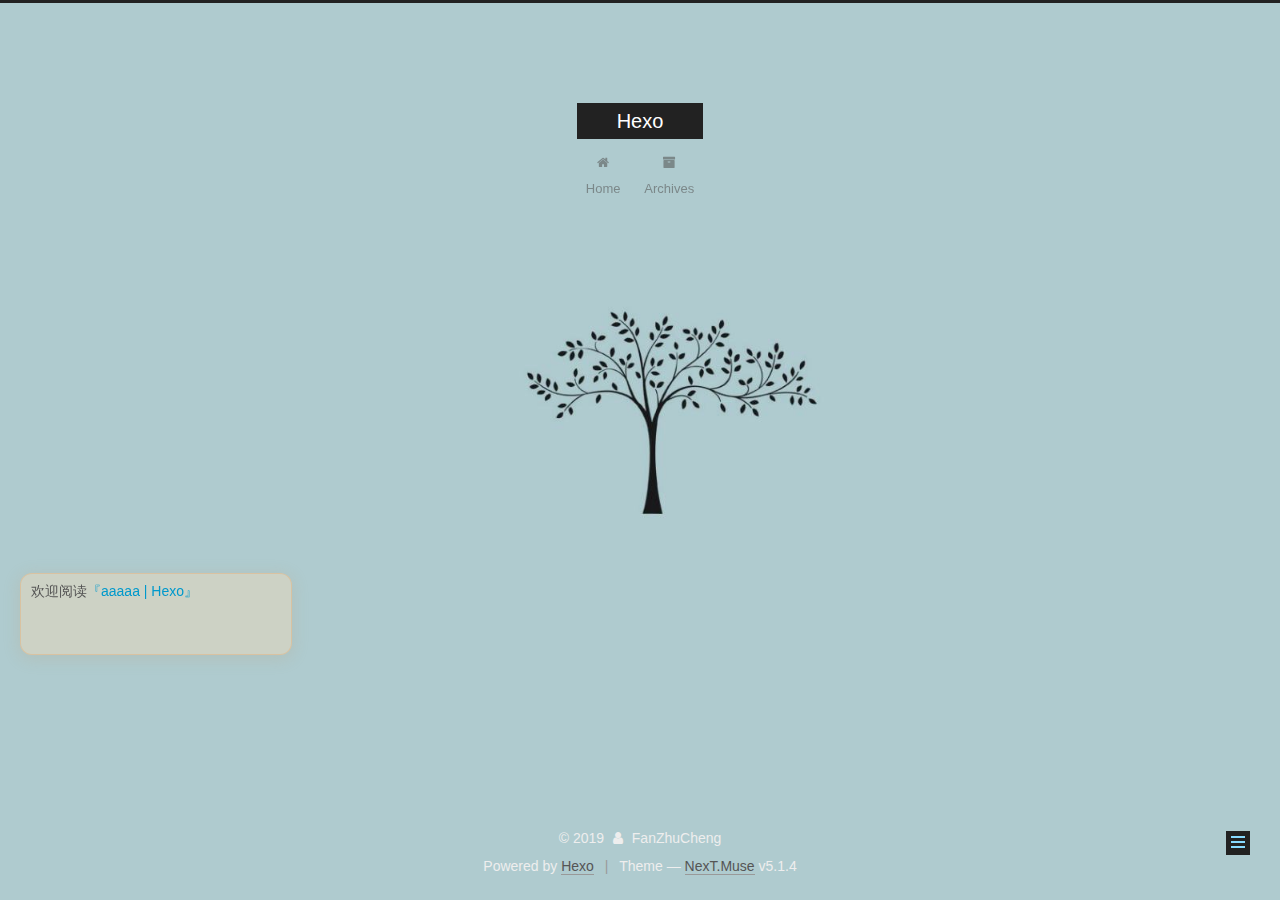
<file: 2019/04/21/aaaaa/index.html>
<!DOCTYPE html>



  


<html class="theme-next muse use-motion" lang>
<head><meta name="generator" content="Hexo 3.8.0">
  <meta charset="UTF-8">
<meta http-equiv="X-UA-Compatible" content="IE=edge">
<meta name="viewport" content="width=device-width, initial-scale=1, maximum-scale=1">
<meta name="theme-color" content="#222">









<meta http-equiv="Cache-Control" content="no-transform">
<meta http-equiv="Cache-Control" content="no-siteapp">
















  
  
  <link href="/lib/fancybox/source/jquery.fancybox.css?v=2.1.5" rel="stylesheet" type="text/css">







<link href="/lib/font-awesome/css/font-awesome.min.css?v=4.6.2" rel="stylesheet" type="text/css">

<link href="/css/main.css?v=5.1.4" rel="stylesheet" type="text/css">


  <link rel="apple-touch-icon" sizes="180x180" href="/images/apple-touch-icon-next.png?v=5.1.4">


  <link rel="icon" type="image/png" sizes="32x32" href="/images/favicon-32x32-next.png?v=5.1.4">


  <link rel="icon" type="image/png" sizes="16x16" href="/images/favicon-16x16-next.png?v=5.1.4">


  <link rel="mask-icon" href="/images/logo.svg?v=5.1.4" color="#222">





  <meta name="keywords" content="Hexo, NexT">










<meta name="description" content="这篇文章毫无意义，只是为了看blog是否搭建成功。">
<meta property="og:type" content="article">
<meta property="og:title" content="aaaaa">
<meta property="og:url" content="https://fanzhucheng.github.io/2019/04/21/aaaaa/index.html">
<meta property="og:site_name" content="Hexo">
<meta property="og:description" content="这篇文章毫无意义，只是为了看blog是否搭建成功。">
<meta property="og:locale" content="default">
<meta property="og:updated_time" content="2019-04-22T02:59:56.161Z">
<meta name="twitter:card" content="summary">
<meta name="twitter:title" content="aaaaa">
<meta name="twitter:description" content="这篇文章毫无意义，只是为了看blog是否搭建成功。">



<script type="text/javascript" id="hexo.configurations">
  var NexT = window.NexT || {};
  var CONFIG = {
    root: '/',
    scheme: 'Muse',
    version: '5.1.4',
    sidebar: {"position":"left","display":"post","offset":12,"b2t":false,"scrollpercent":false,"onmobile":false},
    fancybox: true,
    tabs: true,
    motion: {"enable":true,"async":false,"transition":{"post_block":"fadeIn","post_header":"slideDownIn","post_body":"slideDownIn","coll_header":"slideLeftIn","sidebar":"slideUpIn"}},
    duoshuo: {
      userId: '0',
      author: 'Author'
    },
    algolia: {
      applicationID: '',
      apiKey: '',
      indexName: '',
      hits: {"per_page":10},
      labels: {"input_placeholder":"Search for Posts","hits_empty":"We didn't find any results for the search: ${query}","hits_stats":"${hits} results found in ${time} ms"}
    }
  };
</script>



  <link rel="canonical" href="https://fanzhucheng.github.io/2019/04/21/aaaaa/">





  <title>aaaaa | Hexo</title>
  








</head>

<body itemscope itemtype="http://schema.org/WebPage" lang="default">

  
  
    
  

  <div class="container sidebar-position-left page-post-detail">
    <div class="headband"></div>

    <header id="header" class="header" itemscope itemtype="http://schema.org/WPHeader">
      <div class="header-inner"><div class="site-brand-wrapper">
  <div class="site-meta ">
    

    <div class="custom-logo-site-title">
      <a href="/" class="brand" rel="start">
        <span class="logo-line-before"><i></i></span>
        <span class="site-title">Hexo</span>
        <span class="logo-line-after"><i></i></span>
      </a>
    </div>
      
        <p class="site-subtitle"></p>
      
  </div>

  <div class="site-nav-toggle">
    <button>
      <span class="btn-bar"></span>
      <span class="btn-bar"></span>
      <span class="btn-bar"></span>
    </button>
  </div>
</div>

<nav class="site-nav">
  

  
    <ul id="menu" class="menu">
      
        
        <li class="menu-item menu-item-home">
          <a href="/" rel="section">
            
              <i class="menu-item-icon fa fa-fw fa-home"></i> <br>
            
            Home
          </a>
        </li>
      
        
        <li class="menu-item menu-item-archives">
          <a href="/archives/" rel="section">
            
              <i class="menu-item-icon fa fa-fw fa-archive"></i> <br>
            
            Archives
          </a>
        </li>
      

      
    </ul>
  

  
</nav>



 </div>
    </header>

    <main id="main" class="main">
      <div class="main-inner">
        <div class="content-wrap">
          <div id="content" class="content">
            

  <div id="posts" class="posts-expand">
    

  

  
  
  

  <article class="post post-type-normal" itemscope itemtype="http://schema.org/Article">
  
  
  
  <div class="post-block">
    <link itemprop="mainEntityOfPage" href="https://fanzhucheng.github.io/2019/04/21/aaaaa/">

    <span hidden itemprop="author" itemscope itemtype="http://schema.org/Person">
      <meta itemprop="name" content="FanZhuCheng">
      <meta itemprop="description" content>
      <meta itemprop="image" content="/images/avatar.gif">
    </span>

    <span hidden itemprop="publisher" itemscope itemtype="http://schema.org/Organization">
      <meta itemprop="name" content="Hexo">
    </span>

    
      <header class="post-header">

        
        
          <h1 class="post-title" itemprop="name headline">aaaaa</h1>
        

        <div class="post-meta">
          <span class="post-time">
            
              <span class="post-meta-item-icon">
                <i class="fa fa-calendar-o"></i>
              </span>
              
                <span class="post-meta-item-text">Posted on</span>
              
              <time title="Post created" itemprop="dateCreated datePublished" datetime="2019-04-21T23:42:59+08:00">
                2019-04-21
              </time>
            

            

            
          </span>

          

          
            
          

          
          

          

          

          

        </div>
      </header>
    

    
    
    
    <div class="post-body" itemprop="articleBody">

      
      

      
        <p>这篇文章毫无意义，只是为了看blog是否搭建成功。</p>

      
    </div>
    
    
    

    

    

    

    <footer class="post-footer">
      

      
      
      

      
        <div class="post-nav">
          <div class="post-nav-next post-nav-item">
            
              <a href="/2019/04/21/hello-world/" rel="next" title="Hello World">
                <i class="fa fa-chevron-left"></i> Hello World
              </a>
            
          </div>

          <span class="post-nav-divider"></span>

          <div class="post-nav-prev post-nav-item">
            
              <a href="/2019/04/22/第一个文章/" rel="prev" title="第一个文章">
                第一个文章 <i class="fa fa-chevron-right"></i>
              </a>
            
          </div>
        </div>
      

      
      
    </footer>
  </div>
  
  
  
  </article>



    <div class="post-spread">
      
    </div>
  </div>


          </div>
          


          

  



        </div>
        
          
  
  <div class="sidebar-toggle">
    <div class="sidebar-toggle-line-wrap">
      <span class="sidebar-toggle-line sidebar-toggle-line-first"></span>
      <span class="sidebar-toggle-line sidebar-toggle-line-middle"></span>
      <span class="sidebar-toggle-line sidebar-toggle-line-last"></span>
    </div>
  </div>

  <aside id="sidebar" class="sidebar">
    
    <div class="sidebar-inner">

      

      

      <section class="site-overview-wrap sidebar-panel sidebar-panel-active">
        <div class="site-overview">
          <div class="site-author motion-element" itemprop="author" itemscope itemtype="http://schema.org/Person">
            
              <p class="site-author-name" itemprop="name">FanZhuCheng</p>
              <p class="site-description motion-element" itemprop="description"></p>
          </div>

          <nav class="site-state motion-element">

            
              <div class="site-state-item site-state-posts">
              
                <a href="/archives/">
              
                  <span class="site-state-item-count">3</span>
                  <span class="site-state-item-name">posts</span>
                </a>
              </div>
            

            

            

          </nav>

          

          

          
          

          
          

          

        </div>
      </section>

      

      

    </div>
  </aside>


        
      </div>
    </main>

    <footer id="footer" class="footer">
      <div class="footer-inner">
        <div class="copyright">&copy; <span itemprop="copyrightYear">2019</span>
  <span class="with-love">
    <i class="fa fa-user"></i>
  </span>
  <span class="author" itemprop="copyrightHolder">FanZhuCheng</span>

  
</div>


  <div class="powered-by">Powered by <a class="theme-link" target="_blank" href="https://hexo.io">Hexo</a></div>



  <span class="post-meta-divider">|</span>



  <div class="theme-info">Theme &mdash; <a class="theme-link" target="_blank" href="https://github.com/iissnan/hexo-theme-next">NexT.Muse</a> v5.1.4</div>




        







        
      </div>
    </footer>

    
      <div class="back-to-top">
        <i class="fa fa-arrow-up"></i>
        
      </div>
    

    

  </div>

  

<script type="text/javascript">
  if (Object.prototype.toString.call(window.Promise) !== '[object Function]') {
    window.Promise = null;
  }
</script>









  












  
  
    <script type="text/javascript" src="/lib/jquery/index.js?v=2.1.3"></script>
  

  
  
    <script type="text/javascript" src="/lib/fastclick/lib/fastclick.min.js?v=1.0.6"></script>
  

  
  
    <script type="text/javascript" src="/lib/jquery_lazyload/jquery.lazyload.js?v=1.9.7"></script>
  

  
  
    <script type="text/javascript" src="/lib/velocity/velocity.min.js?v=1.2.1"></script>
  

  
  
    <script type="text/javascript" src="/lib/velocity/velocity.ui.min.js?v=1.2.1"></script>
  

  
  
    <script type="text/javascript" src="/lib/fancybox/source/jquery.fancybox.pack.js?v=2.1.5"></script>
  


  


  <script type="text/javascript" src="/js/src/utils.js?v=5.1.4"></script>

  <script type="text/javascript" src="/js/src/motion.js?v=5.1.4"></script>



  
  

  
  <script type="text/javascript" src="/js/src/scrollspy.js?v=5.1.4"></script>
<script type="text/javascript" src="/js/src/post-details.js?v=5.1.4"></script>



  


  <script type="text/javascript" src="/js/src/bootstrap.js?v=5.1.4"></script>



  


  




	





  





  












  





  

  

  

  
  

  

  

  

  <script src="/live2d-widget/autoload.js"></script>
</body>
</html>
</file>
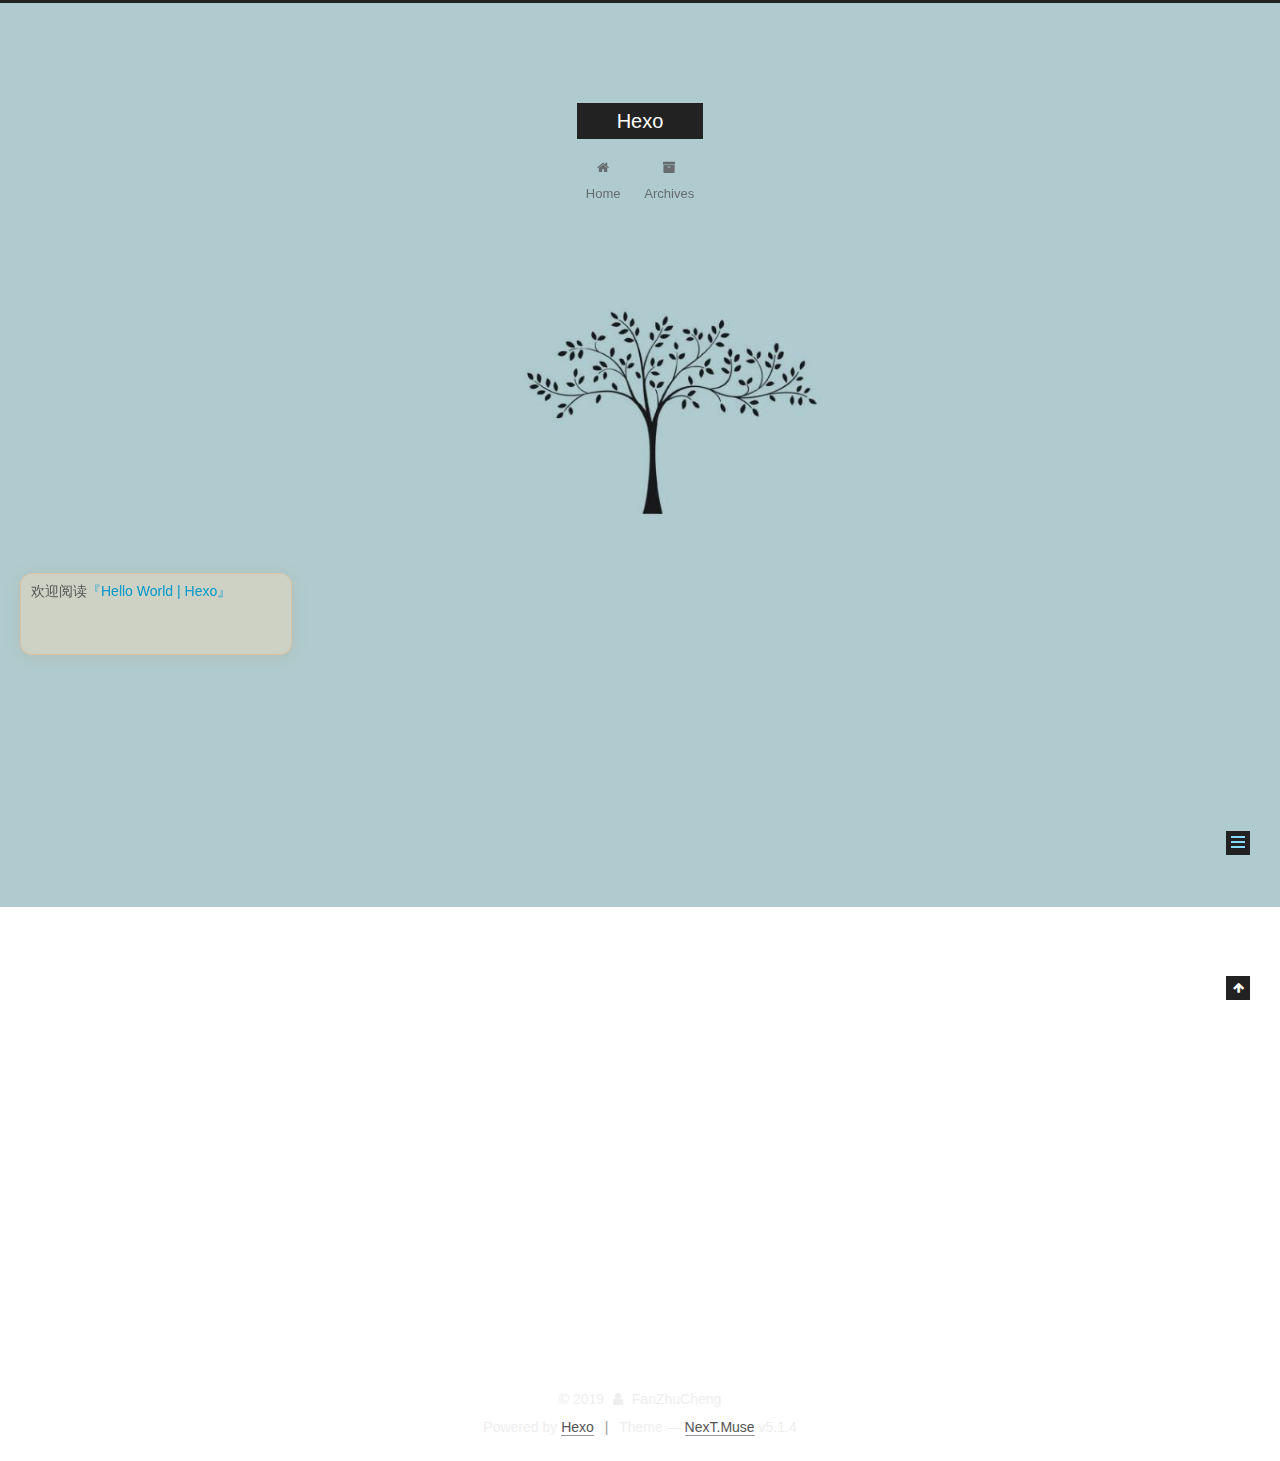
<file: 2019/04/21/hello-world/index.html>
<!DOCTYPE html>



  


<html class="theme-next muse use-motion" lang>
<head><meta name="generator" content="Hexo 3.8.0">
  <meta charset="UTF-8">
<meta http-equiv="X-UA-Compatible" content="IE=edge">
<meta name="viewport" content="width=device-width, initial-scale=1, maximum-scale=1">
<meta name="theme-color" content="#222">









<meta http-equiv="Cache-Control" content="no-transform">
<meta http-equiv="Cache-Control" content="no-siteapp">
















  
  
  <link href="/lib/fancybox/source/jquery.fancybox.css?v=2.1.5" rel="stylesheet" type="text/css">







<link href="/lib/font-awesome/css/font-awesome.min.css?v=4.6.2" rel="stylesheet" type="text/css">

<link href="/css/main.css?v=5.1.4" rel="stylesheet" type="text/css">


  <link rel="apple-touch-icon" sizes="180x180" href="/images/apple-touch-icon-next.png?v=5.1.4">


  <link rel="icon" type="image/png" sizes="32x32" href="/images/favicon-32x32-next.png?v=5.1.4">


  <link rel="icon" type="image/png" sizes="16x16" href="/images/favicon-16x16-next.png?v=5.1.4">


  <link rel="mask-icon" href="/images/logo.svg?v=5.1.4" color="#222">





  <meta name="keywords" content="Hexo, NexT">










<meta name="description" content="Welcome to Hexo! This is your very first post. Check documentation for more info. If you get any problems when using Hexo, you can find the answer in troubleshooting or you can ask me on GitHub. Quick">
<meta property="og:type" content="article">
<meta property="og:title" content="Hello World">
<meta property="og:url" content="https://fanzhucheng.github.io/2019/04/21/hello-world/index.html">
<meta property="og:site_name" content="Hexo">
<meta property="og:description" content="Welcome to Hexo! This is your very first post. Check documentation for more info. If you get any problems when using Hexo, you can find the answer in troubleshooting or you can ask me on GitHub. Quick">
<meta property="og:locale" content="default">
<meta property="og:updated_time" content="2017-10-28T00:39:58.000Z">
<meta name="twitter:card" content="summary">
<meta name="twitter:title" content="Hello World">
<meta name="twitter:description" content="Welcome to Hexo! This is your very first post. Check documentation for more info. If you get any problems when using Hexo, you can find the answer in troubleshooting or you can ask me on GitHub. Quick">



<script type="text/javascript" id="hexo.configurations">
  var NexT = window.NexT || {};
  var CONFIG = {
    root: '/',
    scheme: 'Muse',
    version: '5.1.4',
    sidebar: {"position":"left","display":"post","offset":12,"b2t":false,"scrollpercent":false,"onmobile":false},
    fancybox: true,
    tabs: true,
    motion: {"enable":true,"async":false,"transition":{"post_block":"fadeIn","post_header":"slideDownIn","post_body":"slideDownIn","coll_header":"slideLeftIn","sidebar":"slideUpIn"}},
    duoshuo: {
      userId: '0',
      author: 'Author'
    },
    algolia: {
      applicationID: '',
      apiKey: '',
      indexName: '',
      hits: {"per_page":10},
      labels: {"input_placeholder":"Search for Posts","hits_empty":"We didn't find any results for the search: ${query}","hits_stats":"${hits} results found in ${time} ms"}
    }
  };
</script>



  <link rel="canonical" href="https://fanzhucheng.github.io/2019/04/21/hello-world/">





  <title>Hello World | Hexo</title>
  








</head>

<body itemscope itemtype="http://schema.org/WebPage" lang="default">

  
  
    
  

  <div class="container sidebar-position-left page-post-detail">
    <div class="headband"></div>

    <header id="header" class="header" itemscope itemtype="http://schema.org/WPHeader">
      <div class="header-inner"><div class="site-brand-wrapper">
  <div class="site-meta ">
    

    <div class="custom-logo-site-title">
      <a href="/" class="brand" rel="start">
        <span class="logo-line-before"><i></i></span>
        <span class="site-title">Hexo</span>
        <span class="logo-line-after"><i></i></span>
      </a>
    </div>
      
        <p class="site-subtitle"></p>
      
  </div>

  <div class="site-nav-toggle">
    <button>
      <span class="btn-bar"></span>
      <span class="btn-bar"></span>
      <span class="btn-bar"></span>
    </button>
  </div>
</div>

<nav class="site-nav">
  

  
    <ul id="menu" class="menu">
      
        
        <li class="menu-item menu-item-home">
          <a href="/" rel="section">
            
              <i class="menu-item-icon fa fa-fw fa-home"></i> <br>
            
            Home
          </a>
        </li>
      
        
        <li class="menu-item menu-item-archives">
          <a href="/archives/" rel="section">
            
              <i class="menu-item-icon fa fa-fw fa-archive"></i> <br>
            
            Archives
          </a>
        </li>
      

      
    </ul>
  

  
</nav>



 </div>
    </header>

    <main id="main" class="main">
      <div class="main-inner">
        <div class="content-wrap">
          <div id="content" class="content">
            

  <div id="posts" class="posts-expand">
    

  

  
  
  

  <article class="post post-type-normal" itemscope itemtype="http://schema.org/Article">
  
  
  
  <div class="post-block">
    <link itemprop="mainEntityOfPage" href="https://fanzhucheng.github.io/2019/04/21/hello-world/">

    <span hidden itemprop="author" itemscope itemtype="http://schema.org/Person">
      <meta itemprop="name" content="FanZhuCheng">
      <meta itemprop="description" content>
      <meta itemprop="image" content="/images/avatar.gif">
    </span>

    <span hidden itemprop="publisher" itemscope itemtype="http://schema.org/Organization">
      <meta itemprop="name" content="Hexo">
    </span>

    
      <header class="post-header">

        
        
          <h1 class="post-title" itemprop="name headline">Hello World</h1>
        

        <div class="post-meta">
          <span class="post-time">
            
              <span class="post-meta-item-icon">
                <i class="fa fa-calendar-o"></i>
              </span>
              
                <span class="post-meta-item-text">Posted on</span>
              
              <time title="Post created" itemprop="dateCreated datePublished" datetime="2019-04-21T23:29:13+08:00">
                2019-04-21
              </time>
            

            

            
          </span>

          

          
            
          

          
          

          

          

          

        </div>
      </header>
    

    
    
    
    <div class="post-body" itemprop="articleBody">

      
      

      
        <p>Welcome to <a href="https://hexo.io/" target="_blank" rel="noopener">Hexo</a>! This is your very first post. Check <a href="https://hexo.io/docs/" target="_blank" rel="noopener">documentation</a> for more info. If you get any problems when using Hexo, you can find the answer in <a href="https://hexo.io/docs/troubleshooting.html" target="_blank" rel="noopener">troubleshooting</a> or you can ask me on <a href="https://github.com/hexojs/hexo/issues" target="_blank" rel="noopener">GitHub</a>.</p>
<h2 id="Quick-Start"><a href="#Quick-Start" class="headerlink" title="Quick Start"></a>Quick Start</h2><h3 id="Create-a-new-post"><a href="#Create-a-new-post" class="headerlink" title="Create a new post"></a>Create a new post</h3><figure class="highlight bash"><table><tr><td class="gutter"><pre><span class="line">1</span><br></pre></td><td class="code"><pre><span class="line">$ hexo new <span class="string">"My New Post"</span></span><br></pre></td></tr></table></figure>
<p>More info: <a href="https://hexo.io/docs/writing.html" target="_blank" rel="noopener">Writing</a></p>
<h3 id="Run-server"><a href="#Run-server" class="headerlink" title="Run server"></a>Run server</h3><figure class="highlight bash"><table><tr><td class="gutter"><pre><span class="line">1</span><br></pre></td><td class="code"><pre><span class="line">$ hexo server</span><br></pre></td></tr></table></figure>
<p>More info: <a href="https://hexo.io/docs/server.html" target="_blank" rel="noopener">Server</a></p>
<h3 id="Generate-static-files"><a href="#Generate-static-files" class="headerlink" title="Generate static files"></a>Generate static files</h3><figure class="highlight bash"><table><tr><td class="gutter"><pre><span class="line">1</span><br></pre></td><td class="code"><pre><span class="line">$ hexo generate</span><br></pre></td></tr></table></figure>
<p>More info: <a href="https://hexo.io/docs/generating.html" target="_blank" rel="noopener">Generating</a></p>
<h3 id="Deploy-to-remote-sites"><a href="#Deploy-to-remote-sites" class="headerlink" title="Deploy to remote sites"></a>Deploy to remote sites</h3><figure class="highlight bash"><table><tr><td class="gutter"><pre><span class="line">1</span><br></pre></td><td class="code"><pre><span class="line">$ hexo deploy</span><br></pre></td></tr></table></figure>
<p>More info: <a href="https://hexo.io/docs/deployment.html" target="_blank" rel="noopener">Deployment</a></p>

      
    </div>
    
    
    

    

    

    

    <footer class="post-footer">
      

      
      
      

      
        <div class="post-nav">
          <div class="post-nav-next post-nav-item">
            
          </div>

          <span class="post-nav-divider"></span>

          <div class="post-nav-prev post-nav-item">
            
              <a href="/2019/04/21/aaaaa/" rel="prev" title="aaaaa">
                aaaaa <i class="fa fa-chevron-right"></i>
              </a>
            
          </div>
        </div>
      

      
      
    </footer>
  </div>
  
  
  
  </article>



    <div class="post-spread">
      
    </div>
  </div>


          </div>
          


          

  



        </div>
        
          
  
  <div class="sidebar-toggle">
    <div class="sidebar-toggle-line-wrap">
      <span class="sidebar-toggle-line sidebar-toggle-line-first"></span>
      <span class="sidebar-toggle-line sidebar-toggle-line-middle"></span>
      <span class="sidebar-toggle-line sidebar-toggle-line-last"></span>
    </div>
  </div>

  <aside id="sidebar" class="sidebar">
    
    <div class="sidebar-inner">

      

      
        <ul class="sidebar-nav motion-element">
          <li class="sidebar-nav-toc sidebar-nav-active" data-target="post-toc-wrap">
            Table of Contents
          </li>
          <li class="sidebar-nav-overview" data-target="site-overview-wrap">
            Overview
          </li>
        </ul>
      

      <section class="site-overview-wrap sidebar-panel">
        <div class="site-overview">
          <div class="site-author motion-element" itemprop="author" itemscope itemtype="http://schema.org/Person">
            
              <p class="site-author-name" itemprop="name">FanZhuCheng</p>
              <p class="site-description motion-element" itemprop="description"></p>
          </div>

          <nav class="site-state motion-element">

            
              <div class="site-state-item site-state-posts">
              
                <a href="/archives/">
              
                  <span class="site-state-item-count">3</span>
                  <span class="site-state-item-name">posts</span>
                </a>
              </div>
            

            

            

          </nav>

          

          

          
          

          
          

          

        </div>
      </section>

      
      <!--noindex-->
        <section class="post-toc-wrap motion-element sidebar-panel sidebar-panel-active">
          <div class="post-toc">

            
              
            

            
              <div class="post-toc-content"><ol class="nav"><li class="nav-item nav-level-2"><a class="nav-link" href="#Quick-Start"><span class="nav-number">1.</span> <span class="nav-text">Quick Start</span></a><ol class="nav-child"><li class="nav-item nav-level-3"><a class="nav-link" href="#Create-a-new-post"><span class="nav-number">1.1.</span> <span class="nav-text">Create a new post</span></a></li><li class="nav-item nav-level-3"><a class="nav-link" href="#Run-server"><span class="nav-number">1.2.</span> <span class="nav-text">Run server</span></a></li><li class="nav-item nav-level-3"><a class="nav-link" href="#Generate-static-files"><span class="nav-number">1.3.</span> <span class="nav-text">Generate static files</span></a></li><li class="nav-item nav-level-3"><a class="nav-link" href="#Deploy-to-remote-sites"><span class="nav-number">1.4.</span> <span class="nav-text">Deploy to remote sites</span></a></li></ol></li></ol></div>
            

          </div>
        </section>
      <!--/noindex-->
      

      

    </div>
  </aside>


        
      </div>
    </main>

    <footer id="footer" class="footer">
      <div class="footer-inner">
        <div class="copyright">&copy; <span itemprop="copyrightYear">2019</span>
  <span class="with-love">
    <i class="fa fa-user"></i>
  </span>
  <span class="author" itemprop="copyrightHolder">FanZhuCheng</span>

  
</div>


  <div class="powered-by">Powered by <a class="theme-link" target="_blank" href="https://hexo.io">Hexo</a></div>



  <span class="post-meta-divider">|</span>



  <div class="theme-info">Theme &mdash; <a class="theme-link" target="_blank" href="https://github.com/iissnan/hexo-theme-next">NexT.Muse</a> v5.1.4</div>




        







        
      </div>
    </footer>

    
      <div class="back-to-top">
        <i class="fa fa-arrow-up"></i>
        
      </div>
    

    

  </div>

  

<script type="text/javascript">
  if (Object.prototype.toString.call(window.Promise) !== '[object Function]') {
    window.Promise = null;
  }
</script>









  












  
  
    <script type="text/javascript" src="/lib/jquery/index.js?v=2.1.3"></script>
  

  
  
    <script type="text/javascript" src="/lib/fastclick/lib/fastclick.min.js?v=1.0.6"></script>
  

  
  
    <script type="text/javascript" src="/lib/jquery_lazyload/jquery.lazyload.js?v=1.9.7"></script>
  

  
  
    <script type="text/javascript" src="/lib/velocity/velocity.min.js?v=1.2.1"></script>
  

  
  
    <script type="text/javascript" src="/lib/velocity/velocity.ui.min.js?v=1.2.1"></script>
  

  
  
    <script type="text/javascript" src="/lib/fancybox/source/jquery.fancybox.pack.js?v=2.1.5"></script>
  


  


  <script type="text/javascript" src="/js/src/utils.js?v=5.1.4"></script>

  <script type="text/javascript" src="/js/src/motion.js?v=5.1.4"></script>



  
  

  
  <script type="text/javascript" src="/js/src/scrollspy.js?v=5.1.4"></script>
<script type="text/javascript" src="/js/src/post-details.js?v=5.1.4"></script>



  


  <script type="text/javascript" src="/js/src/bootstrap.js?v=5.1.4"></script>



  


  




	





  





  












  





  

  

  

  
  

  

  

  

  <script src="/live2d-widget/autoload.js"></script>
</body>
</html>
</file>
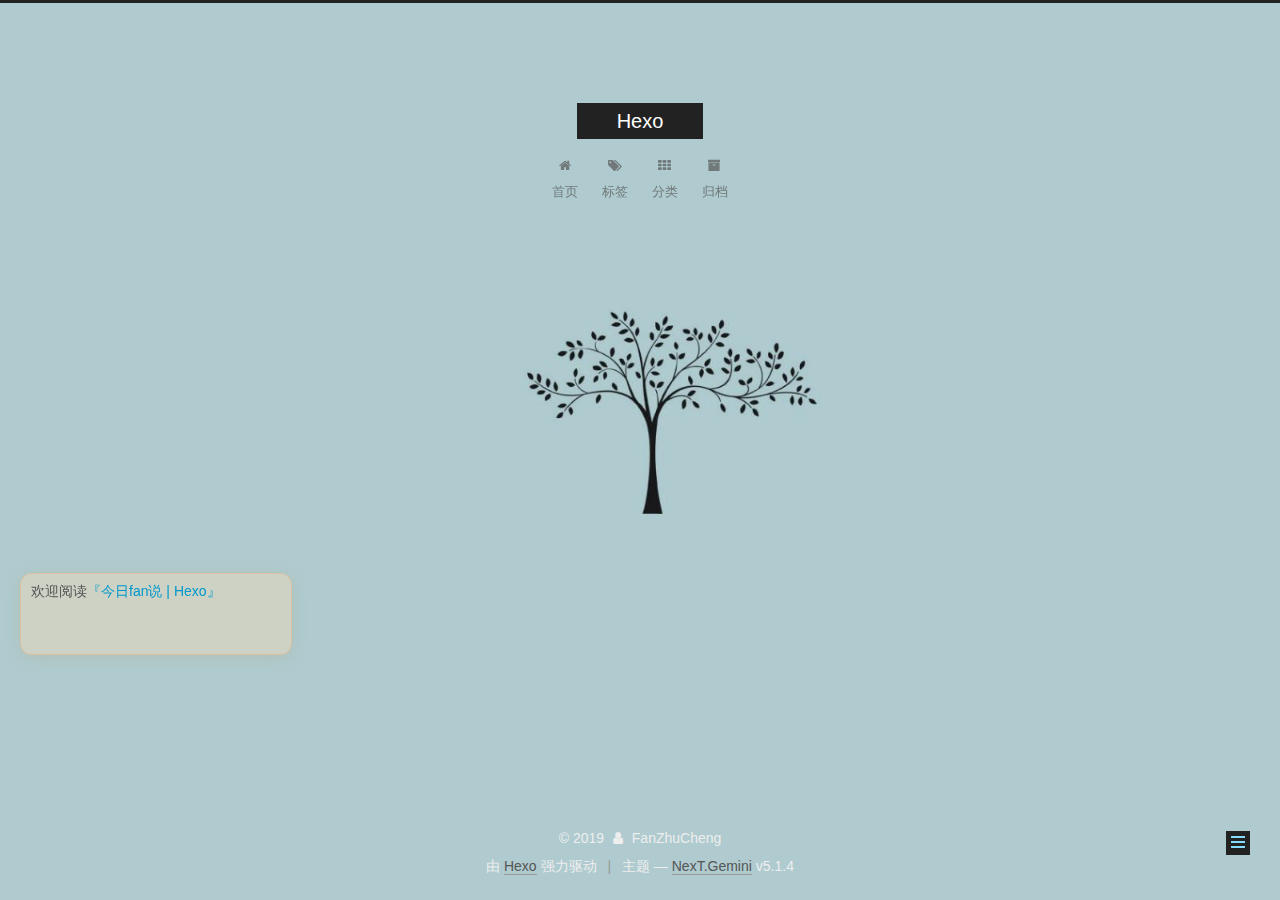
<file: 2019/04/22/今日泛说/index.html>
<!DOCTYPE html>



  


<html class="theme-next gemini use-motion" lang="zh-Hans">
<head><meta name="generator" content="Hexo 3.8.0">
  <meta charset="UTF-8">
<meta http-equiv="X-UA-Compatible" content="IE=edge">
<meta name="viewport" content="width=device-width, initial-scale=1, maximum-scale=1">
<meta name="theme-color" content="#222">









<meta http-equiv="Cache-Control" content="no-transform">
<meta http-equiv="Cache-Control" content="no-siteapp">
















  
  
  <link href="/lib/fancybox/source/jquery.fancybox.css?v=2.1.5" rel="stylesheet" type="text/css">







<link href="/lib/font-awesome/css/font-awesome.min.css?v=4.6.2" rel="stylesheet" type="text/css">

<link href="/css/main.css?v=5.1.4" rel="stylesheet" type="text/css">


  <link rel="apple-touch-icon" sizes="180x180" href="/images/apple-touch-icon-next.png?v=5.1.4">


  <link rel="icon" type="image/png" sizes="32x32" href="/images/favicon-32x32-next.png?v=5.1.4">


  <link rel="icon" type="image/png" sizes="16x16" href="/images/favicon-16x16-next.png?v=5.1.4">


  <link rel="mask-icon" href="/images/logo.svg?v=5.1.4" color="#222">





  <meta name="keywords" content="fanfan而谈,">










<meta name="description" content="今日fan说这世间的悲欢苦乐，更与何人说？每个人都有自己的苦乐，却少有人能听懂！">
<meta name="keywords" content="fanfan而谈">
<meta property="og:type" content="article">
<meta property="og:title" content="今日fan说">
<meta property="og:url" content="https://fanzhucheng.github.io/2019/04/22/今日泛说/index.html">
<meta property="og:site_name" content="Hexo">
<meta property="og:description" content="今日fan说这世间的悲欢苦乐，更与何人说？每个人都有自己的苦乐，却少有人能听懂！">
<meta property="og:locale" content="zh-Hans">
<meta property="og:updated_time" content="2019-04-22T14:26:22.422Z">
<meta name="twitter:card" content="summary">
<meta name="twitter:title" content="今日fan说">
<meta name="twitter:description" content="今日fan说这世间的悲欢苦乐，更与何人说？每个人都有自己的苦乐，却少有人能听懂！">



<script type="text/javascript" id="hexo.configurations">
  var NexT = window.NexT || {};
  var CONFIG = {
    root: '/',
    scheme: 'Gemini',
    version: '5.1.4',
    sidebar: {"position":"left","display":"post","offset":12,"b2t":false,"scrollpercent":false,"onmobile":false},
    fancybox: true,
    tabs: true,
    motion: {"enable":true,"async":false,"transition":{"post_block":"fadeIn","post_header":"slideDownIn","post_body":"slideDownIn","coll_header":"slideLeftIn","sidebar":"slideUpIn"}},
    duoshuo: {
      userId: '0',
      author: '博主'
    },
    algolia: {
      applicationID: '',
      apiKey: '',
      indexName: '',
      hits: {"per_page":10},
      labels: {"input_placeholder":"Search for Posts","hits_empty":"We didn't find any results for the search: ${query}","hits_stats":"${hits} results found in ${time} ms"}
    }
  };
</script>



  <link rel="canonical" href="https://fanzhucheng.github.io/2019/04/22/今日泛说/">





  <title>今日fan说 | Hexo</title>
  








</head>

<body itemscope itemtype="http://schema.org/WebPage" lang="zh-Hans">

  
  
    
  

  <div class="container sidebar-position-left page-post-detail">
    <div class="headband"></div>

    <header id="header" class="header" itemscope itemtype="http://schema.org/WPHeader">
      <div class="header-inner"><div class="site-brand-wrapper">
  <div class="site-meta ">
    

    <div class="custom-logo-site-title">
      <a href="/" class="brand" rel="start">
        <span class="logo-line-before"><i></i></span>
        <span class="site-title">Hexo</span>
        <span class="logo-line-after"><i></i></span>
      </a>
    </div>
      
        <p class="site-subtitle"></p>
      
  </div>

  <div class="site-nav-toggle">
    <button>
      <span class="btn-bar"></span>
      <span class="btn-bar"></span>
      <span class="btn-bar"></span>
    </button>
  </div>
</div>

<nav class="site-nav">
  

  
    <ul id="menu" class="menu">
      
        
        <li class="menu-item menu-item-home">
          <a href="/" rel="section">
            
              <i class="menu-item-icon fa fa-fw fa-home"></i> <br>
            
            首页
          </a>
        </li>
      
        
        <li class="menu-item menu-item-tags">
          <a href="/tags/" rel="section">
            
              <i class="menu-item-icon fa fa-fw fa-tags"></i> <br>
            
            标签
          </a>
        </li>
      
        
        <li class="menu-item menu-item-categories">
          <a href="/categories/" rel="section">
            
              <i class="menu-item-icon fa fa-fw fa-th"></i> <br>
            
            分类
          </a>
        </li>
      
        
        <li class="menu-item menu-item-archives">
          <a href="/archives/" rel="section">
            
              <i class="menu-item-icon fa fa-fw fa-archive"></i> <br>
            
            归档
          </a>
        </li>
      

      
    </ul>
  

  
</nav>



 </div>
    </header>

    <main id="main" class="main">
      <div class="main-inner">
        <div class="content-wrap">
          <div id="content" class="content">
            

  <div id="posts" class="posts-expand">
    

  

  
  
  

  <article class="post post-type-normal" itemscope itemtype="http://schema.org/Article">
  
  
  
  <div class="post-block">
    <link itemprop="mainEntityOfPage" href="https://fanzhucheng.github.io/2019/04/22/今日泛说/">

    <span hidden itemprop="author" itemscope itemtype="http://schema.org/Person">
      <meta itemprop="name" content="FanZhuCheng">
      <meta itemprop="description" content>
      <meta itemprop="image" content="/images/cyq4.jpg">
    </span>

    <span hidden itemprop="publisher" itemscope itemtype="http://schema.org/Organization">
      <meta itemprop="name" content="Hexo">
    </span>

    
      <header class="post-header">

        
        
          <h1 class="post-title" itemprop="name headline">今日fan说</h1>
        

        <div class="post-meta">
          <span class="post-time">
            
              <span class="post-meta-item-icon">
                <i class="fa fa-calendar-o"></i>
              </span>
              
                <span class="post-meta-item-text">发表于</span>
              
              <time title="创建于" itemprop="dateCreated datePublished" datetime="2019-04-22T21:44:09+08:00">
                2019-04-22
              </time>
            

            

            
          </span>

          
            <span class="post-category">
            
              <span class="post-meta-divider">|</span>
            
              <span class="post-meta-item-icon">
                <i class="fa fa-folder-o"></i>
              </span>
              
                <span class="post-meta-item-text">分类于</span>
              
              
                <span itemprop="about" itemscope itemtype="http://schema.org/Thing">
                  <a href="/categories/人生百态/" itemprop="url" rel="index">
                    <span itemprop="name">人生百态</span>
                  </a>
                </span>

                
                
              
            </span>
          

          
            
          

          
          

          

          

          

        </div>
      </header>
    

    
    
    
    <div class="post-body" itemprop="articleBody">

      
      

      
        <h1 id="今日fan说"><a href="#今日fan说" class="headerlink" title="今日fan说"></a>今日fan说</h1><p>这世间的悲欢苦乐，更与何人说？每个人都有自己的苦乐，却少有人能听懂！</p>

      
    </div>
    
    
    

    

    

    

    <footer class="post-footer">
      
        <div class="post-tags">
          
            <a href="/tags/fanfan而谈/" rel="tag"># fanfan而谈</a>
          
        </div>
      

      
      
      

      
        <div class="post-nav">
          <div class="post-nav-next post-nav-item">
            
              <a href="/2019/04/22/第一个文章/" rel="next" title="第一个文章">
                <i class="fa fa-chevron-left"></i> 第一个文章
              </a>
            
          </div>

          <span class="post-nav-divider"></span>

          <div class="post-nav-prev post-nav-item">
            
          </div>
        </div>
      

      
      
    </footer>
  </div>
  
  
  
  </article>



    <div class="post-spread">
      
    </div>
  </div>


          </div>
          


          

  



        </div>
        
          
  
  <div class="sidebar-toggle">
    <div class="sidebar-toggle-line-wrap">
      <span class="sidebar-toggle-line sidebar-toggle-line-first"></span>
      <span class="sidebar-toggle-line sidebar-toggle-line-middle"></span>
      <span class="sidebar-toggle-line sidebar-toggle-line-last"></span>
    </div>
  </div>

  <aside id="sidebar" class="sidebar">
    
    <div class="sidebar-inner">

      

      
        <ul class="sidebar-nav motion-element">
          <li class="sidebar-nav-toc sidebar-nav-active" data-target="post-toc-wrap">
            文章目录
          </li>
          <li class="sidebar-nav-overview" data-target="site-overview-wrap">
            站点概览
          </li>
        </ul>
      

      <section class="site-overview-wrap sidebar-panel">
        <div class="site-overview">
          <div class="site-author motion-element" itemprop="author" itemscope itemtype="http://schema.org/Person">
            
              <img class="site-author-image" itemprop="image" src="/images/cyq4.jpg" alt="FanZhuCheng">
            
              <p class="site-author-name" itemprop="name">FanZhuCheng</p>
              <p class="site-description motion-element" itemprop="description"></p>
          </div>

          <nav class="site-state motion-element">

            
              <div class="site-state-item site-state-posts">
              
                <a href="/archives/">
              
                  <span class="site-state-item-count">3</span>
                  <span class="site-state-item-name">日志</span>
                </a>
              </div>
            

            
              
              
              <div class="site-state-item site-state-categories">
                <a href="/categories/index.html">
                  <span class="site-state-item-count">1</span>
                  <span class="site-state-item-name">分类</span>
                </a>
              </div>
            

            
              
              
              <div class="site-state-item site-state-tags">
                <a href="/tags/index.html">
                  <span class="site-state-item-count">1</span>
                  <span class="site-state-item-name">标签</span>
                </a>
              </div>
            

          </nav>

          

          
            <div class="links-of-author motion-element">
                
                  <span class="links-of-author-item">
                    <a href="https://github.com/fanzhucheng" target="_blank" title="GitHub">
                      
                        <i class="fa fa-fw fa-github"></i>GitHub</a>
                  </span>
                
            </div>
          

          
          

          
          

          

        </div>
      </section>

      
      <!--noindex-->
        <section class="post-toc-wrap motion-element sidebar-panel sidebar-panel-active">
          <div class="post-toc">

            
              
            

            
              <div class="post-toc-content"><ol class="nav"><li class="nav-item nav-level-1"><a class="nav-link" href="#今日fan说"><span class="nav-number">1.</span> <span class="nav-text">今日fan说</span></a></li></ol></div>
            

          </div>
        </section>
      <!--/noindex-->
      

      

    </div>
  </aside>


        
      </div>
    </main>

    <footer id="footer" class="footer">
      <div class="footer-inner">
        <div class="copyright">&copy; <span itemprop="copyrightYear">2019</span>
  <span class="with-love">
    <i class="fa fa-user"></i>
  </span>
  <span class="author" itemprop="copyrightHolder">FanZhuCheng</span>

  
</div>


  <div class="powered-by">由 <a class="theme-link" target="_blank" href="https://hexo.io">Hexo</a> 强力驱动</div>



  <span class="post-meta-divider">|</span>



  <div class="theme-info">主题 &mdash; <a class="theme-link" target="_blank" href="https://github.com/iissnan/hexo-theme-next">NexT.Gemini</a> v5.1.4</div>




        







        
      </div>
    </footer>

    
      <div class="back-to-top">
        <i class="fa fa-arrow-up"></i>
        
      </div>
    

    

  </div>

  

<script type="text/javascript">
  if (Object.prototype.toString.call(window.Promise) !== '[object Function]') {
    window.Promise = null;
  }
</script>









  












  
  
    <script type="text/javascript" src="/lib/jquery/index.js?v=2.1.3"></script>
  

  
  
    <script type="text/javascript" src="/lib/fastclick/lib/fastclick.min.js?v=1.0.6"></script>
  

  
  
    <script type="text/javascript" src="/lib/jquery_lazyload/jquery.lazyload.js?v=1.9.7"></script>
  

  
  
    <script type="text/javascript" src="/lib/velocity/velocity.min.js?v=1.2.1"></script>
  

  
  
    <script type="text/javascript" src="/lib/velocity/velocity.ui.min.js?v=1.2.1"></script>
  

  
  
    <script type="text/javascript" src="/lib/fancybox/source/jquery.fancybox.pack.js?v=2.1.5"></script>
  


  


  <script type="text/javascript" src="/js/src/utils.js?v=5.1.4"></script>

  <script type="text/javascript" src="/js/src/motion.js?v=5.1.4"></script>



  
  


  <script type="text/javascript" src="/js/src/affix.js?v=5.1.4"></script>

  <script type="text/javascript" src="/js/src/schemes/pisces.js?v=5.1.4"></script>



  
  <script type="text/javascript" src="/js/src/scrollspy.js?v=5.1.4"></script>
<script type="text/javascript" src="/js/src/post-details.js?v=5.1.4"></script>



  


  <script type="text/javascript" src="/js/src/bootstrap.js?v=5.1.4"></script>



  


  




	





  





  












  





  

  

  

  
  

  

  

  

  <script src="/live2d-widget/autoload.js"></script>
</body>
</html>
</file>
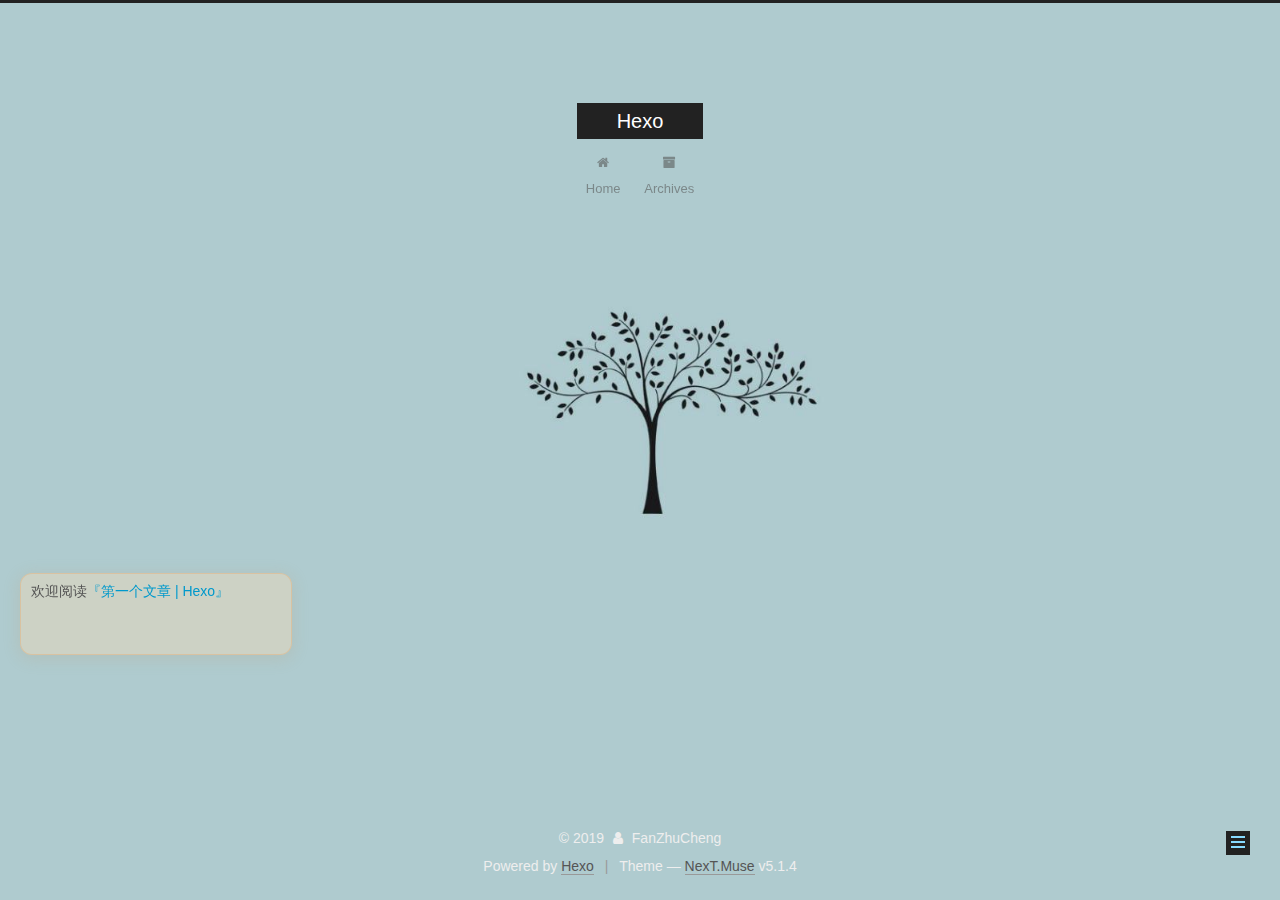
<file: 2019/04/22/第一个文章/index.html>
<!DOCTYPE html>



  


<html class="theme-next muse use-motion" lang>
<head><meta name="generator" content="Hexo 3.8.0">
  <meta charset="UTF-8">
<meta http-equiv="X-UA-Compatible" content="IE=edge">
<meta name="viewport" content="width=device-width, initial-scale=1, maximum-scale=1">
<meta name="theme-color" content="#222">









<meta http-equiv="Cache-Control" content="no-transform">
<meta http-equiv="Cache-Control" content="no-siteapp">
















  
  
  <link href="/lib/fancybox/source/jquery.fancybox.css?v=2.1.5" rel="stylesheet" type="text/css">







<link href="/lib/font-awesome/css/font-awesome.min.css?v=4.6.2" rel="stylesheet" type="text/css">

<link href="/css/main.css?v=5.1.4" rel="stylesheet" type="text/css">


  <link rel="apple-touch-icon" sizes="180x180" href="/images/apple-touch-icon-next.png?v=5.1.4">


  <link rel="icon" type="image/png" sizes="32x32" href="/images/favicon-32x32-next.png?v=5.1.4">


  <link rel="icon" type="image/png" sizes="16x16" href="/images/favicon-16x16-next.png?v=5.1.4">


  <link rel="mask-icon" href="/images/logo.svg?v=5.1.4" color="#222">





  <meta name="keywords" content="Hexo, NexT">










<meta name="description" content="今天遇到一堆问题，还好有冲哥帮忙！">
<meta property="og:type" content="article">
<meta property="og:title" content="第一个文章">
<meta property="og:url" content="https://fanzhucheng.github.io/2019/04/22/第一个文章/index.html">
<meta property="og:site_name" content="Hexo">
<meta property="og:description" content="今天遇到一堆问题，还好有冲哥帮忙！">
<meta property="og:locale" content="default">
<meta property="og:updated_time" content="2019-04-21T16:03:05.758Z">
<meta name="twitter:card" content="summary">
<meta name="twitter:title" content="第一个文章">
<meta name="twitter:description" content="今天遇到一堆问题，还好有冲哥帮忙！">



<script type="text/javascript" id="hexo.configurations">
  var NexT = window.NexT || {};
  var CONFIG = {
    root: '/',
    scheme: 'Muse',
    version: '5.1.4',
    sidebar: {"position":"left","display":"post","offset":12,"b2t":false,"scrollpercent":false,"onmobile":false},
    fancybox: true,
    tabs: true,
    motion: {"enable":true,"async":false,"transition":{"post_block":"fadeIn","post_header":"slideDownIn","post_body":"slideDownIn","coll_header":"slideLeftIn","sidebar":"slideUpIn"}},
    duoshuo: {
      userId: '0',
      author: 'Author'
    },
    algolia: {
      applicationID: '',
      apiKey: '',
      indexName: '',
      hits: {"per_page":10},
      labels: {"input_placeholder":"Search for Posts","hits_empty":"We didn't find any results for the search: ${query}","hits_stats":"${hits} results found in ${time} ms"}
    }
  };
</script>



  <link rel="canonical" href="https://fanzhucheng.github.io/2019/04/22/第一个文章/">





  <title>第一个文章 | Hexo</title>
  








</head>

<body itemscope itemtype="http://schema.org/WebPage" lang="default">

  
  
    
  

  <div class="container sidebar-position-left page-post-detail">
    <div class="headband"></div>

    <header id="header" class="header" itemscope itemtype="http://schema.org/WPHeader">
      <div class="header-inner"><div class="site-brand-wrapper">
  <div class="site-meta ">
    

    <div class="custom-logo-site-title">
      <a href="/" class="brand" rel="start">
        <span class="logo-line-before"><i></i></span>
        <span class="site-title">Hexo</span>
        <span class="logo-line-after"><i></i></span>
      </a>
    </div>
      
        <p class="site-subtitle"></p>
      
  </div>

  <div class="site-nav-toggle">
    <button>
      <span class="btn-bar"></span>
      <span class="btn-bar"></span>
      <span class="btn-bar"></span>
    </button>
  </div>
</div>

<nav class="site-nav">
  

  
    <ul id="menu" class="menu">
      
        
        <li class="menu-item menu-item-home">
          <a href="/" rel="section">
            
              <i class="menu-item-icon fa fa-fw fa-home"></i> <br>
            
            Home
          </a>
        </li>
      
        
        <li class="menu-item menu-item-archives">
          <a href="/archives/" rel="section">
            
              <i class="menu-item-icon fa fa-fw fa-archive"></i> <br>
            
            Archives
          </a>
        </li>
      

      
    </ul>
  

  
</nav>



 </div>
    </header>

    <main id="main" class="main">
      <div class="main-inner">
        <div class="content-wrap">
          <div id="content" class="content">
            

  <div id="posts" class="posts-expand">
    

  

  
  
  

  <article class="post post-type-normal" itemscope itemtype="http://schema.org/Article">
  
  
  
  <div class="post-block">
    <link itemprop="mainEntityOfPage" href="https://fanzhucheng.github.io/2019/04/22/第一个文章/">

    <span hidden itemprop="author" itemscope itemtype="http://schema.org/Person">
      <meta itemprop="name" content="FanZhuCheng">
      <meta itemprop="description" content>
      <meta itemprop="image" content="/images/avatar.gif">
    </span>

    <span hidden itemprop="publisher" itemscope itemtype="http://schema.org/Organization">
      <meta itemprop="name" content="Hexo">
    </span>

    
      <header class="post-header">

        
        
          <h1 class="post-title" itemprop="name headline">第一个文章</h1>
        

        <div class="post-meta">
          <span class="post-time">
            
              <span class="post-meta-item-icon">
                <i class="fa fa-calendar-o"></i>
              </span>
              
                <span class="post-meta-item-text">Posted on</span>
              
              <time title="Post created" itemprop="dateCreated datePublished" datetime="2019-04-22T00:00:45+08:00">
                2019-04-22
              </time>
            

            

            
          </span>

          

          
            
          

          
          

          

          

          

        </div>
      </header>
    

    
    
    
    <div class="post-body" itemprop="articleBody">

      
      

      
        <p>今天遇到一堆问题，还好有冲哥帮忙！</p>

      
    </div>
    
    
    

    

    

    

    <footer class="post-footer">
      

      
      
      

      
        <div class="post-nav">
          <div class="post-nav-next post-nav-item">
            
              <a href="/2019/04/21/aaaaa/" rel="next" title="aaaaa">
                <i class="fa fa-chevron-left"></i> aaaaa
              </a>
            
          </div>

          <span class="post-nav-divider"></span>

          <div class="post-nav-prev post-nav-item">
            
          </div>
        </div>
      

      
      
    </footer>
  </div>
  
  
  
  </article>



    <div class="post-spread">
      
    </div>
  </div>


          </div>
          


          

  



        </div>
        
          
  
  <div class="sidebar-toggle">
    <div class="sidebar-toggle-line-wrap">
      <span class="sidebar-toggle-line sidebar-toggle-line-first"></span>
      <span class="sidebar-toggle-line sidebar-toggle-line-middle"></span>
      <span class="sidebar-toggle-line sidebar-toggle-line-last"></span>
    </div>
  </div>

  <aside id="sidebar" class="sidebar">
    
    <div class="sidebar-inner">

      

      

      <section class="site-overview-wrap sidebar-panel sidebar-panel-active">
        <div class="site-overview">
          <div class="site-author motion-element" itemprop="author" itemscope itemtype="http://schema.org/Person">
            
              <p class="site-author-name" itemprop="name">FanZhuCheng</p>
              <p class="site-description motion-element" itemprop="description"></p>
          </div>

          <nav class="site-state motion-element">

            
              <div class="site-state-item site-state-posts">
              
                <a href="/archives/">
              
                  <span class="site-state-item-count">3</span>
                  <span class="site-state-item-name">posts</span>
                </a>
              </div>
            

            

            

          </nav>

          

          

          
          

          
          

          

        </div>
      </section>

      

      

    </div>
  </aside>


        
      </div>
    </main>

    <footer id="footer" class="footer">
      <div class="footer-inner">
        <div class="copyright">&copy; <span itemprop="copyrightYear">2019</span>
  <span class="with-love">
    <i class="fa fa-user"></i>
  </span>
  <span class="author" itemprop="copyrightHolder">FanZhuCheng</span>

  
</div>


  <div class="powered-by">Powered by <a class="theme-link" target="_blank" href="https://hexo.io">Hexo</a></div>



  <span class="post-meta-divider">|</span>



  <div class="theme-info">Theme &mdash; <a class="theme-link" target="_blank" href="https://github.com/iissnan/hexo-theme-next">NexT.Muse</a> v5.1.4</div>




        







        
      </div>
    </footer>

    
      <div class="back-to-top">
        <i class="fa fa-arrow-up"></i>
        
      </div>
    

    

  </div>

  

<script type="text/javascript">
  if (Object.prototype.toString.call(window.Promise) !== '[object Function]') {
    window.Promise = null;
  }
</script>









  












  
  
    <script type="text/javascript" src="/lib/jquery/index.js?v=2.1.3"></script>
  

  
  
    <script type="text/javascript" src="/lib/fastclick/lib/fastclick.min.js?v=1.0.6"></script>
  

  
  
    <script type="text/javascript" src="/lib/jquery_lazyload/jquery.lazyload.js?v=1.9.7"></script>
  

  
  
    <script type="text/javascript" src="/lib/velocity/velocity.min.js?v=1.2.1"></script>
  

  
  
    <script type="text/javascript" src="/lib/velocity/velocity.ui.min.js?v=1.2.1"></script>
  

  
  
    <script type="text/javascript" src="/lib/fancybox/source/jquery.fancybox.pack.js?v=2.1.5"></script>
  


  


  <script type="text/javascript" src="/js/src/utils.js?v=5.1.4"></script>

  <script type="text/javascript" src="/js/src/motion.js?v=5.1.4"></script>



  
  

  
  <script type="text/javascript" src="/js/src/scrollspy.js?v=5.1.4"></script>
<script type="text/javascript" src="/js/src/post-details.js?v=5.1.4"></script>



  


  <script type="text/javascript" src="/js/src/bootstrap.js?v=5.1.4"></script>



  


  




	





  





  












  





  

  

  

  
  

  

  

  

  <script src="/live2d-widget/autoload.js"></script>
</body>
</html>
</file>
<file: css/main.css>
/* normalize.css v3.0.2 | MIT License | git.io/normalize */
html {
  font-family: sans-serif; /* 1 */
  -ms-text-size-adjust: 100%; /* 2 */
  -webkit-text-size-adjust: 100%; /* 2 */
}
body {
  margin: 0;
}
article,
aside,
details,
figcaption,
figure,
footer,
header,
hgroup,
main,
menu,
nav,
section,
summary {
  display: block;
}
audio,
canvas,
progress,
video {
  display: inline-block; /* 1 */
  vertical-align: baseline; /* 2 */
}
audio:not([controls]) {
  display: none;
  height: 0;
}
[hidden],
template {
  display: none;
}
a {
  background-color: transparent;
}
a:active,
a:hover {
  outline: 0;
}
abbr[title] {
  border-bottom: 1px dotted;
}
b,
strong {
  font-weight: bold;
}
dfn {
  font-style: italic;
}
h1 {
  font-size: 2em;
  margin: 0.67em 0;
}
mark {
  background: #ff0;
  color: #000;
}
small {
  font-size: 80%;
}
sub,
sup {
  font-size: 75%;
  line-height: 0;
  position: relative;
  vertical-align: baseline;
}
sup {
  top: -0.5em;
}
sub {
  bottom: -0.25em;
}
img {
  border: 0;
}
svg:not(:root) {
  overflow: hidden;
}
figure {
  margin: 1em 40px;
}
hr {
  -moz-box-sizing: content-box;
  box-sizing: content-box;
  height: 0;
}
pre {
  overflow: auto;
}
code,
kbd,
pre,
samp {
  font-family: monospace, monospace;
  font-size: 1em;
}
button,
input,
optgroup,
select,
textarea {
  color: inherit; /* 1 */
  font: inherit; /* 2 */
  margin: 0; /* 3 */
}
button {
  overflow: visible;
}
button,
select {
  text-transform: none;
}
button,
html input[type="button"],
input[type="reset"],
input[type="submit"] {
  -webkit-appearance: button; /* 2 */
  cursor: pointer; /* 3 */
}
button[disabled],
html input[disabled] {
  cursor: default;
}
button::-moz-focus-inner,
input::-moz-focus-inner {
  border: 0;
  padding: 0;
}
input {
  line-height: normal;
}
input[type="checkbox"],
input[type="radio"] {
  box-sizing: border-box; /* 1 */
  padding: 0; /* 2 */
}
input[type="number"]::-webkit-inner-spin-button,
input[type="number"]::-webkit-outer-spin-button {
  height: auto;
}
input[type="search"] {
  -webkit-appearance: textfield; /* 1 */
  -moz-box-sizing: content-box;
  -webkit-box-sizing: content-box; /* 2 */
  box-sizing: content-box;
}
input[type="search"]::-webkit-search-cancel-button,
input[type="search"]::-webkit-search-decoration {
  -webkit-appearance: none;
}
fieldset {
  border: 1px solid #c0c0c0;
  margin: 0 2px;
  padding: 0.35em 0.625em 0.75em;
}
legend {
  border: 0; /* 1 */
  padding: 0; /* 2 */
}
textarea {
  overflow: auto;
}
optgroup {
  font-weight: bold;
}
table {
  border-collapse: collapse;
  border-spacing: 0;
}
td,
th {
  padding: 0;
}
::selection {
  background: #262a30;
  color: #fff;
}
body {
  position: relative;
  font-family: 'Lato', "PingFang SC", "Microsoft YaHei", sans-serif;
  font-size: 14px;
  line-height: 2;
  color: #555;
  background: #fff;
}
@media (max-width: 767px) {
  body {
    padding-right: 0 !important;
  }
}
@media (min-width: 768px) and (max-width: 991px) {
  body {
    padding-right: 0 !important;
  }
}
@media (min-width: 1600px) {
  body {
    font-size: 16px;
  }
}
h1,
h2,
h3,
h4,
h5,
h6 {
  margin: 0;
  padding: 0;
  font-weight: bold;
  line-height: 1.5;
  font-family: 'Lato', "PingFang SC", "Microsoft YaHei", sans-serif;
}
h2,
h3,
h4,
h5,
h6 {
  margin: 20px 0 15px;
}
h1 {
  font-size: 22px;
}
@media (max-width: 767px) {
  h1 {
    font-size: 18px;
  }
}
h2 {
  font-size: 20px;
}
@media (max-width: 767px) {
  h2 {
    font-size: 16px;
  }
}
h3 {
  font-size: 18px;
}
@media (max-width: 767px) {
  h3 {
    font-size: 14px;
  }
}
h4 {
  font-size: 16px;
}
@media (max-width: 767px) {
  h4 {
    font-size: 12px;
  }
}
h5 {
  font-size: 14px;
}
@media (max-width: 767px) {
  h5 {
    font-size: 10px;
  }
}
h6 {
  font-size: 12px;
}
@media (max-width: 767px) {
  h6 {
    font-size: 8px;
  }
}
p {
  margin: 0 0 20px 0;
}
a {
  color: #555;
  text-decoration: none;
  outline: none;
  border-bottom: 1px solid #999;
  word-wrap: break-word;
}
a:hover {
  color: #222;
  border-bottom-color: #222;
}
blockquote {
  margin: 0;
  padding: 0;
}
img {
  display: block;
  margin: auto;
  max-width: 100%;
  height: auto;
}
hr {
  margin: 40px 0;
  height: 3px;
  border: none;
  background-color: #ddd;
  background-image: repeating-linear-gradient(-45deg, #fff, #fff 4px, transparent 4px, transparent 8px);
}
blockquote {
  padding: 0 15px;
  color: #666;
  border-left: 4px solid #ddd;
}
blockquote cite::before {
  content: "-";
  padding: 0 5px;
}
dt {
  font-weight: 700;
}
dd {
  margin: 0;
  padding: 0;
}
kbd {
  border: 1px solid #ccc;
  border-radius: 0.2em;
  box-shadow: 0.1em 0.1em 0.2em rgba(0,0,0,0.1);
  background-color: #f9f9f9;
  font-family: inherit;
  background-image: -webkit-linear-gradient(top, #eee, #fff, #eee);
  padding: 0.1em 0.3em;
  white-space: nowrap;
}
.text-left {
  text-align: left;
}
.text-center {
  text-align: center;
}
.text-right {
  text-align: right;
}
.text-justify {
  text-align: justify;
}
.text-nowrap {
  white-space: nowrap;
}
.text-lowercase {
  text-transform: lowercase;
}
.text-uppercase {
  text-transform: uppercase;
}
.text-capitalize {
  text-transform: capitalize;
}
.center-block {
  display: block;
  margin-left: auto;
  margin-right: auto;
}
.clearfix:before,
.clearfix:after {
  content: " ";
  display: table;
}
.clearfix:after {
  clear: both;
}
.pullquote {
  width: 45%;
}
.pullquote.left {
  float: left;
  margin-left: 5px;
  margin-right: 10px;
}
.pullquote.right {
  float: right;
  margin-left: 10px;
  margin-right: 5px;
}
.affix.affix.affix {
  position: fixed;
}
.translation {
  margin-top: -20px;
  font-size: 14px;
  color: #999;
}
.scrollbar-measure {
  width: 100px;
  height: 100px;
  overflow: scroll;
  position: absolute;
  top: -9999px;
}
.use-motion .motion-element {
  opacity: 0;
}
table {
  margin: 20px 0;
  width: 100%;
  border-collapse: collapse;
  border-spacing: 0;
  border: 1px solid #ddd;
  font-size: 14px;
  table-layout: fixed;
  word-wrap: break-all;
}
table>tbody>tr:nth-of-type(odd) {
  background-color: #f9f9f9;
}
table>tbody>tr:hover {
  background-color: #f5f5f5;
}
caption,
th,
td {
  padding: 8px;
  text-align: left;
  vertical-align: middle;
  font-weight: normal;
}
th,
td {
  border-bottom: 3px solid #ddd;
  border-right: 1px solid #eee;
}
th {
  padding-bottom: 10px;
  font-weight: 700;
}
td {
  border-bottom-width: 1px;
}
html,
body {
  height: 100%;
}
.container {
  position: relative;
  min-height: 100%;
}
.header-inner {
  margin: 0 auto;
  padding: 100px 0 70px;
  width: 700px;
}
@media (min-width: 1600px) {
  .container .header-inner {
    width: 900px;
  }
}
.main {
  padding-bottom: 150px;
}
.main-inner {
  margin: 0 auto;
  width: 700px;
}
@media (min-width: 1600px) {
  .container .main-inner {
    width: 900px;
  }
}
.footer {
  position: absolute;
  left: 0;
  bottom: 0;
  width: 100%;
  min-height: 50px;
}
.footer-inner {
  box-sizing: border-box;
  margin: 20px auto;
  width: 700px;
}
@media (min-width: 1600px) {
  .container .footer-inner {
    width: 900px;
  }
}
pre,
.highlight {
  overflow: auto;
  margin: 20px 0;
  padding: 0;
  font-size: 13px;
  color: #4d4d4c;
  background: #f7f7f7;
  line-height: 1.6;
}
pre,
code {
  font-family: consolas, Menlo, "PingFang SC", "Microsoft YaHei", monospace;
}
code {
  padding: 2px 4px;
  word-wrap: break-word;
  color: #555;
  background: #eee;
  border-radius: 3px;
  font-size: 13px;
}
pre {
  padding: 10px;
}
pre code {
  padding: 0;
  color: #4d4d4c;
  background: none;
  text-shadow: none;
}
.highlight {
  border-radius: 1px;
}
.highlight pre {
  border: none;
  margin: 0;
  padding: 10px 0;
}
.highlight table {
  margin: 0;
  width: auto;
  border: none;
}
.highlight td {
  border: none;
  padding: 0;
}
.highlight figcaption {
  font-size: 1em;
  color: #4d4d4c;
  line-height: 1em;
  margin-bottom: 1em;
}
.highlight figcaption:before,
.highlight figcaption:after {
  content: " ";
  display: table;
}
.highlight figcaption:after {
  clear: both;
}
.highlight figcaption a {
  float: right;
  color: #4d4d4c;
}
.highlight figcaption a:hover {
  border-bottom-color: #4d4d4c;
}
.highlight .gutter pre {
  padding-left: 10px;
  padding-right: 10px;
  color: #869194;
  text-align: right;
  background-color: #eff2f3;
}
.highlight .code pre {
  width: 100%;
  padding-left: 10px;
  padding-right: 10px;
  background-color: #f7f7f7;
}
.highlight .line {
  height: 20px;
}
.gutter {
  -webkit-user-select: none;
  -moz-user-select: none;
  -ms-user-select: none;
  user-select: none;
}
.gist table {
  width: auto;
}
.gist table td {
  border: none;
}
pre .deletion {
  background: #fdd;
}
pre .addition {
  background: #dfd;
}
pre .meta {
  color: #8959a8;
}
pre .comment {
  color: #8e908c;
}
pre .variable,
pre .attribute,
pre .tag,
pre .regexp,
pre .ruby .constant,
pre .xml .tag .title,
pre .xml .pi,
pre .xml .doctype,
pre .html .doctype,
pre .css .id,
pre .css .class,
pre .css .pseudo {
  color: #c82829;
}
pre .number,
pre .preprocessor,
pre .built_in,
pre .literal,
pre .params,
pre .constant,
pre .command {
  color: #f5871f;
}
pre .ruby .class .title,
pre .css .rules .attribute,
pre .string,
pre .value,
pre .inheritance,
pre .header,
pre .ruby .symbol,
pre .xml .cdata,
pre .special,
pre .number,
pre .formula {
  color: #718c00;
}
pre .title,
pre .css .hexcolor {
  color: #3e999f;
}
pre .function,
pre .python .decorator,
pre .python .title,
pre .ruby .function .title,
pre .ruby .title .keyword,
pre .perl .sub,
pre .javascript .title,
pre .coffeescript .title {
  color: #4271ae;
}
pre .keyword,
pre .javascript .function {
  color: #8959a8;
}
.full-image.full-image.full-image.full-image {
  border: none;
  max-width: 100%;
  width: auto;
  margin: 20px auto 25px;
}
@media (min-width: 992px) {
  .full-image.full-image.full-image.full-image {
    max-width: none;
    width: 110%;
    margin: 25px -5%;
  }
}
.blockquote-center,
.page-home .post-type-quote blockquote,
.page-post-detail .post-type-quote blockquote {
  position: relative;
  margin: 40px 0;
  padding: 0;
  border-left: none;
  text-align: center;
}
.blockquote-center::before,
.page-home .post-type-quote blockquote::before,
.page-post-detail .post-type-quote blockquote::before,
.blockquote-center::after,
.page-home .post-type-quote blockquote::after,
.page-post-detail .post-type-quote blockquote::after {
  position: absolute;
  content: ' ';
  display: block;
  width: 100%;
  height: 24px;
  opacity: 0.2;
  background-repeat: no-repeat;
  background-position: 0 -6px;
  background-size: 22px 22px;
}
.blockquote-center::before,
.page-home .post-type-quote blockquote::before,
.page-post-detail .post-type-quote blockquote::before {
  top: -20px;
  background-image: url("../images/quote-l.svg");
  border-top: 1px solid #ccc;
}
.blockquote-center::after,
.page-home .post-type-quote blockquote::after,
.page-post-detail .post-type-quote blockquote::after {
  bottom: -20px;
  background-image: url("../images/quote-r.svg");
  border-bottom: 1px solid #ccc;
  background-position: 100% 8px;
}
.blockquote-center p,
.page-home .post-type-quote blockquote p,
.page-post-detail .post-type-quote blockquote p,
.blockquote-center div,
.page-home .post-type-quote blockquote div,
.page-post-detail .post-type-quote blockquote div {
  text-align: center;
}
.post .post-body .group-picture img {
  box-sizing: border-box;
  padding: 0 3px;
  border: none;
}
.post .group-picture-row {
  overflow: hidden;
  margin-top: 6px;
}
.post .group-picture-row:first-child {
  margin-top: 0;
}
.post .group-picture-column {
  float: left;
}
.page-post-detail .post-body .group-picture-column {
  float: none;
  margin-top: 10px;
  width: auto !important;
}
.page-post-detail .post-body .group-picture-column img {
  margin: 0 auto;
}
.page-archive .group-picture-container {
  overflow: hidden;
}
.page-archive .group-picture-row {
  float: left;
}
.page-archive .group-picture-row:first-child {
  margin-top: 6px;
}
.page-archive .group-picture-column {
  max-width: 150px;
  max-height: 150px;
}
.post-body .note {
  position: relative;
  padding: 15px;
  margin-bottom: 20px;
  border: 1px solid #eee;
  border-left-width: 5px;
  border-radius: 3px;
}
.post-body .note h2,
.post-body .note h3,
.post-body .note h4,
.post-body .note h5,
.post-body .note h6 {
  margin-top: 0;
  margin-bottom: 0;
  border-bottom: initial;
  padding-top: 0 !important;
}
.post-body .note p:first-child,
.post-body .note ul:first-child,
.post-body .note ol:first-child,
.post-body .note table:first-child,
.post-body .note pre:first-child,
.post-body .note blockquote:first-child {
  margin-top: 0;
}
.post-body .note p:last-child,
.post-body .note ul:last-child,
.post-body .note ol:last-child,
.post-body .note table:last-child,
.post-body .note pre:last-child,
.post-body .note blockquote:last-child {
  margin-bottom: 0;
}
.post-body .note.default {
  border-left-color: #777;
}
.post-body .note.default h2,
.post-body .note.default h3,
.post-body .note.default h4,
.post-body .note.default h5,
.post-body .note.default h6 {
  color: #777;
}
.post-body .note.primary {
  border-left-color: #6f42c1;
}
.post-body .note.primary h2,
.post-body .note.primary h3,
.post-body .note.primary h4,
.post-body .note.primary h5,
.post-body .note.primary h6 {
  color: #6f42c1;
}
.post-body .note.info {
  border-left-color: #428bca;
}
.post-body .note.info h2,
.post-body .note.info h3,
.post-body .note.info h4,
.post-body .note.info h5,
.post-body .note.info h6 {
  color: #428bca;
}
.post-body .note.success {
  border-left-color: #5cb85c;
}
.post-body .note.success h2,
.post-body .note.success h3,
.post-body .note.success h4,
.post-body .note.success h5,
.post-body .note.success h6 {
  color: #5cb85c;
}
.post-body .note.warning {
  border-left-color: #f0ad4e;
}
.post-body .note.warning h2,
.post-body .note.warning h3,
.post-body .note.warning h4,
.post-body .note.warning h5,
.post-body .note.warning h6 {
  color: #f0ad4e;
}
.post-body .note.danger {
  border-left-color: #d9534f;
}
.post-body .note.danger h2,
.post-body .note.danger h3,
.post-body .note.danger h4,
.post-body .note.danger h5,
.post-body .note.danger h6 {
  color: #d9534f;
}
.post-body .label {
  display: inline;
  padding: 0 2px;
  white-space: nowrap;
}
.post-body .label.default {
  background-color: #f0f0f0;
}
.post-body .label.primary {
  background-color: #efe6f7;
}
.post-body .label.info {
  background-color: #e5f2f8;
}
.post-body .label.success {
  background-color: #e7f4e9;
}
.post-body .label.warning {
  background-color: #fcf6e1;
}
.post-body .label.danger {
  background-color: #fae8eb;
}
.post-body .tabs {
  position: relative;
  display: block;
  margin-bottom: 20px;
  padding-top: 10px;
}
.post-body .tabs ul.nav-tabs {
  margin: 0;
  padding: 0;
  display: flex;
  margin-bottom: -1px;
}
@media (max-width: 413px) {
  .post-body .tabs ul.nav-tabs {
    display: block;
    margin-bottom: 5px;
  }
}
.post-body .tabs ul.nav-tabs li.tab {
  list-style-type: none !important;
  margin: 0 0.25em 0 0;
  border-top: 3px solid transparent;
  border-left: 1px solid transparent;
  border-right: 1px solid transparent;
}
@media (max-width: 413px) {
  .post-body .tabs ul.nav-tabs li.tab {
    margin: initial;
    border-top: 1px solid transparent;
    border-left: 3px solid transparent;
    border-right: 1px solid transparent;
    border-bottom: 1px solid transparent;
  }
}
.post-body .tabs ul.nav-tabs li.tab a {
  outline: 0;
  border-bottom: initial;
  display: block;
  line-height: 1.8em;
  padding: 0.25em 0.75em;
  transition-duration: 0.2s;
  transition-timing-function: ease-out;
  transition-delay: 0s;
}
.post-body .tabs ul.nav-tabs li.tab a i {
  width: 1.285714285714286em;
}
.post-body .tabs ul.nav-tabs li.tab.active {
  border-top: 3px solid #fc6423;
  border-left: 1px solid #ddd;
  border-right: 1px solid #ddd;
  background-color: #fff;
}
@media (max-width: 413px) {
  .post-body .tabs ul.nav-tabs li.tab.active {
    border-top: 1px solid #ddd;
    border-left: 3px solid #fc6423;
    border-right: 1px solid #ddd;
    border-bottom: 1px solid #ddd;
  }
}
.post-body .tabs ul.nav-tabs li.tab.active a {
  cursor: default;
  color: #555;
}
.post-body .tabs .tab-content {
  background-color: #fff;
}
.post-body .tabs .tab-content .tab-pane {
  border: 1px solid #ddd;
  padding: 20px 20px 0 20px;
}
.post-body .tabs .tab-content .tab-pane:not(.active) {
  display: none !important;
}
.post-body .tabs .tab-content .tab-pane.active {
  display: block !important;
}
.btn {
  display: inline-block;
  padding: 0 20px;
  font-size: 14px;
  color: #fff;
  background: #222;
  border: 2px solid #222;
  text-decoration: none;
  border-radius: 0;
  transition-property: background-color;
  transition-duration: 0.2s;
  transition-timing-function: ease-in-out;
  transition-delay: 0s;
  line-height: 2;
}
.btn:hover {
  border-color: #222;
  color: #222;
  background: #fff;
}
.btn +.btn {
  margin: 0 0 8px 8px;
}
.btn .fa-fw {
  width: 1.285714285714286em;
  text-align: left;
}
.btn-bar {
  display: block;
  width: 22px;
  height: 2px;
  background: #555;
  border-radius: 1px;
}
.btn-bar+.btn-bar {
  margin-top: 4px;
}
.pagination {
  margin: 120px 0 40px;
  text-align: center;
  border-top: 1px solid #eee;
}
.page-number-basic,
.pagination .prev,
.pagination .next,
.pagination .page-number,
.pagination .space {
  display: inline-block;
  position: relative;
  top: -1px;
  margin: 0 10px;
  padding: 0 11px;
}
@media (max-width: 767px) {
  .page-number-basic,
  .pagination .prev,
  .pagination .next,
  .pagination .page-number,
  .pagination .space {
    margin: 0 5px;
  }
}
.pagination .prev,
.pagination .next,
.pagination .page-number {
  border-bottom: 0;
  border-top: 1px solid #eee;
  transition-property: border-color;
  transition-duration: 0.2s;
  transition-timing-function: ease-in-out;
  transition-delay: 0s;
}
.pagination .prev:hover,
.pagination .next:hover,
.pagination .page-number:hover {
  border-top-color: #222;
}
.pagination .space {
  padding: 0;
  margin: 0;
}
.pagination .prev {
  margin-left: 0;
}
.pagination .next {
  margin-right: 0;
}
.pagination .page-number.current {
  color: #fff;
  background: #ccc;
  border-top-color: #ccc;
}
@media (max-width: 767px) {
  .pagination {
    border-top: none;
  }
  .pagination .prev,
  .pagination .next,
  .pagination .page-number {
    margin-bottom: 10px;
    border-top: 0;
    border-bottom: 1px solid #eee;
    padding: 0 10px;
  }
  .pagination .prev:hover,
  .pagination .next:hover,
  .pagination .page-number:hover {
    border-bottom-color: #222;
  }
}
.comments {
  margin: 60px 20px 0;
}
.tag-cloud {
  text-align: center;
}
.tag-cloud a {
  display: inline-block;
  margin: 10px;
}
.back-to-top {
  box-sizing: border-box;
  position: fixed;
  bottom: -100px;
  right: 30px;
  z-index: 1050;
  padding: 0 6px;
  width: 24px;
  background: #222;
  font-size: 12px;
  opacity: 1;
  color: #fff;
  cursor: pointer;
  text-align: center;
  -webkit-transform: translateZ(0);
  transition-property: bottom;
  transition-duration: 0.2s;
  transition-timing-function: ease-in-out;
  transition-delay: 0s;
}
@media (min-width: 768px) and (max-width: 991px) {
  .back-to-top {
    display: none !important;
  }
}
@media (max-width: 767px) {
  .back-to-top {
    display: none !important;
  }
}
.back-to-top.back-to-top-on {
  bottom: 19px;
}
.header {
  background: transparent;
}
.header-inner {
  position: relative;
}
.headband {
  height: 3px;
  background: #222;
}
.site-meta {
  margin: 0;
  text-align: center;
}
@media (max-width: 767px) {
  .site-meta {
    text-align: center;
  }
}
.brand {
  position: relative;
  display: inline-block;
  padding: 0 40px;
  color: #fff;
  background: #222;
  border-bottom: none;
}
.brand:hover {
  color: #fff;
}
.logo {
  display: inline-block;
  margin-right: 5px;
  line-height: 36px;
  vertical-align: top;
}
.site-title {
  display: inline-block;
  vertical-align: top;
  line-height: 36px;
  font-size: 20px;
  font-weight: normal;
  font-family: 'Lato', "PingFang SC", "Microsoft YaHei", sans-serif;
}
.site-subtitle {
  margin-top: 10px;
  font-size: 13px;
  color: #999;
}
.use-motion .brand {
  opacity: 0;
}
.use-motion .logo,
.use-motion .site-title,
.use-motion .site-subtitle {
  opacity: 0;
  position: relative;
  top: -10px;
}
.site-nav-toggle {
  display: none;
  position: absolute;
  top: 10px;
  left: 10px;
}
@media (max-width: 767px) {
  .site-nav-toggle {
    display: block;
  }
}
.site-nav-toggle button {
  margin-top: 2px;
  padding: 9px 10px;
  background: transparent;
  border: none;
}
@media (max-width: 767px) {
  .site-nav {
    display: none;
    margin: 0 -10px;
    padding: 0 10px;
    clear: both;
    border-top: 1px solid #ddd;
  }
}
@media (min-width: 768px) and (max-width: 991px) {
  .site-nav {
    display: block !important;
  }
}
@media (min-width: 992px) {
  .site-nav {
    display: block !important;
  }
}
.menu {
  margin-top: 20px;
  padding-left: 0;
  text-align: center;
}
.menu .menu-item {
  display: inline-block;
  margin: 0 10px;
  list-style: none;
}
@media screen and (max-width: 767px) {
  .menu .menu-item {
    margin-top: 10px;
  }
}
.menu .menu-item a {
  display: block;
  font-size: 13px;
  line-height: inherit;
  border-bottom: 1px solid transparent;
  transition-property: border-color;
  transition-duration: 0.2s;
  transition-timing-function: ease-in-out;
  transition-delay: 0s;
}
.menu .menu-item a:hover {
  border-bottom-color: #222;
}
.menu .menu-item .fa {
  margin-right: 5px;
}
.use-motion .menu-item {
  opacity: 0;
}
.post-body {
  font-family: 'Lato', "PingFang SC", "Microsoft YaHei", sans-serif;
}
@media (max-width: 767px) {
  .post-body {
    word-break: break-word;
  }
}
.post-body .fancybox img {
  display: block !important;
  margin: 0 auto;
  cursor: pointer;
  cursor: zoom-in;
  cursor: -webkit-zoom-in;
}
.post-body .image-caption,
.post-body .figure .caption {
  margin: -20px auto 15px;
  text-align: center;
  font-size: 14px;
  color: #999;
  font-weight: bold;
  line-height: 1;
}
.post-sticky-flag {
  display: inline-block;
  font-size: 16px;
  -ms-transform: rotate(30deg);
  -webkit-transform: rotate(30deg);
  -moz-transform: rotate(30deg);
  -ms-transform: rotate(30deg);
  -o-transform: rotate(30deg);
  transform: rotate(30deg);
}
.use-motion .post-block,
.use-motion .pagination,
.use-motion .comments {
  opacity: 0;
}
.use-motion .post-header {
  opacity: 0;
}
.use-motion .post-body {
  opacity: 0;
}
.use-motion .collection-title {
  opacity: 0;
}
.posts-expand {
  padding-top: 40px;
}
@media (max-width: 767px) {
  .posts-expand {
    margin: 0 20px;
  }
  .post-body pre .gutter pre {
    padding-right: 10px;
  }
  .post-body .highlight {
    margin-left: 0px;
    margin-right: 0px;
    padding: 0;
  }
  .post-body .highlight .gutter pre {
    padding-right: 10px;
  }
}
@media (min-width: 992px) {
  .posts-expand .post-body {
    text-align: justify;
  }
}
.posts-expand .post-body h2,
.posts-expand .post-body h3,
.posts-expand .post-body h4,
.posts-expand .post-body h5,
.posts-expand .post-body h6 {
  padding-top: 10px;
}
.posts-expand .post-body h2 .header-anchor,
.posts-expand .post-body h3 .header-anchor,
.posts-expand .post-body h4 .header-anchor,
.posts-expand .post-body h5 .header-anchor,
.posts-expand .post-body h6 .header-anchor {
  float: right;
  margin-left: 10px;
  color: #ccc;
  border-bottom-style: none;
  visibility: hidden;
}
.posts-expand .post-body h2 .header-anchor:hover,
.posts-expand .post-body h3 .header-anchor:hover,
.posts-expand .post-body h4 .header-anchor:hover,
.posts-expand .post-body h5 .header-anchor:hover,
.posts-expand .post-body h6 .header-anchor:hover {
  color: inherit;
}
.posts-expand .post-body h2:hover .header-anchor,
.posts-expand .post-body h3:hover .header-anchor,
.posts-expand .post-body h4:hover .header-anchor,
.posts-expand .post-body h5:hover .header-anchor,
.posts-expand .post-body h6:hover .header-anchor {
  visibility: visible;
}
.posts-expand .post-body ul li {
  list-style: circle;
}
.posts-expand .post-body img {
  box-sizing: border-box;
  margin: auto;
  padding: 3px;
  border: 1px solid #ddd;
}
.posts-expand .post-body .fancybox img {
  margin: 0 auto 25px;
}
@media (max-width: 767px) {
  .posts-collapse {
    margin: 0 20px;
  }
  .posts-collapse .post-title,
  .posts-collapse .post-meta {
    display: block;
    width: auto;
    text-align: left;
  }
}
.posts-collapse {
  position: relative;
  z-index: 1010;
  margin-left: 55px;
}
.posts-collapse::after {
  content: " ";
  position: absolute;
  top: 20px;
  left: 0;
  margin-left: -2px;
  width: 4px;
  height: 100%;
  background: #f5f5f5;
  z-index: -1;
}
@media (max-width: 767px) {
  .posts-collapse {
    margin: 0 20px;
  }
}
.posts-collapse .collection-title {
  position: relative;
  margin: 60px 0;
}
.posts-collapse .collection-title h1,
.posts-collapse .collection-title h2 {
  margin-left: 20px;
}
.posts-collapse .collection-title small {
  color: #bbb;
  margin-left: 5px;
}
.posts-collapse .collection-title::before {
  content: " ";
  position: absolute;
  left: 0;
  top: 50%;
  margin-left: -4px;
  margin-top: -4px;
  width: 8px;
  height: 8px;
  background: #bbb;
  border-radius: 50%;
}
.posts-collapse .post {
  margin: 30px 0;
}
.posts-collapse .post-header {
  position: relative;
  transition-duration: 0.2s;
  transition-timing-function: ease-in-out;
  transition-delay: 0s;
  transition-property: border;
  border-bottom: 1px dashed #ccc;
}
.posts-collapse .post-header::before {
  content: " ";
  position: absolute;
  left: 0;
  top: 12px;
  width: 6px;
  height: 6px;
  margin-left: -4px;
  background: #bbb;
  border-radius: 50%;
  border: 1px solid #fff;
  transition-duration: 0.2s;
  transition-timing-function: ease-in-out;
  transition-delay: 0s;
  transition-property: background;
}
.posts-collapse .post-header:hover {
  border-bottom-color: #666;
}
.posts-collapse .post-header:hover::before {
  background: #222;
}
.posts-collapse .post-meta {
  position: absolute;
  font-size: 12px;
  left: 20px;
  top: 5px;
}
.posts-collapse .post-comments-count {
  display: none;
}
.posts-collapse .post-title {
  margin-left: 60px;
  font-size: 16px;
  font-weight: normal;
  line-height: inherit;
}
.posts-collapse .post-title::after {
  margin-left: 3px;
  opacity: 0.6;
}
.posts-collapse .post-title a {
  color: #666;
  border-bottom: none;
}
.page-home .post-type-quote .post-header,
.page-post-detail .post-type-quote .post-header,
.page-home .post-type-quote .post-tags,
.page-post-detail .post-type-quote .post-tags {
  display: none;
}
.posts-expand .post-title {
  text-align: center;
  word-break: break-word;
  font-weight: 400;
}
.posts-expand .post-title-link {
  display: inline-block;
  position: relative;
  color: #555;
  border-bottom: none;
  line-height: 1.2;
  vertical-align: top;
}
.posts-expand .post-title-link::before {
  content: "";
  position: absolute;
  width: 100%;
  height: 2px;
  bottom: 0;
  left: 0;
  background-color: #000;
  visibility: hidden;
  -webkit-transform: scaleX(0);
  -moz-transform: scaleX(0);
  -ms-transform: scaleX(0);
  -o-transform: scaleX(0);
  transform: scaleX(0);
  transition-duration: 0.2s;
  transition-timing-function: ease-in-out;
  transition-delay: 0s;
}
.posts-expand .post-title-link:hover::before {
  visibility: visible;
  -webkit-transform: scaleX(1);
  -moz-transform: scaleX(1);
  -ms-transform: scaleX(1);
  -o-transform: scaleX(1);
  transform: scaleX(1);
}
.posts-expand .post-title-link .fa {
  font-size: 16px;
}
.posts-expand .post-meta {
  margin: 3px 0 60px 0;
  color: #999;
  font-family: 'Lato', "PingFang SC", "Microsoft YaHei", sans-serif;
  font-size: 12px;
  text-align: center;
}
.posts-expand .post-meta .post-category-list {
  display: inline-block;
  margin: 0;
  padding: 3px;
}
.posts-expand .post-meta .post-category-list-link {
  color: #999;
}
.posts-expand .post-meta .post-description {
  font-size: 14px;
  margin-top: 2px;
}
.post-meta-divider {
  margin: 0 0.5em;
}
.post-meta-item-icon {
  margin-right: 3px;
}
@media (min-width: 768px) and (max-width: 991px) {
  .post-meta-item-icon {
    display: inline-block;
  }
}
@media (max-width: 767px) {
  .post-meta-item-icon {
    display: inline-block;
  }
}
@media (min-width: 768px) and (max-width: 991px) {
  .post-meta-item-text {
    display: none;
  }
}
@media (max-width: 767px) {
  .post-meta-item-text {
    display: none;
  }
}
@media (max-width: 767px) {
  .posts-expand .post-comments-count {
    display: none;
  }
}
.post-button {
  margin-top: 40px;
}
.posts-expand .post-tags {
  margin-top: 40px;
  text-align: center;
}
.posts-expand .post-tags a {
  display: inline-block;
  margin-right: 10px;
  font-size: 13px;
}
.post-nav {
  display: table;
  margin-top: 15px;
  width: 100%;
  border-top: 1px solid #eee;
}
.post-nav-divider {
  display: table-cell;
  width: 10%;
}
.post-nav-item {
  display: table-cell;
  padding: 10px 0 0 0;
  width: 45%;
  vertical-align: top;
}
.post-nav-item a {
  position: relative;
  display: block;
  line-height: 25px;
  font-size: 14px;
  color: #555;
  border-bottom: none;
}
.post-nav-item a:hover {
  color: #222;
  border-bottom: none;
}
.post-nav-item a:active {
  top: 2px;
}
.post-nav-item .fa {
  position: absolute;
  top: 8px;
  left: 0;
  font-size: 12px;
}
.post-nav-next a {
  padding-left: 15px;
}
.post-nav-prev {
  text-align: right;
}
.post-nav-prev a {
  padding-right: 15px;
}
.post-nav-prev .fa {
  right: 0;
  left: auto;
}
.posts-expand .post-eof {
  display: block;
  margin: 80px auto 60px;
  width: 8%;
  height: 1px;
  background: #ccc;
  text-align: center;
}
.post:last-child .post-eof.post-eof.post-eof {
  display: none;
}
.post-gallery {
  display: table;
  table-layout: fixed;
  width: 100%;
  border-collapse: separate;
}
.post-gallery-row {
  display: table-row;
}
.post-gallery .post-gallery-img {
  display: table-cell;
  text-align: center;
  vertical-align: middle;
  border: none;
}
.post-gallery .post-gallery-img img {
  max-width: 100%;
  max-height: 100%;
  border: none;
}
.fancybox-close,
.fancybox-close:hover {
  border: none;
}
.rtl.post-body p,
.rtl.post-body a,
.rtl.post-body h1,
.rtl.post-body h2,
.rtl.post-body h3,
.rtl.post-body h4,
.rtl.post-body h5,
.rtl.post-body h6,
.rtl.post-body li,
.rtl.post-body ul,
.rtl.post-body ol {
  direction: rtl;
  font-family: UKIJ Ekran;
}
.rtl.post-title {
  font-family: UKIJ Ekran;
}
.sidebar {
  position: fixed;
  right: 0;
  top: 0;
  bottom: 0;
  width: 0;
  z-index: 1040;
  box-shadow: inset 0 2px 6px #000;
  background: #222;
  -webkit-transform: translateZ(0);
}
.sidebar a {
  color: #999;
  border-bottom-color: #555;
}
.sidebar a:hover {
  color: #eee;
}
@media (min-width: 768px) and (max-width: 991px) {
  .sidebar {
    display: none !important;
  }
}
@media (max-width: 767px) {
  .sidebar {
    display: none !important;
  }
}
.sidebar-inner {
  position: relative;
  padding: 20px 10px;
  color: #999;
  text-align: center;
}
.site-overview-wrap {
  overflow: hidden;
}
.site-overview {
  overflow-y: auto;
  overflow-x: hidden;
}
.sidebar-toggle {
  position: fixed;
  right: 30px;
  bottom: 45px;
  width: 14px;
  height: 14px;
  padding: 5px;
  background: #222;
  line-height: 0;
  z-index: 1050;
  cursor: pointer;
  -webkit-transform: translateZ(0);
}
@media (min-width: 768px) and (max-width: 991px) {
  .sidebar-toggle {
    display: none !important;
  }
}
@media (max-width: 767px) {
  .sidebar-toggle {
    display: none !important;
  }
}
.sidebar-toggle-line {
  position: relative;
  display: inline-block;
  vertical-align: top;
  height: 2px;
  width: 100%;
  background: #fff;
  margin-top: 3px;
}
.sidebar-toggle-line:first-child {
  margin-top: 0;
}
.site-author-image {
  display: block;
  margin: 0 auto;
  padding: 2px;
  max-width: 96px;
  height: auto;
  border: 2px solid #333;
}
.site-author-name {
  margin: 5px 0 0;
  text-align: center;
  color: #f5f5f5;
  font-weight: normal;
}
.site-description {
  margin-top: 5px;
  text-align: center;
  font-size: 14px;
  color: #999;
}
.site-state {
  overflow: hidden;
  line-height: 1.4;
  white-space: nowrap;
  text-align: center;
}
.site-state-item {
  display: inline-block;
  padding: 0 15px;
  border-left: 1px solid #333;
}
.site-state-item:first-child {
  border-left: none;
}
.site-state-item a {
  border-bottom: none;
}
.site-state-item-count {
  display: block;
  text-align: center;
  color: inherit;
  font-weight: 600;
  font-size: 18px;
}
.site-state-item-name {
  font-size: 13px;
  color: inherit;
}
.feed-link {
  margin-top: 20px;
}
.feed-link a {
  display: inline-block;
  padding: 0 15px;
  color: #fc6423;
  border: 1px solid #fc6423;
  border-radius: 4px;
}
.feed-link a i {
  color: #fc6423;
  font-size: 14px;
}
.feed-link a:hover {
  color: #fff;
  background: #fc6423;
}
.feed-link a:hover i {
  color: #fff;
}
.links-of-author {
  margin-top: 20px;
}
.links-of-author a {
  display: inline-block;
  vertical-align: middle;
  margin-right: 10px;
  margin-bottom: 10px;
  border-bottom-color: #555;
  font-size: 13px;
}
.links-of-author a:before {
  display: inline-block;
  vertical-align: middle;
  margin-right: 3px;
  content: " ";
  width: 4px;
  height: 4px;
  border-radius: 50%;
  background: #69aab9;
}
.links-of-blogroll {
  font-size: 13px;
}
.links-of-blogroll-title {
  margin-top: 20px;
  font-size: 14px;
  font-weight: 600;
}
.links-of-blogroll-list {
  margin: 0;
  padding: 0;
  list-style: none;
}
.links-of-blogroll-item {
  padding: 2px 10px;
}
.links-of-blogroll-item a {
  max-width: 280px;
  box-sizing: border-box;
  display: inline-block;
  overflow: hidden;
  white-space: nowrap;
  text-overflow: ellipsis;
}
.sidebar-nav {
  margin: 0 0 20px;
  padding-left: 0;
}
.sidebar-nav li {
  display: inline-block;
  cursor: pointer;
  border-bottom: 1px solid transparent;
  font-size: 14px;
  color: #555;
}
.sidebar-nav li:hover {
  color: #f5f5f5;
}
.page-post-detail .sidebar-nav-toc {
  padding: 0 5px;
}
.page-post-detail .sidebar-nav-overview {
  margin-left: 10px;
}
.sidebar-nav .sidebar-nav-active {
  color: #87daff;
  border-bottom-color: #87daff;
}
.sidebar-nav .sidebar-nav-active:hover {
  color: #87daff;
}
.sidebar-panel {
  display: none;
}
.sidebar-panel-active {
  display: block;
}
.post-toc-empty {
  font-size: 14px;
  color: #666;
}
.post-toc-wrap {
  overflow: hidden;
}
.post-toc {
  overflow: auto;
}
.post-toc ol {
  margin: 0;
  padding: 0 2px 5px 10px;
  text-align: left;
  list-style: none;
  font-size: 14px;
}
.post-toc ol > ol {
  padding-left: 0;
}
.post-toc ol a {
  transition-duration: 0.2s;
  transition-timing-function: ease-in-out;
  transition-delay: 0s;
  transition-property: all;
  color: #999;
  border-bottom-color: #555;
}
.post-toc ol a:hover {
  color: #ccc;
  border-bottom-color: #ccc;
}
.post-toc .nav-item {
  overflow: hidden;
  text-overflow: ellipsis;
  text-align: justify;
  white-space: nowrap;
  line-height: 1.8;
}
.post-toc .nav .nav-child {
  display: none;
}
.post-toc .nav .active > .nav-child {
  display: block;
}
.post-toc .nav .active-current > .nav-child {
  display: block;
}
.post-toc .nav .active-current > .nav-child > .nav-item {
  display: block;
}
.post-toc .nav .active > a {
  color: #87daff;
  border-bottom-color: #87daff;
}
.post-toc .nav .active-current > a {
  color: #87daff;
}
.post-toc .nav .active-current > a:hover {
  color: #87daff;
}
.footer {
  font-size: 14px;
  color: #999;
}
.footer img {
  border: none;
}
.footer-inner {
  text-align: center;
}
.with-love {
  display: inline-block;
  margin: 0 5px;
}
.powered-by,
.theme-info {
  display: inline-block;
}
.cc-license {
  margin-top: 10px;
  text-align: center;
}
.cc-license .cc-opacity {
  opacity: 0.7;
  border-bottom: none;
}
.cc-license .cc-opacity:hover {
  opacity: 0.9;
}
.cc-license img {
  display: inline-block;
}
.theme-next #ds-thread #ds-reset {
  color: #555;
}
.theme-next #ds-thread #ds-reset .ds-replybox {
  margin-bottom: 30px;
}
.theme-next #ds-thread #ds-reset .ds-replybox .ds-avatar,
.theme-next #ds-reset .ds-avatar img {
  box-shadow: none;
}
.theme-next #ds-thread #ds-reset .ds-textarea-wrapper {
  border-color: #c7d4e1;
  background: none;
  border-top-right-radius: 3px;
  border-top-left-radius: 3px;
}
.theme-next #ds-thread #ds-reset .ds-textarea-wrapper textarea {
  height: 60px;
}
.theme-next #ds-reset .ds-rounded-top {
  border-radius: 0;
}
.theme-next #ds-thread #ds-reset .ds-post-toolbar {
  box-sizing: border-box;
  border: 1px solid #c7d4e1;
  background: #f6f8fa;
}
.theme-next #ds-thread #ds-reset .ds-post-options {
  height: 40px;
  border: none;
  background: none;
}
.theme-next #ds-thread #ds-reset .ds-toolbar-buttons {
  top: 11px;
}
.theme-next #ds-thread #ds-reset .ds-sync {
  top: 5px;
}
.theme-next #ds-thread #ds-reset .ds-post-button {
  top: 4px;
  right: 5px;
  width: 90px;
  height: 30px;
  border: 1px solid #c5ced7;
  border-radius: 3px;
  background-image: linear-gradient(#fbfbfc, #f5f7f9);
  color: #60676d;
}
.theme-next #ds-thread #ds-reset .ds-post-button:hover {
  background-position: 0 -30px;
  color: #60676d;
}
.theme-next #ds-thread #ds-reset .ds-comments-info {
  padding: 10px 0;
}
.theme-next #ds-thread #ds-reset .ds-sort {
  display: none;
}
.theme-next #ds-thread #ds-reset li.ds-tab a.ds-current {
  border: none;
  background: #f6f8fa;
  color: #60676d;
}
.theme-next #ds-thread #ds-reset li.ds-tab a.ds-current:hover {
  background-color: #e9f0f7;
  color: #60676d;
}
.theme-next #ds-thread #ds-reset li.ds-tab a {
  border-radius: 2px;
  padding: 5px;
}
.theme-next #ds-thread #ds-reset .ds-login-buttons p {
  color: #999;
  line-height: 36px;
}
.theme-next #ds-thread #ds-reset .ds-login-buttons .ds-service-list li {
  height: 28px;
}
.theme-next #ds-thread #ds-reset .ds-service-list a {
  background: none;
  padding: 5px;
  border: 1px solid;
  border-radius: 3px;
  text-align: center;
}
.theme-next #ds-thread #ds-reset .ds-service-list a:hover {
  color: #fff;
  background: #666;
}
.theme-next #ds-thread #ds-reset .ds-service-list .ds-weibo {
  color: #fc9b00;
  border-color: #fc9b00;
}
.theme-next #ds-thread #ds-reset .ds-service-list .ds-weibo:hover {
  background: #fc9b00;
}
.theme-next #ds-thread #ds-reset .ds-service-list .ds-qq {
  color: #60a3ec;
  border-color: #60a3ec;
}
.theme-next #ds-thread #ds-reset .ds-service-list .ds-qq:hover {
  background: #60a3ec;
}
.theme-next #ds-thread #ds-reset .ds-service-list .ds-renren {
  color: #2e7ac4;
  border-color: #2e7ac4;
}
.theme-next #ds-thread #ds-reset .ds-service-list .ds-renren:hover {
  background: #2e7ac4;
}
.theme-next #ds-thread #ds-reset .ds-service-list .ds-douban {
  color: #37994c;
  border-color: #37994c;
}
.theme-next #ds-thread #ds-reset .ds-service-list .ds-douban:hover {
  background: #37994c;
}
.theme-next #ds-thread #ds-reset .ds-service-list .ds-kaixin {
  color: #fef20d;
  border-color: #fef20d;
}
.theme-next #ds-thread #ds-reset .ds-service-list .ds-kaixin:hover {
  background: #fef20d;
}
.theme-next #ds-thread #ds-reset .ds-service-list .ds-netease {
  color: #f00;
  border-color: #f00;
}
.theme-next #ds-thread #ds-reset .ds-service-list .ds-netease:hover {
  background: #f00;
}
.theme-next #ds-thread #ds-reset .ds-service-list .ds-sohu {
  color: #ffcb05;
  border-color: #ffcb05;
}
.theme-next #ds-thread #ds-reset .ds-service-list .ds-sohu:hover {
  background: #ffcb05;
}
.theme-next #ds-thread #ds-reset .ds-service-list .ds-baidu {
  color: #2831e0;
  border-color: #2831e0;
}
.theme-next #ds-thread #ds-reset .ds-service-list .ds-baidu:hover {
  background: #2831e0;
}
.theme-next #ds-thread #ds-reset .ds-service-list .ds-google {
  color: #166bec;
  border-color: #166bec;
}
.theme-next #ds-thread #ds-reset .ds-service-list .ds-google:hover {
  background: #166bec;
}
.theme-next #ds-thread #ds-reset .ds-service-list .ds-weixin {
  color: #00ce0d;
  border-color: #00ce0d;
}
.theme-next #ds-thread #ds-reset .ds-service-list .ds-weixin:hover {
  background: #00ce0d;
}
.theme-next #ds-thread #ds-reset .ds-service-list .ds-more-services {
  border: none;
}
.theme-next #ds-thread #ds-reset .ds-service-list .ds-more-services:hover {
  background: none;
}
.theme-next #ds-reset .duoshuo-ua-admin {
  display: inline-block;
  color: #f00;
}
.theme-next #ds-reset .duoshuo-ua-platform,
.theme-next #ds-reset .duoshuo-ua-browser {
  color: #ccc;
}
.theme-next #ds-reset .duoshuo-ua-platform .fa,
.theme-next #ds-reset .duoshuo-ua-browser .fa {
  display: inline-block;
  margin-right: 3px;
}
.theme-next #ds-reset .duoshuo-ua-separator {
  display: inline-block;
  margin-left: 5px;
}
.theme-next .this_ua {
  background-color: #ccc !important;
  border-radius: 4px;
  padding: 0 5px !important;
  margin: 1px 1px !important;
  border: 1px solid #bbb !important;
  color: #fff;
  display: inline-block !important;
}
.theme-next .this_ua.admin {
  background-color: #d9534f !important;
  border-color: #d9534f !important;
}
.theme-next .this_ua.platform.iOS,
.theme-next .this_ua.platform.Mac,
.theme-next .this_ua.platform.Windows {
  background-color: #39b3d7 !important;
  border-color: #46b8da !important;
}
.theme-next .this_ua.platform.Linux {
  background-color: #3a3a3a !important;
  border-color: #1f1f1f !important;
}
.theme-next .this_ua.platform.Android {
  background-color: #00c47d !important;
  border-color: #01b171 !important;
}
.theme-next .this_ua.browser.Mobile,
.theme-next .this_ua.browser.Chrome {
  background-color: #5cb85c !important;
  border-color: #4cae4c !important;
}
.theme-next .this_ua.browser.Firefox {
  background-color: #f0ad4e !important;
  border-color: #eea236 !important;
}
.theme-next .this_ua.browser.Maxthon,
.theme-next .this_ua.browser.IE {
  background-color: #428bca !important;
  border-color: #357ebd !important;
}
.theme-next .this_ua.browser.baidu,
.theme-next .this_ua.browser.UCBrowser,
.theme-next .this_ua.browser.Opera {
  background-color: #d9534f !important;
  border-color: #d43f3a !important;
}
.theme-next .this_ua.browser.Android,
.theme-next .this_ua.browser.QQBrowser {
  background-color: #78ace9 !important;
  border-color: #4cae4c !important;
}
.post-spread {
  margin-top: 20px;
  text-align: center;
}
.jiathis_style {
  display: inline-block;
}
.jiathis_style a {
  border: none;
}
.fa {
  font-family: FontAwesome !important;
}
.post-spread {
  margin-top: 20px;
  text-align: center;
}
.bdshare-slide-button-box a {
  border: none;
}
.bdsharebuttonbox {
  display: inline-block;
}
.bdsharebuttonbox a {
  border: none;
}
.local-search-pop-overlay {
  position: fixed;
  width: 100%;
  height: 100%;
  top: 0;
  left: 0;
  z-index: 2080;
  background-color: rgba(0,0,0,0.3);
}
.local-search-popup {
  display: none;
  position: fixed;
  top: 10%;
  left: 50%;
  margin-left: -350px;
  width: 700px;
  height: 80%;
  padding: 0;
  background: #fff;
  color: #333;
  z-index: 9999;
  border-radius: 5px;
}
@media (max-width: 767px) {
  .local-search-popup {
    padding: 0;
    top: 0;
    left: 0;
    margin: 0;
    width: 100%;
    height: 100%;
    border-radius: 0;
  }
}
.local-search-popup ul.search-result-list {
  padding: 0;
  margin: 0 5px;
}
.local-search-popup p.search-result {
  border-bottom: 1px dashed #ccc;
  padding: 5px 0;
}
.local-search-popup a.search-result-title {
  font-weight: bold;
  font-size: 16px;
}
.local-search-popup .search-keyword {
  border-bottom: 1px dashed #f00;
  font-weight: bold;
  color: #f00;
}
.local-search-popup .local-search-header {
  padding: 5px;
  height: 36px;
  background: #f5f5f5;
  border-top-left-radius: 5px;
  border-top-right-radius: 5px;
}
.local-search-popup #local-search-result {
  overflow: auto;
  position: relative;
  padding: 5px 25px;
  height: calc(100% - 55px);
}
.local-search-popup .local-search-input-wrapper {
  display: inline-block;
  width: calc(100% - 90px);
  height: 36px;
  line-height: 36px;
  padding: 0 5px;
}
.local-search-popup .local-search-input-wrapper input {
  padding: 8px 0;
  height: 20px;
  display: block;
  width: 100%;
  outline: none;
  border: none;
  background: transparent;
  vertical-align: middle;
}
.local-search-popup .search-icon,
.local-search-popup .popup-btn-close {
  display: inline-block;
  font-size: 18px;
  color: #999;
  height: 36px;
  width: 18px;
  padding-left: 10px;
  padding-right: 10px;
}
.local-search-popup .search-icon {
  float: left;
}
.local-search-popup .popup-btn-close {
  border-left: 1px solid #eee;
  float: right;
  cursor: pointer;
}
.local-search-popup #no-result {
  position: absolute;
  left: 50%;
  top: 50%;
  -webkit-transform: translate(-50%, -50%);
  -webkit-transform: translate(-50%, -50%);
  -moz-transform: translate(-50%, -50%);
  -ms-transform: translate(-50%, -50%);
  -o-transform: translate(-50%, -50%);
  transform: translate(-50%, -50%);
  color: #ccc;
}
.site-uv,
.site-pv,
.page-pv {
  display: inline-block;
}
.site-uv .busuanzi-value,
.site-pv .busuanzi-value,
.page-pv .busuanzi-value {
  margin: 0 5px;
}
.site-uv {
  margin-right: 10px;
}
.site-uv::after {
  content: "|";
  padding-left: 10px;
}
.page-archive .archive-page-counter {
  position: relative;
  top: 3px;
  left: 20px;
}
@media (max-width: 767px) {
  .page-archive .archive-page-counter {
    top: 5px;
  }
}
.page-archive .posts-collapse .archive-move-on {
  position: absolute;
  top: 11px;
  left: 0;
  margin-left: -6px;
  width: 10px;
  height: 10px;
  opacity: 0.5;
  background: #555;
  border: 1px solid #fff;
  border-radius: 50%;
}
.category-all-page .category-all-title {
  text-align: center;
}
.category-all-page .category-all {
  margin-top: 20px;
}
.category-all-page .category-list {
  margin: 0;
  padding: 0;
  list-style: none;
}
.category-all-page .category-list-item {
  margin: 5px 10px;
}
.category-all-page .category-list-count {
  color: #bbb;
}
.category-all-page .category-list-count:before {
  display: inline;
  content: " (";
}
.category-all-page .category-list-count:after {
  display: inline;
  content: ") ";
}
.category-all-page .category-list-child {
  padding-left: 10px;
}
#schedule ul#event-list {
  padding-left: 30px;
}
#schedule ul#event-list hr {
  margin: 20px 0 45px 0 !important;
  background: #222;
}
#schedule ul#event-list hr:after {
  display: inline-block;
  content: 'NOW';
  background: #222;
  color: #fff;
  font-weight: bold;
  text-align: right;
  padding: 0 5px;
}
#schedule ul#event-list li.event {
  margin: 20px 0px;
  background: #f9f9f9;
  padding-left: 10px;
  min-height: 40px;
}
#schedule ul#event-list li.event h2.event-summary {
  margin: 0;
  padding-bottom: 3px;
}
#schedule ul#event-list li.event h2.event-summary:before {
  display: inline-block;
  font-family: FontAwesome;
  font-size: 8px;
  content: '\f111';
  vertical-align: middle;
  margin-right: 25px;
  color: #bbb;
}
#schedule ul#event-list li.event span.event-relative-time {
  display: inline-block;
  font-size: 12px;
  font-weight: 400;
  padding-left: 12px;
  color: #bbb;
}
#schedule ul#event-list li.event span.event-details {
  display: block;
  color: #bbb;
  margin-left: 56px;
  padding-top: 3px;
  padding-bottom: 6px;
  text-indent: -24px;
  line-height: 18px;
}
#schedule ul#event-list li.event span.event-details:before {
  text-indent: 0;
  display: inline-block;
  width: 14px;
  font-family: FontAwesome;
  text-align: center;
  margin-right: 9px;
  color: #bbb;
}
#schedule ul#event-list li.event span.event-details.event-location:before {
  content: '\f041';
}
#schedule ul#event-list li.event span.event-details.event-duration:before {
  content: '\f017';
}
#schedule ul#event-list li.event-past {
  background: #fcfcfc;
}
#schedule ul#event-list li.event-past > * {
  opacity: 0.6;
}
#schedule ul#event-list li.event-past h2.event-summary {
  color: #bbb;
}
#schedule ul#event-list li.event-past h2.event-summary:before {
  color: #dfdfdf;
}
#schedule ul#event-list li.event-now {
  background: #222;
  color: #fff;
  padding: 15px 0 15px 10px;
}
#schedule ul#event-list li.event-now h2.event-summary:before {
  -webkit-transform: scale(1.2);
  -moz-transform: scale(1.2);
  -ms-transform: scale(1.2);
  -o-transform: scale(1.2);
  transform: scale(1.2);
  color: #fff;
  animation: dot-flash 1s alternate infinite ease-in-out;
}
#schedule ul#event-list li.event-now * {
  color: #fff !important;
}
@-moz-keyframes dot-flash {
  from {
    opacity: 1;
    -webkit-transform: scale(1.1);
    -moz-transform: scale(1.1);
    -ms-transform: scale(1.1);
    -o-transform: scale(1.1);
    transform: scale(1.1);
  }
  to {
    opacity: 0;
    -webkit-transform: scale(1);
    -moz-transform: scale(1);
    -ms-transform: scale(1);
    -o-transform: scale(1);
    transform: scale(1);
  }
}
@-webkit-keyframes dot-flash {
  from {
    opacity: 1;
    -webkit-transform: scale(1.1);
    -moz-transform: scale(1.1);
    -ms-transform: scale(1.1);
    -o-transform: scale(1.1);
    transform: scale(1.1);
  }
  to {
    opacity: 0;
    -webkit-transform: scale(1);
    -moz-transform: scale(1);
    -ms-transform: scale(1);
    -o-transform: scale(1);
    transform: scale(1);
  }
}
@-o-keyframes dot-flash {
  from {
    opacity: 1;
    -webkit-transform: scale(1.1);
    -moz-transform: scale(1.1);
    -ms-transform: scale(1.1);
    -o-transform: scale(1.1);
    transform: scale(1.1);
  }
  to {
    opacity: 0;
    -webkit-transform: scale(1);
    -moz-transform: scale(1);
    -ms-transform: scale(1);
    -o-transform: scale(1);
    transform: scale(1);
  }
}
@keyframes dot-flash {
  from {
    opacity: 1;
    -webkit-transform: scale(1.1);
    -moz-transform: scale(1.1);
    -ms-transform: scale(1.1);
    -o-transform: scale(1.1);
    transform: scale(1.1);
  }
  to {
    opacity: 0;
    -webkit-transform: scale(1);
    -moz-transform: scale(1);
    -ms-transform: scale(1);
    -o-transform: scale(1);
    transform: scale(1);
  }
}
.page-post-detail .sidebar-toggle-line {
  background: #87daff;
}
.page-post-detail .comments {
  overflow: hidden;
}
@media (max-width: 767px) {
  .header-inner,
  .container .main-inner,
  .footer-inner {
    width: auto;
  }
}
embed {
  display: block;
  margin: 0px auto 25px auto;
}
.custom-logo .site-meta-headline {
  text-align: center;
}
.custom-logo .brand {
  background: none;
}
.custom-logo .site-title {
  margin: 10px auto 0;
  font-size: 24px;
  color: #222;
}
.custom-logo .site-title a {
  border: none;
}
.custom-logo-image {
  margin: 0 auto;
  padding: 5px;
  max-width: 150px;
  background: #fff;
}
@media (max-width: 767px) {
  .site-nav {
    position: absolute;
    left: 0;
    top: 52px;
    margin: 0;
    width: 100%;
    padding: 0;
    background: #fff;
    border-bottom: 1px solid #ddd;
    z-index: 1030;
  }
}
@media (max-width: 767px) {
  .menu {
    text-align: left;
  }
}
@media (max-width: 767px) {
  .menu .menu-item {
    display: block;
    margin: 0 10px;
    vertical-align: top;
  }
}
@media (max-width: 767px) {
  .menu .menu-item br {
    display: none;
  }
}
@media (max-width: 767px) {
  .menu .menu-item a {
    padding: 5px 10px;
  }
}
.menu .menu-item .fa {
  margin-right: 0;
}
.site-search form {
  display: none;
}
.links-of-blogroll-inline .links-of-blogroll-item {
  display: inline-block;
}
body {
  background: url("/images/timg3.jpg");
  background-repeat: no-repeat;
  background-attachment: fixed;
  background-position: 50% 50%;
  background-size: cover;
  -webkit-background-size: cover;
  -o-background-size: cover;
  -moz-background-size: cover;
  -ms-background-size: cover;
/*这是设置底部文字, 看个人需要修改*/
}
body #footer > div > div {
  color: #eee;
}
</file>
